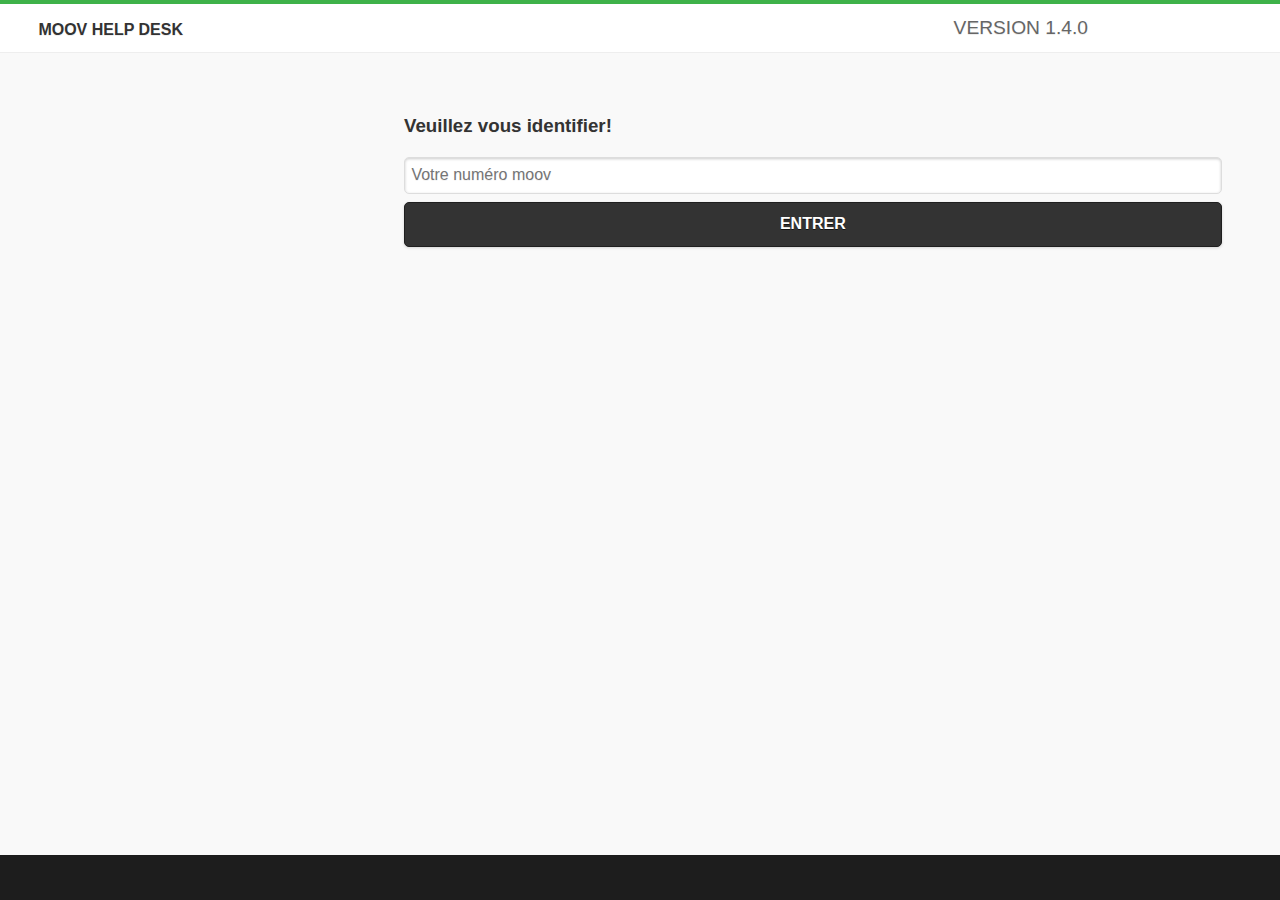
<file: index.html>
<!DOCTYPE html>
<html>
<head>
	<meta charset="utf-8">
	<meta name="viewport" content="width=device-width, initial-scale=1">
	<title>MOOV HELP DESK</title>
	<link rel="shortcut icon" href="favicon.ico">
	<link rel="stylesheet"  href="css/themes/default/jquery.mobile-1.4.0.min.css">
	<link rel="stylesheet" href="css/jqm-demos.css">
	<link rel="stylesheet" href="css/font-awesome.css">
	<script src="js/jquery.js"></script>
	<script src="js/index.js"></script>
	<script src="js/jquery.mobile-1.4.0.min.js"></script>
</head>
<body>
<div data-role="page" class="jqm-demos jqm-home">

	<div data-role="header" class="jqm-header" id="header">
	</div><!-- /header -->

	<div role="main" class="ui-content jqm-content" id="imain">

		<h1>Moov Help Desk  <a href="tel:0022501091010" class="ui-btn ui-shadow ui-btn-inline" style="color:#3eb249"><i class="fa fa-2x fa-phone"></i></a>&nbsp;
				<a href="chat.html" class="ui-btn ui-shadow ui-btn-inline" style="color:#3eb249"><i class="fa fa-2x fa-comments"></i></a></h1>
                
        <p><strong>MOOV VOUS SOUHAITE UNE BONNE ET HEUREUSE ANNEE 2014!</strong></p>
         <a href="http://www.youtube.com/embed/APUvVyb-6gg" data-ajax="false"> > VIDEO</a>
		<div class="ui-grid-a ui-responsive">
        	<div class="ui-block-a">
        		<div class="jqm-block-content">
        			<h3>Moov Solutions</h3>

        			<p><a href="solutions.html#emoov" data-ajax="false">E-MOOV</a></p>
        			<p><a href="solutions.html#roaming" data-ajax="false">Moov Roaming</a></p>
        			<p><a href="solutions.html#prev" data-ajax="false">Moov Prévoyance</a></p>
        			<p><a href="solutions.html#classic" data-ajax="false">Moov Classic Minutes</a></p>
        		</div>
        	</div>
        	<div class="ui-block-b">
        		<div class="jqm-block-content">
        			<h3>Flooz</h3>

        			<p><a href="flooz.html" data-ajax="false"><img src="img/flooz.png" alt="" width="100%"></a></p>
        		</div>
        	</div>        	
        	<div class="ui-block-a">
        		<div class="jqm-block-content">
        			<h3>Moov 3.75G</h3>

        			<p><a href="375g.html#forfait" data-ajax="false">Les Forfaits</a></p>
        			<p><a href="375g.html#packs" data-ajax="false">Les Packs</a></p>
        			<p><a href="375g.html#cle" data-ajax="false">La Clé</a></p>
        			<p><a href="375g.html#wimo" data-ajax="false">Packs WIMO</a></p>
        			<p><a href="375g.html#bwifi" data-ajax="false">La Box WIFI</a></p>
        		</div>
        	</div>
        	<div class="ui-block-b">
        		<div class="jqm-block-content">
        			<h3>Moov Services</h3>

        			<p><a href="services.html#fun" data-ajax="false">Services Fun et Utils</a></p>
        			<p><a href="services.html#voix" data-ajax="false">Services Voix</a></p>
        			<p><a href="services.html#data" data-ajax="false">Services Data</a></p>
         			<p><a href="services.html#sms" data-ajax="false">Services SMS</a></p>
        		</div>
        	</div>
        	<div class="ui-block-a">
        		<div class="jqm-block-content">
        			<h3>FAQ / Service client</h3>
        			<p><a href="faq.html#faq" data-ajax="false">FAQ</a></p>
        			<p><a href="tel:0022501091010" data-ajax="false">Joindre un Conseiller</a></p>
        			<p><a href="tel:0022501091011" data-ajax="false">Joindre le serveur vocal</a></p>
        			<p><a href="https://v2.zopim.com/widget/popout.html?key=1wtViB4cZlo4SSAn2bAmC6JzuSKzMZib&mid=Nndb2CqigMoD4N&lang=fr" data-ajax="false">Help Desk</a></p>
        		</div>
        	</div>
        </div>

	</div><!-- /content -->
	
	    <div data-role="panel" class="jqm-navmenu-panel" data-position="left" data-display="overlay" data-theme="a" id="panel">
		</div><!-- /panel -->


	<div data-role="footer" data-position="fixed" data-tap-toggle="false" data-theme="b" id="footer">
</div><!-- /footer -->

</body>
</html>
</file>
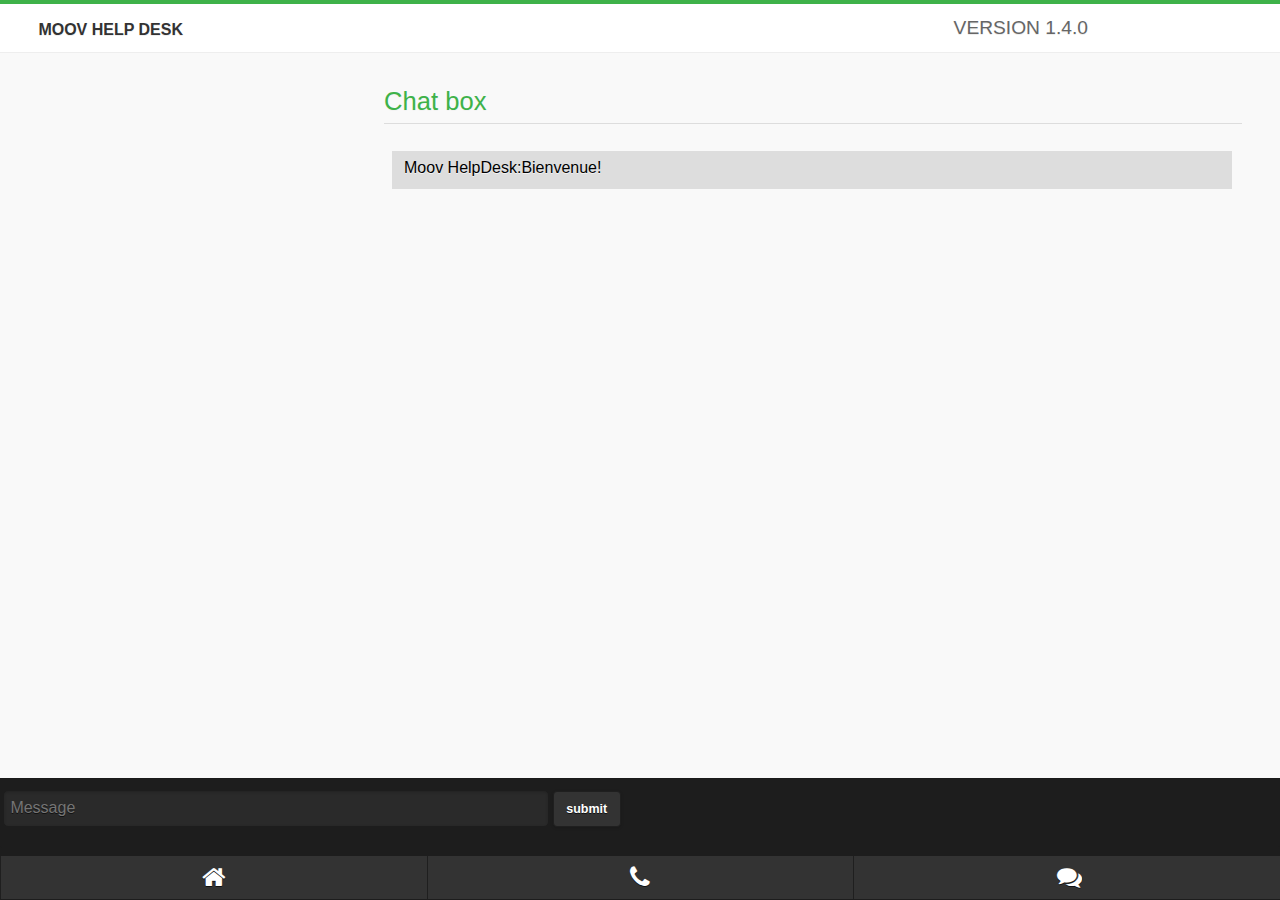
<file: chat.html>
<!DOCTYPE html>
<html>
<head>
	<meta charset="utf-8">
	<meta name="viewport" content="width=device-width, initial-scale=1">
	<title>MOOV HELP DESK</title>
	<link rel="shortcut icon" href="favicon.ico">
	<link rel="stylesheet"  href="css/themes/default/jquery.mobile-1.4.0.min.css">
	<link rel="stylesheet" href="css/jqm-demos.css">
	<link rel="stylesheet" href="css/font-awesome.css">
	<link rel="stylesheet" href="css/c.css">
	<script src="js/jquery.js"></script>
	<script src="js/index.js"></script>
	<script src="js/jquery.mobile-1.4.0.min.js"></script>
	<script src="js/scripts.js" language="JavaScript" type="text/javascript"></script>
</head>
<body>
<div data-role="page" class="jqm-demos jqm-home">

	<div data-role="header" class="jqm-header" id="header">
	</div><!-- /header -->

	<div role="main" class="ui-content jqm-content" id="main">



     <h2>Chat box</h2>
     <div id="chatoutput">
     <ul id="outputList" data-role="listview">
        <li><span>Moov HelpDesk:</span>Bienvenue!</li>
      </ul>
    </div>


	</div><!-- /content -->
	
	    <div data-role="panel" class="jqm-navmenu-panel" data-position="left" data-display="overlay" data-theme="a" id="panel">
		</div><!-- /panel -->


	<div data-role="footer" data-position="fixed" data-tap-toggle="false" data-theme="b" id="cfooter">
<form id="chatForm" name="chatForm" onsubmit="return false;" action="" data-ajax="false">
 <table>
 <tr>
 <td>
	<input type="text"placeholder="Message" size="55" maxlength="500" name="chatbarText" id="chatbarText" onblur="checkStatus('');" onfocus="checkStatus('active');" />
 </td>
 <td>
	<input onclick="sendComment();" type="submit" id="submit" name="submit" value="submit" />
 </td>
 </tr>
 </table>   
	<input type="text" size="12" maxlength="30" name="name" id="name" onblur="checkName();" disabled="disabled" style="display:none" />
    </form>
</div><!-- /footer -->

</div><!-- /page -->

</body>
</html>
</file>
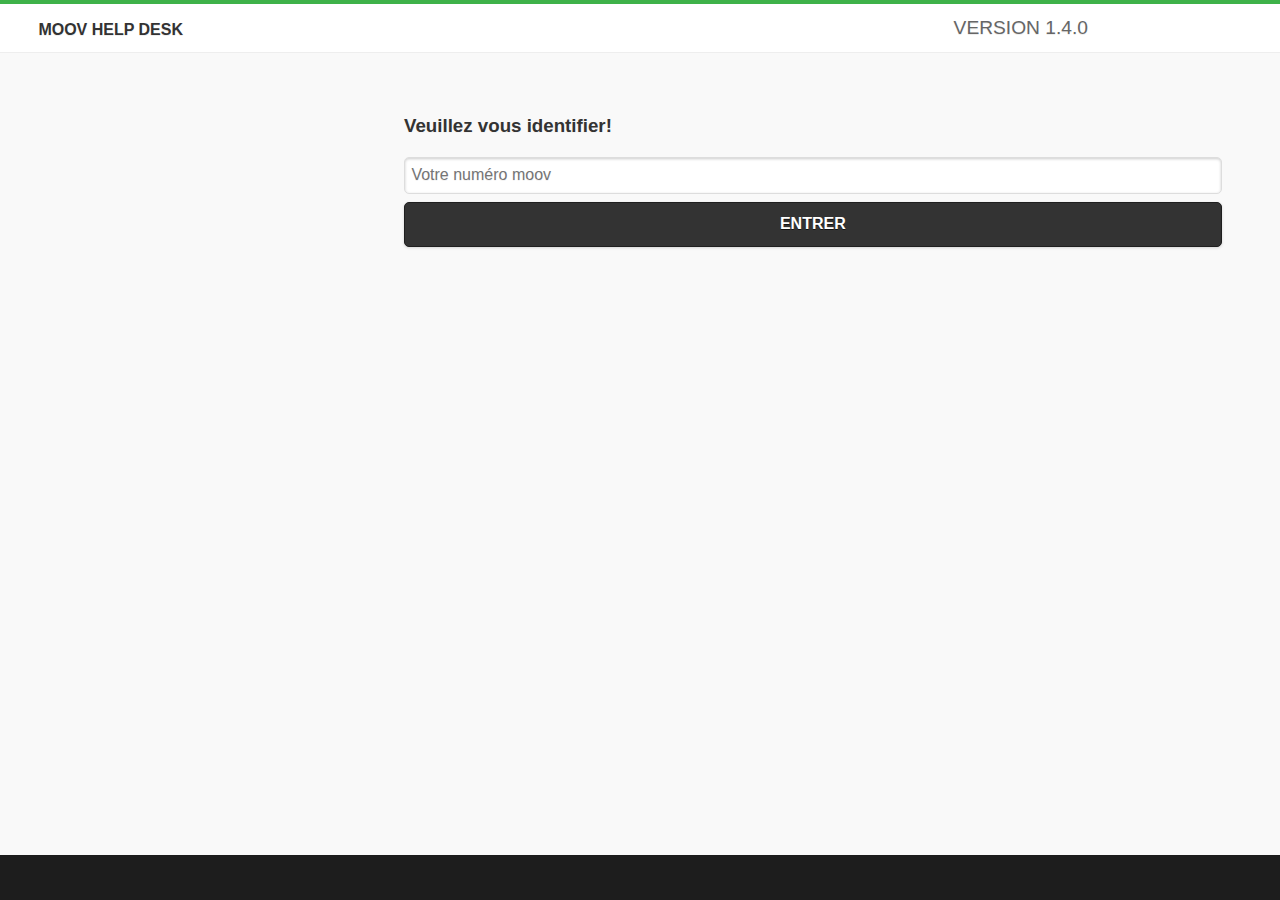
<file: faq.html>
<!DOCTYPE html>
<html>
<head>
	<meta charset="utf-8">
	<meta name="viewport" content="width=device-width, initial-scale=1">
	<title>MOOV HELP DESK</title>
	<link rel="shortcut icon" href="favicon.ico">
	<link rel="stylesheet"  href="css/themes/default/jquery.mobile-1.4.0.min.css">
	<link rel="stylesheet" href="css/jqm-demos.css">
	<link rel="stylesheet" href="css/font-awesome.css">
	<script src="js/jquery.js"></script>
	<script src="js/index.js"></script>
	<script src="js/jquery.mobile-1.4.0.min.js"></script>
</head>
<body>
<div data-role="page" class="jqm-demos jqm-home">

	<div data-role="header" class="jqm-header" id="header">
	</div><!-- /header -->

	<div role="main" class="ui-content jqm-content" id="imain">

		<h1>Moov Help Desk  <a href="tel:0022501091010" class="ui-btn ui-shadow ui-btn-inline" style="color:#3eb249"><i class="fa fa-2x fa-phone"></i></a>&nbsp;
				<a href="chat.html" class="ui-btn ui-shadow ui-btn-inline" style="color:#3eb249"><i class="fa fa-2x fa-comments"></i></a></h1>
         			<h2>FAQ</h2>

<div id="category">
		 		 <div id="right-list">
		 	
												
							<div id="subcat22">
							<h3>
							Téléphonie mobile cellulaire							<a href="http://www.moov.com/moov/service-client/faq.html#faq-nav" rel="nofollow" title="Top" style="visibility: visible;"><i></i></a>
							</h3>
							</div>				
																
							<ul>					
										
									<li>						
									<script type="text/javascript">			
									//<![CDATA[																		
									jQuery(document).ready(function(){								
											jQuery('#answerButton1').click(function () {																	
																									
													jQuery('#answer1').slideToggle('slow');
																										jQuery('#answerButton1').toggleClass('active');																									
													jQuery('#answer1start').toggle();		
											});																													
			 					 	});				
									//]]>								
									</script>						
																
									<div id="faq1">
									<a href="javascript:void(0);" id="answerButton1" class="answerButton" rel="nofollow">
									<i></i>							
									1) Comment puis-je connaître le crédit de mon compte prépayé ?								
									</a>										 
											 <div id="answer-box1" class="answer-box">									 
											 									 
											 <div id="answer1" style="display:none;" class="answer">
											 <p>Avec Moov, pour connaître son niveau de consommation, c'est facile ! Il suffit de faire *100# + touche d'appel ou d'appeler le 9000 et suivre les instructions du serveur.</p>	
											 												 				 
											       											 			 <div id="vote1" class="vote">
														 			<div class="vote-div">
																	     
																			 																			 <script type="text/javascript">																		 
																			 		 jQuery(document).ready(function(){																					 
																			 				 jQuery("#thumb_up1, #thumb_down1").click(function(){
            																	 							 var element = jQuery(this).get(0);
            																								 jQuery.ajax({
               																							  url         : jQuery(this).attr('href'),              																							
                																							dataType:   'json'
            																									});																										
																															jQuery('#vote1').hide();	
																							     						jQuery('#feedback1').toggle();																													
            																									return false;																													
        																			 });																					 
																			     });	
																			 </script>
																	</div>															
											 			 </div><!--vote-->									 				
														 <div id="feedback1" class="feedback" style="display:none;">
														 			<i></i><p>Thank you for the feedback</p>
														 </div>
														 																	 
											 </div>									 									 
											 </div><!--answer-box-->									 
									</div>																			
									</li>							
										
									<li>						
									<script type="text/javascript">			
									//<![CDATA[																		
									jQuery(document).ready(function(){								
											jQuery('#answerButton5').click(function () {																	
																									
													jQuery('#answer5').slideToggle('slow');
																										jQuery('#answerButton5').toggleClass('active');																									
													jQuery('#answer5start').toggle();		
											});																													
			 					 	});				
									//]]>								
									</script>						
																
									<div id="faq5">
									<a href="javascript:void(0);" id="answerButton5" class="answerButton" rel="nofollow">
									<i></i>							
									5) Quelle est la couverture du réseau Moov ?								
									</a>										 
											 <div id="answer-box5" class="answer-box">									 
											 									 
											 <div id="answer5" style="display:none;" class="answer">
											 <p>Vous pouvez dès le lancement du réseau Moov utiliser votre mobile sur 80% du territoire national. Et à partir de 2007, partout en Côte d'ivoire. Il vous sera même possible d'utiliser sa puce hors de la Côte d'Ivoire en optant pour l'option Moovroaming.</p>	
											 												 				 
											       											 			 <div id="vote5" class="vote">
														 			<div class="vote-div">
																	     
																			 																			 <script type="text/javascript">																		 
																			 		 jQuery(document).ready(function(){																					 
																			 				 jQuery("#thumb_up5, #thumb_down5").click(function(){
            																	 							 var element = jQuery(this).get(0);
            																								 jQuery.ajax({
               																							  url         : jQuery(this).attr('href'),              																							
                																							dataType:   'json'
            																									});																										
																															jQuery('#vote5').hide();	
																							     						jQuery('#feedback5').toggle();																													
            																									return false;																													
        																			 });																					 
																			     });	
																			 </script>
																	</div>															
											 			 </div><!--vote-->									 				
														 <div id="feedback5" class="feedback" style="display:none;">
														 			<i></i><p>Thank you for the feedback</p>
														 </div>
														 																	 
											 </div>									 									 
											 </div><!--answer-box-->									 
									</div>																			
									</li>							
										
									<li>						
									<script type="text/javascript">			
									//<![CDATA[																		
									jQuery(document).ready(function(){								
											jQuery('#answerButton2').click(function () {																	
																									
													jQuery('#answer2').slideToggle('slow');
																										jQuery('#answerButton2').toggleClass('active');																									
													jQuery('#answer2start').toggle();		
											});																													
			 					 	});				
									//]]>								
									</script>						
																
									<div id="faq2">
									<a href="javascript:void(0);" id="answerButton2" class="answerButton" rel="nofollow">
									<i></i>							
									2) Est-il possible de bloquer des appels entrants ?								
									</a>										 
											 <div id="answer-box2" class="answer-box">									 
											 									 
											 <div id="answer2" style="display:none;" class="answer">
											 <p>Oui. Pour toutes informations à ce sujet, merci de contacter votre Service Moovcontact.</p>	
											 												 				 
											       											 			 <div id="vote2" class="vote">
														 			<div class="vote-div">
																	     
																			 																			 <script type="text/javascript">																		 
																			 		 jQuery(document).ready(function(){																					 
																			 				 jQuery("#thumb_up2, #thumb_down2").click(function(){
            																	 							 var element = jQuery(this).get(0);
            																								 jQuery.ajax({
               																							  url         : jQuery(this).attr('href'),              																							
                																							dataType:   'json'
            																									});																										
																															jQuery('#vote2').hide();	
																							     						jQuery('#feedback2').toggle();																													
            																									return false;																													
        																			 });																					 
																			     });	
																			 </script>
																	</div>															
											 			 </div><!--vote-->									 				
														 <div id="feedback2" class="feedback" style="display:none;">
														 			<i></i><p>Thank you for the feedback</p>
														 </div>
														 																	 
											 </div>									 									 
											 </div><!--answer-box-->									 
									</div>																			
									</li>							
										
									<li>						
									<script type="text/javascript">			
									//<![CDATA[																		
									jQuery(document).ready(function(){								
											jQuery('#answerButton6').click(function () {																	
																									
													jQuery('#answer6').slideToggle('slow');
																										jQuery('#answerButton6').toggleClass('active');																									
													jQuery('#answer6start').toggle();		
											});																													
			 					 	});				
									//]]>								
									</script>						
																
									<div id="faq6">
									<a href="javascript:void(0);" id="answerButton6" class="answerButton" rel="nofollow">
									<i></i>							
									6) Comment utiliser ma puce à l'étranger ?								
									</a>										 
											 <div id="answer-box6" class="answer-box">									 
											 									 
											 <div id="answer6" style="display:none;" class="answer">
											 <p>Consultez votre Service Clients avant votre départ pour avoir la liste de nos partenaires étrangers ; et les utilisations des services Moov à l'étranger.</p>	
											 												 				 
											       											 			 <div id="vote6" class="vote">
														 			<div class="vote-div">
																	     
																			 																			 <script type="text/javascript">																		 
																			 		 jQuery(document).ready(function(){																					 
																			 				 jQuery("#thumb_up6, #thumb_down6").click(function(){
            																	 							 var element = jQuery(this).get(0);
            																								 jQuery.ajax({
               																							  url         : jQuery(this).attr('href'),              																							
                																							dataType:   'json'
            																									});																										
																															jQuery('#vote6').hide();	
																							     						jQuery('#feedback6').toggle();																													
            																									return false;																													
        																			 });																					 
																			     });	
																			 </script>
																	</div>															
											 			 </div><!--vote-->									 				
														 <div id="feedback6" class="feedback" style="display:none;">
														 			<i></i><p>Thank you for the feedback</p>
														 </div>
														 																	 
											 </div>									 									 
											 </div><!--answer-box-->									 
									</div>																			
									</li>							
										
									<li>						
									<script type="text/javascript">			
									//<![CDATA[																		
									jQuery(document).ready(function(){								
											jQuery('#answerButton3').click(function () {																	
																									
													jQuery('#answer3').slideToggle('slow');
																										jQuery('#answerButton3').toggleClass('active');																									
													jQuery('#answer3start').toggle();		
											});																													
			 					 	});				
									//]]>								
									</script>						
																
									<div id="faq3">
									<a href="javascript:void(0);" id="answerButton3" class="answerButton" rel="nofollow">
									<i></i>							
									3) Quelles sont les pièces à fournir pour souscrire aux offres Moovforfait ?								
									</a>										 
											 <div id="answer-box3" class="answer-box">									 
											 									 
											 <div id="answer3" style="display:none;" class="answer">
											 <p>a. Une pièce d'identité (CNI ou Carte de Séjour)<br>b. Un relevé d'identité bancaire<br>c. Une quittance CIE ou SODECI pour les résidents en Côte d'Ivoire</p>	
											 												 				 
											       											 			 <div id="vote3" class="vote">
														 			<div class="vote-div">
																	     
																			 																			 <script type="text/javascript">																		 
																			 		 jQuery(document).ready(function(){																					 
																			 				 jQuery("#thumb_up3, #thumb_down3").click(function(){
            																	 							 var element = jQuery(this).get(0);
            																								 jQuery.ajax({
               																							  url         : jQuery(this).attr('href'),              																							
                																							dataType:   'json'
            																									});																										
																															jQuery('#vote3').hide();	
																							     						jQuery('#feedback3').toggle();																													
            																									return false;																													
        																			 });																					 
																			     });	
																			 </script>
																	</div>															
											 			 </div><!--vote-->									 				
														 <div id="feedback3" class="feedback" style="display:none;">
														 			<i></i><p>Thank you for the feedback</p>
														 </div>
														 																	 
											 </div>									 									 
											 </div><!--answer-box-->									 
									</div>																			
									</li>							
										
									<li>						
									<script type="text/javascript">			
									//<![CDATA[																		
									jQuery(document).ready(function(){								
											jQuery('#answerButton4').click(function () {																	
																									
													jQuery('#answer4').slideToggle('slow');
																										jQuery('#answerButton4').toggleClass('active');																									
													jQuery('#answer4start').toggle();		
											});																													
			 					 	});				
									//]]>								
									</script>						
																
									<div id="faq4">
									<a href="javascript:void(0);" id="answerButton4" class="answerButton" rel="nofollow">
									<i></i>							
									4) Quels sont les horaires de tarifs réduits ?								
									</a>										 
											 <div id="answer-box4" class="answer-box">									 
											 									 
											 <div id="answer4" style="display:none;" class="answer">
											 <p>Pour vous permettre de communiquer sans soucis, Moov vous offre d'un tarif unique préférentiel quelles que soient vos heures d'appels. ainsi vous bénéficier de tarifs réduits à tout moment de la journée.</p>	
											 												 				 
											       											 			 <div id="vote4" class="vote">
														 			<div class="vote-div">
																	     
																			 																			 <script type="text/javascript">																		 
																			 		 jQuery(document).ready(function(){																					 
																			 				 jQuery("#thumb_up4, #thumb_down4").click(function(){
            																	 							 var element = jQuery(this).get(0);
            																								 jQuery.ajax({
               																							  url         : jQuery(this).attr('href'),              																							
                																							dataType:   'json'
            																									});																										
																															jQuery('#vote4').hide();	
																							     						jQuery('#feedback4').toggle();																													
            																									return false;																													
        																			 });																					 
																			     });	
																			 </script>
																	</div>															
											 			 </div><!--vote-->									 				
														 <div id="feedback4" class="feedback" style="display:none;">
														 			<i></i><p>Thank you for the feedback</p>
														 </div>
														 																	 
											 </div>									 									 
											 </div><!--answer-box-->									 
									</div>																			
									</li>							
										
									<li>						
									<script type="text/javascript">			
									//<![CDATA[																		
									jQuery(document).ready(function(){								
											jQuery('#answerButton7').click(function () {																	
																									
													jQuery('#answer7').slideToggle('slow');
																										jQuery('#answerButton7').toggleClass('active');																									
													jQuery('#answer7start').toggle();		
											});																													
			 					 	});				
									//]]>								
									</script>						
																
									<div id="faq7">
									<a href="javascript:void(0);" id="answerButton7" class="answerButton" rel="nofollow">
									<i></i>							
									7) En quoi la technologie EDGE est-elle différente des technologies des autres opérateurs ?								
									</a>										 
											 <div id="answer-box7" class="answer-box">									 
											 									 
											 <div id="answer7" style="display:none;" class="answer">
											 <p>La technologie EDGE,(Enhanced Data for GSM Evolution), est une technologie de dernière génération, introduite pour la première fois en Côte d'ivoire par Moov CI. Elle permet de télécharger et de transférer des données (sonneries, jeux, MMS, e-mails) à un débit quatre foisplus élevé que le GPRS. Par ailleurs l'EDGE facilite l'accès à la vidéo ou la musique en streaming (écoute simultanée).</p>	
											 												 				 
											       											 			 <div id="vote7" class="vote">
														 			<div class="vote-div">
																	     
																			 																			 <script type="text/javascript">																		 
																			 		 jQuery(document).ready(function(){																					 
																			 				 jQuery("#thumb_up7, #thumb_down7").click(function(){
            																	 							 var element = jQuery(this).get(0);
            																								 jQuery.ajax({
               																							  url         : jQuery(this).attr('href'),              																							
                																							dataType:   'json'
            																									});																										
																															jQuery('#vote7').hide();	
																							     						jQuery('#feedback7').toggle();																													
            																									return false;																													
        																			 });																					 
																			     });	
																			 </script>
																	</div>															
											 			 </div><!--vote-->									 				
														 <div id="feedback7" class="feedback" style="display:none;">
														 			<i></i><p>Thank you for the feedback</p>
														 </div>
														 																	 
											 </div>									 									 
											 </div><!--answer-box-->									 
									</div>																			
									</li>							
														
							</ul>							
												
							<div id="subcat23">
							<h3>
							La qualité du service							<a href="http://www.moov.com/moov/service-client/faq.html#faq-nav" rel="nofollow" title="Top" style="visibility: visible;"><i></i></a>
							</h3>
							</div>				
																
							<ul>					
										
									<li>						
									<script type="text/javascript">			
									//<![CDATA[																		
									jQuery(document).ready(function(){								
											jQuery('#answerButton8').click(function () {																	
																									
													jQuery('#answer8').slideToggle('slow');
																										jQuery('#answerButton8').toggleClass('active');																									
													jQuery('#answer8start').toggle();		
											});																													
			 					 	});				
									//]]>								
									</script>						
																
									<div id="faq8">
									<a href="javascript:void(0);" id="answerButton8" class="answerButton" rel="nofollow">
									<i></i>							
									1) Qu'est-ce qui garantit la qualité des services de Moov ?								
									</a>										 
											 <div id="answer-box8" class="answer-box">									 
											 									 
											 <div id="answer8" style="display:none;" class="answer">
											 <p>Moov s'est doté d'une technologie moderne et évoluée qui permet aux abonnés d'appeler et d'utiliser les services innovants avec un confort, et une rapidité dans le transfert sans pareil.</p>	
											 												 				 
											       											 			 <div id="vote8" class="vote">
														 			<div class="vote-div">
																	     
																			 																			 <script type="text/javascript">																		 
																			 		 jQuery(document).ready(function(){																					 
																			 				 jQuery("#thumb_up8, #thumb_down8").click(function(){
            																	 							 var element = jQuery(this).get(0);
            																								 jQuery.ajax({
               																							  url         : jQuery(this).attr('href'),              																							
                																							dataType:   'json'
            																									});																										
																															jQuery('#vote8').hide();	
																							     						jQuery('#feedback8').toggle();																													
            																									return false;																													
        																			 });																					 
																			     });	
																			 </script>
																	</div>															
											 			 </div><!--vote-->									 				
														 <div id="feedback8" class="feedback" style="display:none;">
														 			<i></i><p>Thank you for the feedback</p>
														 </div>
														 																	 
											 </div>									 									 
											 </div><!--answer-box-->									 
									</div>																			
									</li>							
										
									<li>						
									<script type="text/javascript">			
									//<![CDATA[																		
									jQuery(document).ready(function(){								
											jQuery('#answerButton9').click(function () {																	
																									
													jQuery('#answer9').slideToggle('slow');
																										jQuery('#answerButton9').toggleClass('active');																									
													jQuery('#answer9start').toggle();		
											});																													
			 					 	});				
									//]]>								
									</script>						
																
									<div id="faq9">
									<a href="javascript:void(0);" id="answerButton9" class="answerButton" rel="nofollow">
									<i></i>							
									2) Comment puis-je avoir de l'assistance avec Moov ?								
									</a>										 
											 <div id="answer-box9" class="answer-box">									 
											 									 
											 <div id="answer9" style="display:none;" class="answer">
											 <p>Moov reste toujours à votre écoute pour vous apporter assistance en toute situation. Pour entrer en contact avec vos conseillers Moov rendez vous dans les agences Moovstores ou appeler Moovcontact :</p>
<p>A partir d'un mobile Moov<br>. 1010 pour les clients Moovprépayés<br>. 1011 pour les clients Moovforfait<br>. 1012 pour les clients Moovpro<br>. 1013 pour les distributeurs et clients Moovintense</p>
<p>A partir d'un autre réseau<br>payants selon l'opérateur<br>. 01091010 pour les clients Moovprépayé<br>. 01091011 pour les clients Moovforfait<br>. 01091012 pour les clients Moovpro<br>. 01091013 pour les distributeurs et clients Moovintense</p>
<p>Par e-mail<br><a href="mailto:moovcontact@moov.com">moovcontact@moov.com</a></p>	
											 												 				 
											       											 			 <div id="vote9" class="vote">
														 			<div class="vote-div">
																	     
																			 																			 <script type="text/javascript">																		 
																			 		 jQuery(document).ready(function(){																					 
																			 				 jQuery("#thumb_up9, #thumb_down9").click(function(){
            																	 							 var element = jQuery(this).get(0);
            																								 jQuery.ajax({
               																							  url         : jQuery(this).attr('href'),              																							
                																							dataType:   'json'
            																									});																										
																															jQuery('#vote9').hide();	
																							     						jQuery('#feedback9').toggle();																													
            																									return false;																													
        																			 });																					 
																			     });	
																			 </script>
																	</div>															
											 			 </div><!--vote-->									 				
														 <div id="feedback9" class="feedback" style="display:none;">
														 			<i></i><p>Thank you for the feedback</p>
														 </div>
														 																	 
											 </div>									 									 
											 </div><!--answer-box-->									 
									</div>																			
									</li>							
										
									<li>						
									<script type="text/javascript">			
									//<![CDATA[																		
									jQuery(document).ready(function(){								
											jQuery('#answerButton10').click(function () {																	
																									
													jQuery('#answer10').slideToggle('slow');
																										jQuery('#answerButton10').toggleClass('active');																									
													jQuery('#answer10start').toggle();		
											});																													
			 					 	});				
									//]]>								
									</script>						
																
									<div id="faq10">
									<a href="javascript:void(0);" id="answerButton10" class="answerButton" rel="nofollow">
									<i></i>							
									3) Le réseau Moov est-il plus fiable que celui des autres opérateurs ?								
									</a>										 
											 <div id="answer-box10" class="answer-box">									 
											 									 
											 <div id="answer10" style="display:none;" class="answer">
											 <p style="text-align: justify;">Moov a l'avantage d'offrir un réseau non saturé intégrant les dernières avancées technologiques, et ambitionnant d'offrir un confort d'utilisation supérieur à celui offert par les opérateurs déjà en activité ;<br>De plus, étant surdimensionné, le réseau Moov vous permet de trafiquer sans congestions ni coupure.</p>	
											 												 				 
											       											 			 <div id="vote10" class="vote">
														 			<div class="vote-div">
																	     
																			 																			 <script type="text/javascript">																		 
																			 		 jQuery(document).ready(function(){																					 
																			 				 jQuery("#thumb_up10, #thumb_down10").click(function(){
            																	 							 var element = jQuery(this).get(0);
            																								 jQuery.ajax({
               																							  url         : jQuery(this).attr('href'),              																							
                																							dataType:   'json'
            																									});																										
																															jQuery('#vote10').hide();	
																							     						jQuery('#feedback10').toggle();																													
            																									return false;																													
        																			 });																					 
																			     });	
																			 </script>
																	</div>															
											 			 </div><!--vote-->									 				
														 <div id="feedback10" class="feedback" style="display:none;">
														 			<i></i><p>Thank you for the feedback</p>
														 </div>
														 																	 
											 </div>									 									 
											 </div><!--answer-box-->									 
									</div>																			
									</li>							
														
							</ul>							
												
							<div id="subcat24">
							<h3>
							Internet							<a href="http://www.moov.com/moov/service-client/faq.html#faq-nav" rel="nofollow" title="Top" style="visibility: visible;"><i></i></a>
							</h3>
							</div>				
																
							<ul>					
										
									<li>						
									<script type="text/javascript">			
									//<![CDATA[																		
									jQuery(document).ready(function(){								
											jQuery('#answerButton11').click(function () {																	
																									
													jQuery('#answer11').slideToggle('slow');
																										jQuery('#answerButton11').toggleClass('active');																									
													jQuery('#answer11start').toggle();		
											});																													
			 					 	});				
									//]]>								
									</script>						
																
									<div id="faq11">
									<a href="javascript:void(0);" id="answerButton11" class="answerButton" rel="nofollow">
									<i></i>							
									1) Est-il possible de naviguer sur Internet avec son téléphone portable ?								
									</a>										 
											 <div id="answer-box11" class="answer-box">									 
											 									 
											 <div id="answer11" style="display:none;" class="answer">
											 <p>Oui. La navigation n'est possible qu'avec les mobiles qui s'y prêtent (ayant au moins le GPRS). En plus, avec Moov, la connexion est plus rapide.</p>	
											 												 				 
											       											 			 <div id="vote11" class="vote">
														 			<div class="vote-div">
																	     
																			 																			 <script type="text/javascript">																		 
																			 		 jQuery(document).ready(function(){																					 
																			 				 jQuery("#thumb_up11, #thumb_down11").click(function(){
            																	 							 var element = jQuery(this).get(0);
            																								 jQuery.ajax({
               																							  url         : jQuery(this).attr('href'),              																							
                																							dataType:   'json'
            																									});																										
																															jQuery('#vote11').hide();	
																							     						jQuery('#feedback11').toggle();																													
            																									return false;																													
        																			 });																					 
																			     });	
																			 </script>
																	</div>															
											 			 </div><!--vote-->									 				
														 <div id="feedback11" class="feedback" style="display:none;">
														 			<i></i><p>Thank you for the feedback</p>
														 </div>
														 																	 
											 </div>									 									 
											 </div><!--answer-box-->									 
									</div>																			
									</li>							
										
									<li>						
									<script type="text/javascript">			
									//<![CDATA[																		
									jQuery(document).ready(function(){								
											jQuery('#answerButton12').click(function () {																	
																									
													jQuery('#answer12').slideToggle('slow');
																										jQuery('#answerButton12').toggleClass('active');																									
													jQuery('#answer12start').toggle();		
											});																													
			 					 	});				
									//]]>								
									</script>						
																
									<div id="faq12">
									<a href="javascript:void(0);" id="answerButton12" class="answerButton" rel="nofollow">
									<i></i>							
									2) Quels sont les services d'Internet autorisés avec le réseau Moov ?								
									</a>										 
											 <div id="answer-box12" class="answer-box">									 
											 									 
											 <div id="answer12" style="display:none;" class="answer">
											 <p>Il est possible d'utiliser tous les services d'Internet : navigation, e-mail, etc.</p>	
											 												 				 
											       											 			 <div id="vote12" class="vote">
														 			<div class="vote-div">
																	     
																			 																			 <script type="text/javascript">																		 
																			 		 jQuery(document).ready(function(){																					 
																			 				 jQuery("#thumb_up12, #thumb_down12").click(function(){
            																	 							 var element = jQuery(this).get(0);
            																								 jQuery.ajax({
               																							  url         : jQuery(this).attr('href'),              																							
                																							dataType:   'json'
            																									});																										
																															jQuery('#vote12').hide();	
																							     						jQuery('#feedback12').toggle();																													
            																									return false;																													
        																			 });																					 
																			     });	
																			 </script>
																	</div>															
											 			 </div><!--vote-->									 				
														 <div id="feedback12" class="feedback" style="display:none;">
														 			<i></i><p>Thank you for the feedback</p>
														 </div>
														 																	 
											 </div>									 									 
											 </div><!--answer-box-->									 
									</div>																			
									</li>							
										
									<li>						
									<script type="text/javascript">			
									//<![CDATA[																		
									jQuery(document).ready(function(){								
											jQuery('#answerButton13').click(function () {																	
																									
													jQuery('#answer13').slideToggle('slow');
																										jQuery('#answerButton13').toggleClass('active');																									
													jQuery('#answer13start').toggle();		
											});																													
			 					 	});				
									//]]>								
									</script>						
																
									<div id="faq13">
									<a href="javascript:void(0);" id="answerButton13" class="answerButton" rel="nofollow">
									<i></i>							
									3) Comment savoir si mon portable est compatible à Internet ?								
									</a>										 
											 <div id="answer-box13" class="answer-box">									 
											 									 
											 <div id="answer13" style="display:none;" class="answer">
											 <p>Seuls les portables compatibles au moins GPRS permettent d'avoir l'accès à Internet. Vous pouvez vous en procurer dans nos agences.</p>	
											 												 				 
											       											 			 <div id="vote13" class="vote">
														 			<div class="vote-div">
																	     
																			 																			 <script type="text/javascript">																		 
																			 		 jQuery(document).ready(function(){																					 
																			 				 jQuery("#thumb_up13, #thumb_down13").click(function(){
            																	 							 var element = jQuery(this).get(0);
            																								 jQuery.ajax({
               																							  url         : jQuery(this).attr('href'),              																							
                																							dataType:   'json'
            																									});																										
																															jQuery('#vote13').hide();	
																							     						jQuery('#feedback13').toggle();																													
            																									return false;																													
        																			 });																					 
																			     });	
																			 </script>
																	</div>															
											 			 </div><!--vote-->									 				
														 <div id="feedback13" class="feedback" style="display:none;">
														 			<i></i><p>Thank you for the feedback</p>
														 </div>
														 																	 
											 </div>									 									 
											 </div><!--answer-box-->									 
									</div>																			
									</li>							
										
									<li>						
									<script type="text/javascript">			
									//<![CDATA[																		
									jQuery(document).ready(function(){								
											jQuery('#answerButton14').click(function () {																	
																									
													jQuery('#answer14').slideToggle('slow');
																										jQuery('#answerButton14').toggleClass('active');																									
													jQuery('#answer14start').toggle();		
											});																													
			 					 	});				
									//]]>								
									</script>						
																
									<div id="faq14">
									<a href="javascript:void(0);" id="answerButton14" class="answerButton" rel="nofollow">
									<i></i>							
									4) Comment accéder à l'Internet mobile ?								
									</a>										 
											 <div id="answer-box14" class="answer-box">									 
											 									 
											 <div id="answer14" style="display:none;" class="answer">
											 <p>Pour avoir accès au service Internet, vous pouvez configurer votre téléphone ; en envoyant un SMS contenant le mot clé « moov » au 1122 et suivez l'instruction reçue dans le SMS de réponse.<br>En cas de difficulté, veuillez contacter votre service client ou rendez vous dans une agence Moovstore pour une configuration manuelle de votre mobile.</p>	
											 												 				 
											       											 			 <div id="vote14" class="vote">
														 			<div class="vote-div">
																	     
																			 																			 <script type="text/javascript">																		 
																			 		 jQuery(document).ready(function(){																					 
																			 				 jQuery("#thumb_up14, #thumb_down14").click(function(){
            																	 							 var element = jQuery(this).get(0);
            																								 jQuery.ajax({
               																							  url         : jQuery(this).attr('href'),              																							
                																							dataType:   'json'
            																									});																										
																															jQuery('#vote14').hide();	
																							     						jQuery('#feedback14').toggle();																													
            																									return false;																													
        																			 });																					 
																			     });	
																			 </script>
																	</div>															
											 			 </div><!--vote-->									 				
														 <div id="feedback14" class="feedback" style="display:none;">
														 			<i></i><p>Thank you for the feedback</p>
														 </div>
														 																	 
											 </div>									 									 
											 </div><!--answer-box-->									 
									</div>																			
									</li>							
										
									<li>						
									<script type="text/javascript">			
									//<![CDATA[																		
									jQuery(document).ready(function(){								
											jQuery('#answerButton15').click(function () {																	
																									
													jQuery('#answer15').slideToggle('slow');
																										jQuery('#answerButton15').toggleClass('active');																									
													jQuery('#answer15start').toggle();		
											});																													
			 					 	});				
									//]]>								
									</script>						
																
									<div id="faq15">
									<a href="javascript:void(0);" id="answerButton15" class="answerButton" rel="nofollow">
									<i></i>							
									5) Combien coûte le service ?								
									</a>										 
											 <div id="answer-box15" class="answer-box">									 
											 									 
											 <div id="answer15" style="display:none;" class="answer">
											 <p style="text-align: justify;">Le service Internet mobile est disponible pour tous les clients Moov sans frais d'accès ; le tarif de navigation dépend de l'offre à laquelle vous avez souscrite aucuns : soit 100FCFA/mn pour les clients Moovprépayé et 60FCFA/mn pour les clients Moovforfait. Pour plus d'info veuillez consulter les rubriques du site relatives aux offres Moov, ou consulter les fiches tarifaires disponibles dans vos agences Moovstore.</p>	
											 												 				 
											       											 			 <div id="vote15" class="vote">
														 			<div class="vote-div">
																	     
																			 																			 <script type="text/javascript">																		 
																			 		 jQuery(document).ready(function(){																					 
																			 				 jQuery("#thumb_up15, #thumb_down15").click(function(){
            																	 							 var element = jQuery(this).get(0);
            																								 jQuery.ajax({
               																							  url         : jQuery(this).attr('href'),              																							
                																							dataType:   'json'
            																									});																										
																															jQuery('#vote15').hide();	
																							     						jQuery('#feedback15').toggle();																													
            																									return false;																													
        																			 });																					 
																			     });	
																			 </script>
																	</div>															
											 			 </div><!--vote-->									 				
														 <div id="feedback15" class="feedback" style="display:none;">
														 			<i></i><p>Thank you for the feedback</p>
														 </div>
														 																	 
											 </div>									 									 
											 </div><!--answer-box-->									 
									</div>																			
									</li>							
										
									<li>						
									<script type="text/javascript">			
									//<![CDATA[																		
									jQuery(document).ready(function(){								
											jQuery('#answerButton16').click(function () {																	
																									
													jQuery('#answer16').slideToggle('slow');
																										jQuery('#answerButton16').toggleClass('active');																									
													jQuery('#answer16start').toggle();		
											});																													
			 					 	});				
									//]]>								
									</script>						
																
									<div id="faq16">
									<a href="javascript:void(0);" id="answerButton16" class="answerButton" rel="nofollow">
									<i></i>							
									6) Est-il possible d'appeler avec un forfait Moovinternet ?								
									</a>										 
											 <div id="answer-box16" class="answer-box">									 
											 									 
											 <div id="answer16" style="display:none;" class="answer">
											 <p>Non, les forfaits Moovinternet sont exclusivement destinés à la navigation Internet. Cependant vous pouvez souscrire à un forfait voix qui vous permet en plus des appels, d'avoir accès aux services multimédia.</p>	
											 												 				 
											       											 			 <div id="vote16" class="vote">
														 			<div class="vote-div">
																	     
																			 																			 <script type="text/javascript">																		 
																			 		 jQuery(document).ready(function(){																					 
																			 				 jQuery("#thumb_up16, #thumb_down16").click(function(){
            																	 							 var element = jQuery(this).get(0);
            																								 jQuery.ajax({
               																							  url         : jQuery(this).attr('href'),              																							
                																							dataType:   'json'
            																									});																										
																															jQuery('#vote16').hide();	
																							     						jQuery('#feedback16').toggle();																													
            																									return false;																													
        																			 });																					 
																			     });	
																			 </script>
																	</div>															
											 			 </div><!--vote-->									 				
														 <div id="feedback16" class="feedback" style="display:none;">
														 			<i></i><p>Thank you for the feedback</p>
														 </div>
														 																	 
											 </div>									 									 
											 </div><!--answer-box-->									 
									</div>																			
									</li>							
														
							</ul>							
												
							<div id="subcat25">
							<h3>
							MMS							<a href="http://www.moov.com/moov/service-client/faq.html#faq-nav" rel="nofollow" title="Top" style="visibility: visible;"><i></i></a>
							</h3>
							</div>				
																
							<ul>					
										
									<li>						
									<script type="text/javascript">			
									//<![CDATA[																		
									jQuery(document).ready(function(){								
											jQuery('#answerButton17').click(function () {																	
																									
													jQuery('#answer17').slideToggle('slow');
																										jQuery('#answerButton17').toggleClass('active');																									
													jQuery('#answer17start').toggle();		
											});																													
			 					 	});				
									//]]>								
									</script>						
																
									<div id="faq17">
									<a href="javascript:void(0);" id="answerButton17" class="answerButton" rel="nofollow">
									<i></i>							
									1) Qu'est ce qu'un MMS ?								
									</a>										 
											 <div id="answer-box17" class="answer-box">									 
											 									 
											 <div id="answer17" style="display:none;" class="answer">
											 <p>Le MMS (Multimédia Messaging Service) est le service de messagerie multimédia permettant d'envoyer et de recevoir des messages pouvant contenir une photo, de la musique, de la vidéo et du texte.<br>Les MMS peuvent être envoyés d'un téléphone mobile Moov vers un autre téléphone Moov ou vers une adresse e-mail.</p>	
											 												 				 
											       											 			 <div id="vote17" class="vote">
														 			<div class="vote-div">
																	     
																			 																			 <script type="text/javascript">																		 
																			 		 jQuery(document).ready(function(){																					 
																			 				 jQuery("#thumb_up17, #thumb_down17").click(function(){
            																	 							 var element = jQuery(this).get(0);
            																								 jQuery.ajax({
               																							  url         : jQuery(this).attr('href'),              																							
                																							dataType:   'json'
            																									});																										
																															jQuery('#vote17').hide();	
																							     						jQuery('#feedback17').toggle();																													
            																									return false;																													
        																			 });																					 
																			     });	
																			 </script>
																	</div>															
											 			 </div><!--vote-->									 				
														 <div id="feedback17" class="feedback" style="display:none;">
														 			<i></i><p>Thank you for the feedback</p>
														 </div>
														 																	 
											 </div>									 									 
											 </div><!--answer-box-->									 
									</div>																			
									</li>							
										
									<li>						
									<script type="text/javascript">			
									//<![CDATA[																		
									jQuery(document).ready(function(){								
											jQuery('#answerButton18').click(function () {																	
																									
													jQuery('#answer18').slideToggle('slow');
																										jQuery('#answerButton18').toggleClass('active');																									
													jQuery('#answer18start').toggle();		
											});																													
			 					 	});				
									//]]>								
									</script>						
																
									<div id="faq18">
									<a href="javascript:void(0);" id="answerButton18" class="answerButton" rel="nofollow">
									<i></i>							
									2) Peut-on utiliser le MMS sur tous les portables ?								
									</a>										 
											 <div id="answer-box18" class="answer-box">									 
											 									 
											 <div id="answer18" style="display:none;" class="answer">
											 <p>Le MMS est disponible sur le réseau Moov pour tous les clients et sans frais. Cependant seules les utilisateurs ayant un téléphone compatible (au moins GPRS) peuvent l'utiliser.</p>	
											 												 				 
											       											 			 <div id="vote18" class="vote">
														 			<div class="vote-div">
																	     
																			 																			 <script type="text/javascript">																		 
																			 		 jQuery(document).ready(function(){																					 
																			 				 jQuery("#thumb_up18, #thumb_down18").click(function(){
            																	 							 var element = jQuery(this).get(0);
            																								 jQuery.ajax({
               																							  url         : jQuery(this).attr('href'),              																							
                																							dataType:   'json'
            																									});																										
																															jQuery('#vote18').hide();	
																							     						jQuery('#feedback18').toggle();																													
            																									return false;																													
        																			 });																					 
																			     });	
																			 </script>
																	</div>															
											 			 </div><!--vote-->									 				
														 <div id="feedback18" class="feedback" style="display:none;">
														 			<i></i><p>Thank you for the feedback</p>
														 </div>
														 																	 
											 </div>									 									 
											 </div><!--answer-box-->									 
									</div>																			
									</li>							
										
									<li>						
									<script type="text/javascript">			
									//<![CDATA[																		
									jQuery(document).ready(function(){								
											jQuery('#answerButton19').click(function () {																	
																									
													jQuery('#answer19').slideToggle('slow');
																										jQuery('#answerButton19').toggleClass('active');																									
													jQuery('#answer19start').toggle();		
											});																													
			 					 	});				
									//]]>								
									</script>						
																
									<div id="faq19">
									<a href="javascript:void(0);" id="answerButton19" class="answerButton" rel="nofollow">
									<i></i>							
									3) Quel type de fichiers multimédias peut on envoyer via le MMS ?								
									</a>										 
											 <div id="answer-box19" class="answer-box">									 
											 									 
											 <div id="answer19" style="display:none;" class="answer">
											 <p>Le MMS permet l'envoi et la reception de texte, photo, musique et vidéo ou toute combinaison de ces éléments.</p>	
											 												 				 
											       											 			 <div id="vote19" class="vote">
														 			<div class="vote-div">
																	     
																			 																			 <script type="text/javascript">																		 
																			 		 jQuery(document).ready(function(){																					 
																			 				 jQuery("#thumb_up19, #thumb_down19").click(function(){
            																	 							 var element = jQuery(this).get(0);
            																								 jQuery.ajax({
               																							  url         : jQuery(this).attr('href'),              																							
                																							dataType:   'json'
            																									});																										
																															jQuery('#vote19').hide();	
																							     						jQuery('#feedback19').toggle();																													
            																									return false;																													
        																			 });																					 
																			     });	
																			 </script>
																	</div>															
											 			 </div><!--vote-->									 				
														 <div id="feedback19" class="feedback" style="display:none;">
														 			<i></i><p>Thank you for the feedback</p>
														 </div>
														 																	 
											 </div>									 									 
											 </div><!--answer-box-->									 
									</div>																			
									</li>							
										
									<li>						
									<script type="text/javascript">			
									//<![CDATA[																		
									jQuery(document).ready(function(){								
											jQuery('#answerButton20').click(function () {																	
																									
													jQuery('#answer20').slideToggle('slow');
																										jQuery('#answerButton20').toggleClass('active');																									
													jQuery('#answer20start').toggle();		
											});																													
			 					 	});				
									//]]>								
									</script>						
																
									<div id="faq20">
									<a href="javascript:void(0);" id="answerButton20" class="answerButton" rel="nofollow">
									<i></i>							
									4) Comment accéder au MMS ?								
									</a>										 
											 <div id="answer-box20" class="answer-box">									 
											 									 
											 <div id="answer20" style="display:none;" class="answer">
											 <p>Pour avoir accès au MMS, vous pouvez configurer votre téléphone ; en envoyant un SMS contenant le mot clé « mms » au 1122 et suivez l'instruction reçue dans le SMS de réponse.<br>En cas de difficulté, veuillez contacter votre Service Clients, ou rendez vous dans une agence Moovstore pour une configuration manuelle de votre mobile.</p>	
											 												 				 
											       											 			 <div id="vote20" class="vote">
														 			<div class="vote-div">
																	     
																			 																			 <script type="text/javascript">																		 
																			 		 jQuery(document).ready(function(){																					 
																			 				 jQuery("#thumb_up20, #thumb_down20").click(function(){
            																	 							 var element = jQuery(this).get(0);
            																								 jQuery.ajax({
               																							  url         : jQuery(this).attr('href'),              																							
                																							dataType:   'json'
            																									});																										
																															jQuery('#vote20').hide();	
																							     						jQuery('#feedback20').toggle();																													
            																									return false;																													
        																			 });																					 
																			     });	
																			 </script>
																	</div>															
											 			 </div><!--vote-->									 				
														 <div id="feedback20" class="feedback" style="display:none;">
														 			<i></i><p>Thank you for the feedback</p>
														 </div>
														 																	 
											 </div>									 									 
											 </div><!--answer-box-->									 
									</div>																			
									</li>							
										
									<li>						
									<script type="text/javascript">			
									//<![CDATA[																		
									jQuery(document).ready(function(){								
											jQuery('#answerButton21').click(function () {																	
																									
													jQuery('#answer21').slideToggle('slow');
																										jQuery('#answerButton21').toggleClass('active');																									
													jQuery('#answer21start').toggle();		
											});																													
			 					 	});				
									//]]>								
									</script>						
																
									<div id="faq21">
									<a href="javascript:void(0);" id="answerButton21" class="answerButton" rel="nofollow">
									<i></i>							
									5) Combien coûte le service ?								
									</a>										 
											 <div id="answer-box21" class="answer-box">									 
											 									 
											 <div id="answer21" style="display:none;" class="answer">
											 <p>Le service MMS est disponible pour tous les clients Moov sans frais d'accès ; le tarif d'envoi dépend de la destination de votre MMS : soit 150FCFA/MMS pour l'envoi vers un opérateur national et 200FCFA/MMS vers l'international.</p>	
											 												 				 
											       											 			 <div id="vote21" class="vote">
														 			<div class="vote-div">
																	     
																			 																			 <script type="text/javascript">																		 
																			 		 jQuery(document).ready(function(){																					 
																			 				 jQuery("#thumb_up21, #thumb_down21").click(function(){
            																	 							 var element = jQuery(this).get(0);
            																								 jQuery.ajax({
               																							  url         : jQuery(this).attr('href'),              																							
                																							dataType:   'json'
            																									});																										
																															jQuery('#vote21').hide();	
																							     						jQuery('#feedback21').toggle();																													
            																									return false;																													
        																			 });																					 
																			     });	
																			 </script>
																	</div>															
											 			 </div><!--vote-->									 				
														 <div id="feedback21" class="feedback" style="display:none;">
														 			<i></i><p>Thank you for the feedback</p>
														 </div>
														 																	 
											 </div>									 									 
											 </div><!--answer-box-->									 
									</div>																			
									</li>							
										
									<li>						
									<script type="text/javascript">			
									//<![CDATA[																		
									jQuery(document).ready(function(){								
											jQuery('#answerButton22').click(function () {																	
																									
													jQuery('#answer22').slideToggle('slow');
																										jQuery('#answerButton22').toggleClass('active');																									
													jQuery('#answer22start').toggle();		
											});																													
			 					 	});				
									//]]>								
									</script>						
																
									<div id="faq22">
									<a href="javascript:void(0);" id="answerButton22" class="answerButton" rel="nofollow">
									<i></i>							
									6) Comment émettre un MMS ?								
									</a>										 
											 <div id="answer-box22" class="answer-box">									 
											 									 
											 <div id="answer22" style="display:none;" class="answer">
											 <p>Pour envoyer un MMS Photo ou un MMS Vidéo, rien de plus simple avec Moov !<br>- Dans le menu principal de votre mobile, sélectionnez votre appareil photo et/ou caméra<br>- Prenez une photo ou filmez un événement ou une action<br>- Lorsque vous êtes satisfait de votre photo ou vidéo, cliquez sur OPTIONS, puis sur Envoyer par MMS ou Multimédia<br>- Saisissez votre message puis cliquez sur « ENVOYER A. »<br>- Vous êtes dans votre répertoire. Choisissez votre destinataire et cliquez sur ENVOI : votre MMS Photo ou Vidéo est envoyé !</p>
<p>Vous pouvez consulter la notice d'utilisation de votre téléphone phone pour plus d'information.</p>	
											 												 				 
											       											 			 <div id="vote22" class="vote">
														 			<div class="vote-div">
																	     
																			 																			 <script type="text/javascript">																		 
																			 		 jQuery(document).ready(function(){																					 
																			 				 jQuery("#thumb_up22, #thumb_down22").click(function(){
            																	 							 var element = jQuery(this).get(0);
            																								 jQuery.ajax({
               																							  url         : jQuery(this).attr('href'),              																							
                																							dataType:   'json'
            																									});																										
																															jQuery('#vote22').hide();	
																							     						jQuery('#feedback22').toggle();																													
            																									return false;																													
        																			 });																					 
																			     });	
																			 </script>
																	</div>															
											 			 </div><!--vote-->									 				
														 <div id="feedback22" class="feedback" style="display:none;">
														 			<i></i><p>Thank you for the feedback</p>
														 </div>
														 																	 
											 </div>									 									 
											 </div><!--answer-box-->									 
									</div>																			
									</li>							
										
									<li>						
									<script type="text/javascript">			
									//<![CDATA[																		
									jQuery(document).ready(function(){								
											jQuery('#answerButton23').click(function () {																	
																									
													jQuery('#answer23').slideToggle('slow');
																										jQuery('#answerButton23').toggleClass('active');																									
													jQuery('#answer23start').toggle();		
											});																													
			 					 	});				
									//]]>								
									</script>						
																
									<div id="faq23">
									<a href="javascript:void(0);" id="answerButton23" class="answerButton" rel="nofollow">
									<i></i>							
									 7) Comment vérifier que mon correspondant a effectivement reçu mon MMS ?								
									</a>										 
											 <div id="answer-box23" class="answer-box">									 
											 									 
											 <div id="answer23" style="display:none;" class="answer">
											 <p style="text-align: justify;">Vous pouvez demander un accusé de réception au moment de l'envoi du MMS si votre terminal le permet. Vous pouvez également appeler votre correspondant pour vérifier qu'il a effectivement reçu le MMS envoyé.<br>Avec Moov, vos messages MMS et SMS ne sont facturés que lorsque votre correspondant l'a effectivement reçu.</p>	
											 												 				 
											       											 			 <div id="vote23" class="vote">
														 			<div class="vote-div">
																	     
																			 																			 <script type="text/javascript">																		 
																			 		 jQuery(document).ready(function(){																					 
																			 				 jQuery("#thumb_up23, #thumb_down23").click(function(){
            																	 							 var element = jQuery(this).get(0);
            																								 jQuery.ajax({
               																							  url         : jQuery(this).attr('href'),              																							
                																							dataType:   'json'
            																									});																										
																															jQuery('#vote23').hide();	
																							     						jQuery('#feedback23').toggle();																													
            																									return false;																													
        																			 });																					 
																			     });	
																			 </script>
																	</div>															
											 			 </div><!--vote-->									 				
														 <div id="feedback23" class="feedback" style="display:none;">
														 			<i></i><p>Thank you for the feedback</p>
														 </div>
														 																	 
											 </div>									 									 
											 </div><!--answer-box-->									 
									</div>																			
									</li>							
														
							</ul>							
									
				
				 </div>
		 
</div>
	</div><!-- /content -->
	
	    <div data-role="panel" class="jqm-navmenu-panel" data-position="left" data-display="overlay" data-theme="a" id="panel">
		</div><!-- /panel -->


	<div data-role="footer" data-position="fixed" data-tap-toggle="false" data-theme="b" id="footer">
</div><!-- /footer -->


</div><!-- /page -->

</body>
</html>
</file>
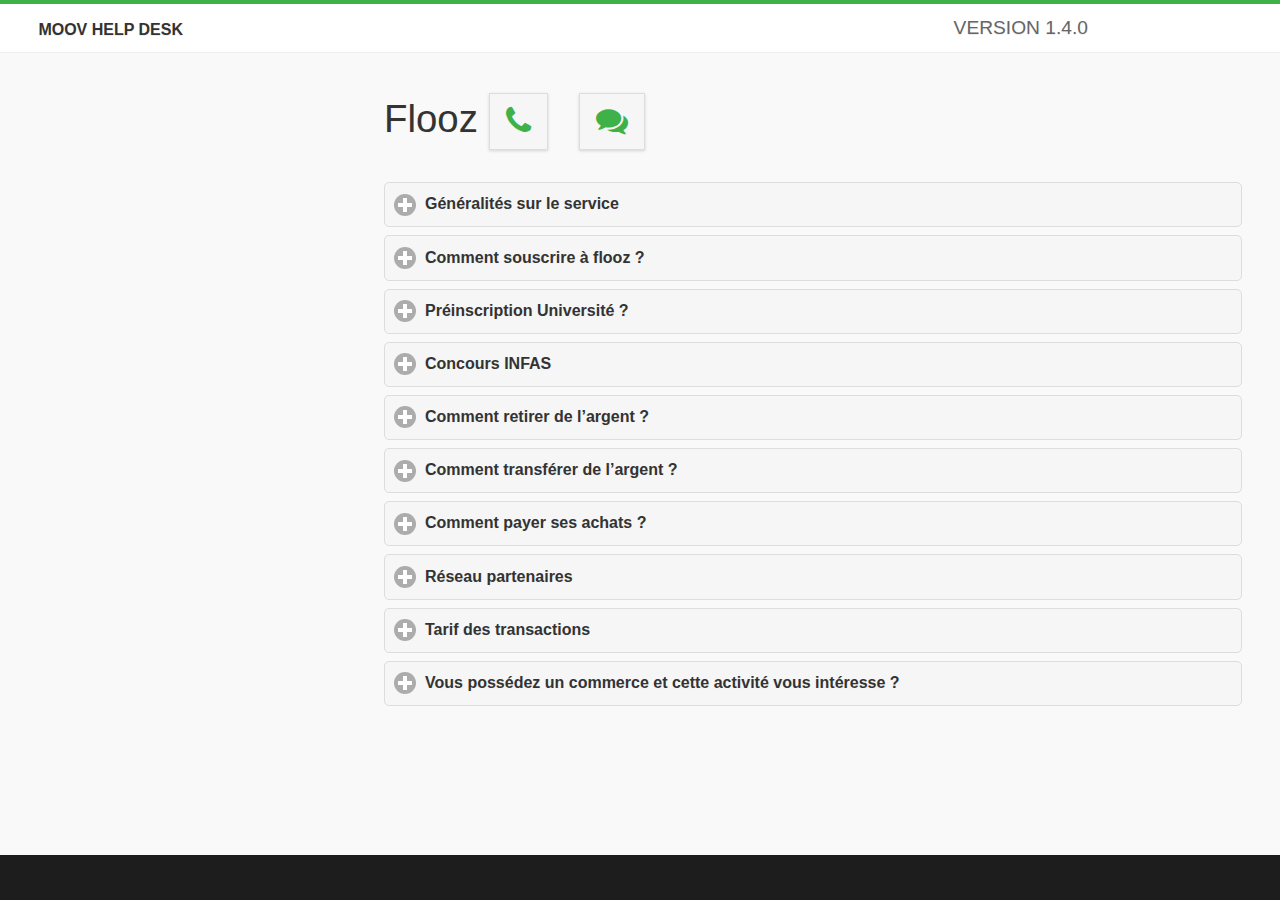
<file: flooz.html>
<!DOCTYPE html>
<html>
<head>
	<meta charset="utf-8">
	<meta name="viewport" content="width=device-width, initial-scale=1">
	<title>MOOV HELP DESK</title>
	<link rel="shortcut icon" href="favicon.ico">
	<link rel="stylesheet"  href="css/themes/default/jquery.mobile-1.4.0.min.css">
	<link rel="stylesheet" href="css/jqm-demos.css">
	<link rel="stylesheet" href="css/font-awesome.css">
	<script src="js/jquery.js"></script>
	<script src="js/index.js"></script>
	<script src="js/jquery.mobile-1.4.0.min.js"></script>
</head>
<body>
<div data-role="page" class="jqm-demos jqm-home">

	<div data-role="header" class="jqm-header" id="header">
	</div><!-- /header -->

	<div role="main" class="ui-content jqm-content">
		<h1>Flooz  <a href="tel:0022501091010" class="ui-btn ui-shadow ui-btn-inline" style="color:#3eb249"><i class="fa fa-2x fa-phone"></i></a>&nbsp;
				<a href="chat.html" class="ui-btn ui-shadow ui-btn-inline" style="color:#3eb249"><i class="fa fa-2x fa-comments"></i></a></h1>

<div data-role="collapsible">
    <h4>Généralités sur le service</h4>
    <p>
<p><strong>FLOOZ</strong> est un service qui permet, à partir d'un compte créé sur votre mobile <strong>Moov</strong> :<br> &nbsp;&nbsp;&nbsp;&nbsp;- de déposer de l'argent <br> &nbsp;&nbsp;&nbsp;&nbsp;- de retirer de l'argent partout en Côte d’Ivoire<br> &nbsp;&nbsp;&nbsp;&nbsp;- de transférer de l'argent à vos proches <br> &nbsp;&nbsp;&nbsp;&nbsp;- d’effectuer des paiements divers (achats de marchandises, salaires, prime d’assurance…) <br>&nbsp;&nbsp;&nbsp;&nbsp;- de consulter le solde de votre compte</p>
<p><strong>Flooz</strong> s'inscrit dans la volonté de soutenir le développement socio-économique ivoirien, par un accroissement du taux de bancarisation et l’accès démocratisé aux moyens de paiement virtuel.</p>
<p>En partenariat avec la <a target="_blank" href="http://www.biao.ci/"><strong>BIAO</strong></a>, le service <strong>FLOOZ</strong> de Moov Côte d’Ivoire, vous donne l’assurance que vos transactions seront effectuées dans les normes exigées par la <strong>BCEAO</strong>.</p>

</p>
</div>
<div data-role="collapsible">
    <h4>Comment souscrire à flooz ?</h4>
    <p><p class="arial11Noir"><strong>1-</strong> Composez <span class="arial11RougeBold">*155#</span> puis <span class="arial11RougeBold">ok</span> sur votre mobile. <br> <strong>2-</strong> Tapez ensuite <span class="arial11RougeBold">333</span> pour confirmer votre demande de souscription.<br> <strong>3-</strong> Après une notification de bienvenue, un <strong>code secret</strong> vous sera envoyé. Pour plus de sécurité, vous devez immédiatement le changer en suivant les étapes ci-après <br> &nbsp;&nbsp;&nbsp;&nbsp;&nbsp;&nbsp;- Tapez *155# <br> &nbsp;&nbsp;&nbsp;&nbsp;&nbsp;&nbsp;- Dans le menu qui s’affiche, sélectionnez « mon compte » <br> &nbsp;&nbsp;&nbsp;&nbsp;&nbsp;&nbsp;- puis choisissez « <strong>modifier code secret</strong> »</p>
<p>Avant d’utiliser votre compte <strong>FLOOZ</strong> et effectuer vos transactions, vous devez vous rendre dans le point <strong>FLOOZ</strong> le plus proche pour renseigner le formulaire , authentifier votre identité et effectuer une 1er dépôt d’argent.</p>

</p>
</div>
<div data-role="collapsible">
    <h4>Préinscription Université ?</h4>
    <p>
<p style="text-align: justify;">Vous êtes nouveau <strong>BACHELIER</strong>, futur Etudiant ? Vous souhaitez être orienté dans une <strong>université</strong> <strong>publique</strong>, <strong>grande école privé</strong> ou vous inscrire au concours d’entrée à l’<strong>INP HB</strong> ?</p>
<p style="text-align: justify;">Avec <strong>FLOOZ</strong>, payez les frais de préinscription, à partir de votre mobile, sans vous déplacer. C’est <strong>rapide</strong>, <strong>sécurisé</strong> et <strong>certifié</strong> par la Direction de l’orientation et des examens (<strong>DOREX</strong>).</p>
</p>
</div>
<div data-role="collapsible">
    <h4>Concours INFAS</h4>
    <p>
<p style="text-align: justify;">L’<strong>INFAS</strong> est l’institut national pour la formation des agents de la santé. Cet institut a pour mission de former et perfectionner les agents de la santé.</p>
<p style="text-align: justify;">Ainsi, chaque année, elle organise un concours pour les personnes désireuses de se former aux métiers de la santé.</p>
<p style="text-align: justify;"><strong>Moov CI</strong> est le partenaire de L’<strong>INFAS</strong> pour l’année <strong>2013</strong> et à ce titre, permet à ses abonnés ou toutes personnes désireuses de s’inscrire aux concours de l’<strong>INFAS</strong> de le faire via son service <strong>Flooz</strong>.</p>
</p>
</div>
<div data-role="collapsible">
    <h4>Comment retirer de l’argent ?</h4>
    <p>
<p class="arial11Noir">&nbsp;<strong>1-</strong> Composez <span class="arial11RougeBold">*155#</span> puis <span class="arial11RougeBold">ok</span> sur votre mobile. <br><br>&nbsp;&nbsp;&nbsp;&nbsp;&nbsp;&nbsp;&nbsp;&nbsp;&nbsp; <strong>2-</strong> A l’affichage du menu <strong>flooz</strong>, sélectionnez <span class="arial11RougeBold">2</span>.<br><br>&nbsp;&nbsp;&nbsp;&nbsp;&nbsp;&nbsp;&nbsp;&nbsp;&nbsp; <strong>3-</strong> Entrez le numéro de l’agent <strong>flooz</strong>. <br><br>&nbsp;&nbsp;&nbsp;&nbsp;&nbsp;&nbsp;&nbsp;&nbsp;&nbsp; <strong>4-</strong> Saisissez le montant à retirer plus votre <strong>code secret</strong>.<br><br>&nbsp;&nbsp;&nbsp;&nbsp;&nbsp;&nbsp;&nbsp;&nbsp;&nbsp; <strong>5-</strong> Tapez <span class="arial11RougeBold">1</span> pour confirmer le montant à retirer.</p>
<p>&nbsp;&nbsp;&nbsp;&nbsp;&nbsp; <strong>• Votre compte est débité tandis que celui de l’agent est crédité du montant retiré.<br><br>&nbsp;&nbsp;&nbsp;&nbsp;&nbsp;&nbsp; • Vous recevrez par SMS une notification vous confirmant l’opération.<br><br>&nbsp;&nbsp;&nbsp;&nbsp;&nbsp;&nbsp; • L’agent flooz vous remet en espèce, la somme débitée de votre compte.<br><br>&nbsp;&nbsp;&nbsp;&nbsp;&nbsp;&nbsp; • Vérifier le solde de votre compte après chaque opération.</strong></p>
</p>
</div>
<div data-role="collapsible">
    <h4>Comment transférer de l’argent ?</h4>
    <p>
<p><p&nbsp; class="arial12VertBold">VERS UN NUMERO MOOV</p&nbsp;></p>
<p class="arial11Noir"><br><strong>1-</strong> Composez <span class="arial11RougeBold">*155#</span> puis <span class="arial11RougeBold">ok</span> sur votre mobile. <br><br>&nbsp;&nbsp;&nbsp;&nbsp;&nbsp;&nbsp;&nbsp;&nbsp;&nbsp; <strong>2-</strong> A l’affichage du menu <strong>flooz</strong>, sélectionnez <span class="arial11RougeBold">1</span>.<br><br>&nbsp;&nbsp;&nbsp;&nbsp;&nbsp;&nbsp;&nbsp;&nbsp;&nbsp; <strong>3-</strong> Insérez ensuite le <strong>numéro</strong> de téléphone du destinataire ainsi que le <strong>montant</strong> à transférer. <br><br>&nbsp;&nbsp;&nbsp;&nbsp;&nbsp;&nbsp;&nbsp;&nbsp;&nbsp; <strong>4-</strong> Saisissez ensuite le <strong>code secret flooz</strong>.<br><br>&nbsp;&nbsp;&nbsp;&nbsp;&nbsp;&nbsp;&nbsp;&nbsp;&nbsp; <strong>5-</strong> Confirmez la transaction en tapant <span class="arial11RougeBold">1</span>.<br><br>&nbsp;&nbsp;&nbsp;&nbsp;&nbsp;&nbsp;&nbsp;&nbsp;&nbsp; <strong>6-</strong> Vous recevrez par <strong>SMS</strong> la confirmation de votre transfert d’argent.</p>
<p><br>&nbsp;&nbsp;&nbsp;&nbsp;&nbsp;&nbsp;&nbsp;&nbsp;&nbsp; <p&nbsp; class="arial12VertBold">VERS UN AUTRE RESEAU<br>&nbsp;&nbsp;&nbsp;&nbsp;&nbsp;&nbsp;&nbsp;&nbsp;&nbsp;&nbsp;</p&nbsp;></p>
<p class="arial11Noir">&nbsp;&nbsp;&nbsp;&nbsp;&nbsp;&nbsp;&nbsp;&nbsp;&nbsp; <strong>1-</strong> Composez <span class="arial11RougeBold">*155#</span> puis <span class="arial11RougeBold">ok</span> sur votre mobile. <br><br>&nbsp;&nbsp;&nbsp;&nbsp;&nbsp;&nbsp;&nbsp;&nbsp;&nbsp; <strong>2-</strong> A l’affichage du menu <strong>flooz</strong>, sélectionnez <span class="arial11RougeBold">1</span>.<br><br>&nbsp;&nbsp;&nbsp;&nbsp;&nbsp;&nbsp;&nbsp;&nbsp;&nbsp; <strong>3-</strong> Insérez ensuite le <strong>numéro</strong> de téléphone du destinataire ainsi que le <strong>montant</strong> à transférer. <br><br>&nbsp;&nbsp;&nbsp;&nbsp;&nbsp;&nbsp;&nbsp;&nbsp;&nbsp; <strong>4-</strong> Saisissez ensuite le <strong>code secret flooz</strong>.<br><br>&nbsp;&nbsp;&nbsp;&nbsp;&nbsp;&nbsp;&nbsp;&nbsp;&nbsp; <strong>5-</strong> Confirmez la transaction en tapant <span class="arial11RougeBold">1</span>.<br><br>&nbsp;&nbsp;&nbsp;&nbsp;&nbsp;&nbsp;&nbsp;&nbsp;&nbsp; <strong>6-</strong> Vous recevrez par <strong>SMS</strong> la confirmation de votre transfert d’argent.</p>
</p>
</div>
<div data-role="collapsible">
    <h4>Comment payer ses achats ?</h4>
    <p>
<p class="arial11Noir">&nbsp;<strong>1-</strong> Composez <span class="arial11RougeBold">*155#</span> puis <span class="arial11RougeBold">ok</span> sur votre mobile. <br><br>&nbsp;&nbsp;&nbsp;&nbsp;&nbsp;&nbsp;&nbsp;&nbsp;&nbsp; <strong>2-</strong> A l’affichage du menu <strong>flooz</strong>, sélectionnez <span class="arial11RougeBold">4</span> puis validez.<br><br>&nbsp;&nbsp;&nbsp;&nbsp;&nbsp;&nbsp;&nbsp;&nbsp;&nbsp; <strong>3-</strong> Entrez le numéro de téléphone du magasin. <br><br>&nbsp;&nbsp;&nbsp;&nbsp;&nbsp;&nbsp;&nbsp;&nbsp;&nbsp; <strong>4-</strong> Tapez le <strong>montant</strong> de votre achat puis votre <strong>code secret</strong>.<br><br>&nbsp;&nbsp;&nbsp;&nbsp;&nbsp;&nbsp;&nbsp;&nbsp;&nbsp; <strong>5-</strong> Validez votre transaction et vous recevrez par <strong>SMS</strong> la confirmation de votre paiement.</p>
<p>Pour éviter tout désagrément, assurez-vous de disposer d’un solde suffisant sur votre compte <strong>flooz</strong> avant d’effectuer la transaction.<br><br>&nbsp;<strong>• Votre compte est débité tandis que celui du magasin est crédité du montant <br>&nbsp;&nbsp;&nbsp;de votre facture.<br><br>&nbsp; • Vous recevrez par SMS une notification vous confirmant l’opération.<br><br>&nbsp; • Exigez néanmoins un reçu de caisse.<br><br>&nbsp; • Vérifierle solde de votre compte après chaque opération</strong></p>
</p>
</div>
<div data-role="collapsible">
    <h4>Réseau partenaires</h4>
    <p>
<h2 >Pour le dépôt et retrait d’argent</h2>
<table style="width: 100%;" class="arial11Noir" border="0" cellpadding="5" cellspacing="1">
<tbody>
<tr>
<td colspan="3" bgcolor="#FFFFFF" valign="top">&nbsp;<strong>MOOV</strong></td>
</tr>
<tr>
<td colspan="3" class="arial12BlancBold" bgcolor="#848A35" valign="bottom"><strong>Agences Moov Abidjan</strong>&nbsp;</td>
</tr>
<tr>
<td class="arial12BlancBold" bgcolor="#848A35" valign="bottom">Agences</td>
<td class="arial12BlancBold" bgcolor="#848A35" valign="bottom">Localisation</td>
<td class="arial12BlancBold" bgcolor="#848A35" valign="bottom">Contacts</td>
</tr>
<tr bgcolor="#DADBA6">
<td valign="top">Moovstore PLATEAU</td>
<td valign="top"><span onclick="partie4" data-mce-onclick=""> Av. Botreau Roussel, Rue du Commerce, Immeuble Kharrat </span></td>
<td valign="top">20 25 01 00</td>
</tr>
<tr bgcolor="#e9f1c6">
<td valign="top">Moovstore COCODY</td>
<td valign="top">Quartier Saint Jean, Boulevard de France, près Station Shell</td>
<td valign="top">20 25 01 32/ 33/ 34</td>
</tr>
<tr bgcolor="#DADBA6">
<td valign="top">Moovstore MARCORY</td>
<td valign="top">Boulevard Valéry Giscard d’Estaing, Carrefour PRIMA CENTER,<br> à droite de DHL et SAPROLAIT</td>
<td valign="top">20 25 01 93</td>
</tr>
<tr bgcolor="#e9f1c6">
<td valign="top">Moovstore ABOBO</td>
<td valign="top">Abobo Gare, face Mairie, entre Gare UTB et Lycée St Joseph</td>
<td valign="top">20 25 20 35</td>
</tr>
<tr bgcolor="#DADBA6">
<td valign="top">Moovstore YOPOUGON</td>
<td valign="top">Boulevard principal, face place FICGAYO</td>
<td valign="top">20 25 01 46</td>
</tr>
<tr>
<td colspan="3" bgcolor="#848A35" valign="top"><span class="arial12BlancBold"><strong>Agences Moov Intérieur</strong></span></td>
</tr>
<tr>
<td class="arial12BlancBold" bgcolor="#848A35" valign="bottom">Agences</td>
<td class="arial12BlancBold" bgcolor="#848A35" valign="bottom">Localisation</td>
<td class="arial12BlancBold" bgcolor="#848A35" valign="bottom">Contacts</td>
</tr>
<tr bgcolor="#DADBA6">
<td valign="top">Moovstore SAN-PEDRO</td>
<td valign="top">Boulevard principal, Rue des banques face ECOBANK</td>
<td valign="top">20 25 01 83</td>
</tr>
<tr bgcolor="#e9f1c6">
<td valign="top">Moovstore GAGNOA</td>
<td valign="top">Quartier Commerce, Face CIT</td>
<td valign="top">20 25 01 97</td>
</tr>
<tr bgcolor="#DADBA6">
<td valign="top">Moovstore ABENGOUROU</td>
<td valign="top">Quartier Château, face Pharmacie du carrefour</td>
<td valign="top">20 25 01 85</td>
</tr>
<tr>
<td bgcolor="#e9f1c6" valign="top">Moovstore YAMOUSSOUKRO</td>
<td bgcolor="#e9f1c6" valign="top">Boulevard principal, Immeuble MACI, près gare UTB</td>
<td bgcolor="#e9f1c6" valign="top">20 25 01 38</td>
</tr>
<tr>
<td bgcolor="#DADBA6" valign="top">Moovstore DALOA</td>
<td bgcolor="#DADBA6" valign="top">Route de Duékoué, Immeuble MACI, face CNPS, près BCEAO</td>
<td bgcolor="#DADBA6" valign="top">20 25 01 22</td>
</tr>
<tr>
<td bgcolor="#e9f1c6" valign="top">Moovstore KORHOGO</td>
<td bgcolor="#e9f1c6" valign="top">Hôtel Mont Korhogo, Rue des Banques</td>
<td bgcolor="#e9f1c6" valign="top">20 25 01 88</td>
</tr>
<tr>
<td bgcolor="#DADBA6" valign="top">Moovstore BOUAKE</td>
<td bgcolor="#DADBA6" valign="top">Rue du Commerce, face ancien EECI</td>
<td bgcolor="#DADBA6" valign="top">20 25 01 87</td>
</tr>
<tr>
<td bgcolor="#e9f1c6" valign="top">Moovstore MAN</td>
<td bgcolor="#e9f1c6" valign="top">Quartier commerce, face BCEAO</td>
<td bgcolor="#e9f1c6" valign="top">20 25 01 70</td>
</tr>
<tr>
<td colspan="3" bgcolor="#ffffff" valign="top"></td>
</tr>
<tr>
<td colspan="3" bgcolor="#FFFFFF" valign="top">&nbsp;<strong>BIAO</strong></td>
</tr>
<tr>
<td colspan="3" class="arial12BlancBold" bgcolor="#848A35" valign="bottom"><strong>Agences BIAO Abidjan </strong></td>
</tr>
<tr>
<td class="arial12BlancBold" bgcolor="#848A35" valign="bottom">Agences</td>
<td class="arial12BlancBold" bgcolor="#848A35" valign="bottom">Localisation</td>
<td class="arial12BlancBold" bgcolor="#848A35" valign="bottom">Contacts</td>
</tr>
<tr>
<td rowspan="3" bgcolor="#DADBA6" valign="top">PLATEAU</td>
<td bgcolor="#DADBA6" valign="top">AGENCE ANOMA, Siège, rue des banques 8-10 Avenue Joseph Anoma</td>
<td bgcolor="#DADBA6" valign="top">20 20 07 20</td>
</tr>
<tr>
<td bgcolor="#DADBA6" valign="top">BIAO-CI Plateau CCIA à l’immeuble CCIA, au rez- de chaussée</td>
<td bgcolor="#DADBA6" valign="top">20 21 23 06</td>
</tr>
<tr>
<td bgcolor="#DADBA6" valign="top">BIAO-CI Plateau COMMERCE, rue du commerce au Plateau</td>
<td bgcolor="#DADBA6" valign="top">20 21 11 53</td>
</tr>
<tr>
<td rowspan="4" bgcolor="#e9f1c6" valign="top">ABOBO<br> ADJAME</td>
<td bgcolor="#e9f1c6" valign="top">BIAO-CI ABOBO GARE située entre le marché et le Lycée moderne d’Abobo</td>
<td bgcolor="#e9f1c6" valign="top">24 39 01 60</td>
</tr>
<tr>
<td bgcolor="#e9f1c6" valign="top">BIAO-CI ADJAME MARCHE située sur le Bvd Nangui Abrogoua au forum des marchés</td>
<td bgcolor="#e9f1c6" valign="top">20 37 42 89</td>
</tr>
<tr>
<td bgcolor="#e9f1c6">BIAO-CI ADJAME MIRADOR située au sein de l’immeuble Mirador</td>
<td bgcolor="#e9f1c6">20 37 11 22</td>
</tr>
<tr>
<td bgcolor="#e9f1c6" valign="top">BIAO-CI ADJAME GARE située en face de l’immeuble Mirador</td>
<td bgcolor="#e9f1c6" valign="top">20 37 45 35</td>
</tr>
<tr>
<td bgcolor="#DADBA6" valign="top">ANYAMA</td>
<td bgcolor="#DADBA6" valign="top">BIAO-CI ANYAMA, sur la grande voie centrale à 50 m de la COOPEC et 150 m<br> de la pharmacie d’Anyama</td>
<td bgcolor="#DADBA6" valign="top">23 55 93 74</td>
</tr>
<tr>
<td rowspan="2" bgcolor="#e9f1c6" valign="top">COCODY</td>
<td bgcolor="#e9f1c6" valign="top">BIAO-CI COCODY à côté de la maison du PDCI RDA</td>
<td bgcolor="#e9f1c6" valign="top">22 44 14 88</td>
</tr>
<tr>
<td bgcolor="#e9f1c6" valign="top">BIAO-CI COCODY RUE DES JARDINS, en face de la pâtisserie Pako</td>
<td bgcolor="#e9f1c6" valign="top">22 52 73 40</td>
</tr>
<tr>
<td rowspan="3" bgcolor="#DADBA6" valign="top">COCODY</td>
<td bgcolor="#DADBA6" valign="top">BIAO-CI ANGRE DJIBI à 100 mètres du marché COCOVICO</td>
<td bgcolor="#DADBA6" valign="top">22 50 19 55</td>
</tr>
<tr>
<td bgcolor="#DADBA6" valign="top">BIAO-CI COCODY LEADER PRICE au sein du centre commercial LEADER PRICE</td>
<td bgcolor="#DADBA6" valign="top">22 43 88 80</td>
</tr>
<tr>
<td bgcolor="#DADBA6" valign="top">BIAO Latrille, face à l'hypermarché SOCOCE</td>
<td bgcolor="#DADBA6" valign="top">20 25 91 77</td>
</tr>
<tr>
<td rowspan="2" bgcolor="#e9f1c6" valign="top">KOUMASSI</td>
<td bgcolor="#e9f1c6" valign="top">BIAO-CI KOUMASSI dans le marché de Koumassi,sur le bvd du 07 décembre</td>
<td bgcolor="#e9f1c6" valign="top">21 36 10 67</td>
</tr>
<tr>
<td bgcolor="#e9f1c6" valign="top">BIAO-CI KOUMASSI NORD EST située au sein de la galerie NORD EST</td>
<td bgcolor="#e9f1c6" valign="top">21 75 82 20</td>
</tr>
<tr>
<td rowspan="2" bgcolor="#DADBA6" valign="top">MARCORY</td>
<td bgcolor="#DADBA6" valign="top">BIAO-CI MARCORY en face de l’ancien cinéma magic</td>
<td bgcolor="#DADBA6" valign="top">21 26 35 40</td>
</tr>
<tr>
<td bgcolor="#DADBA6" valign="top">BIAO-CI ABIDJAN SUD situé sur le boulevard de Marseille, non loin de l’agence LONACI</td>
<td bgcolor="#DADBA6" valign="top">21 75 32 11</td>
</tr>
<tr>
<td rowspan="2" bgcolor="#e9f1c6" valign="top">TREICHVILLE</td>
<td bgcolor="#e9f1c6" valign="top">BIAO-CI TREICHVILLE GARE DE BASSAM, face gare de BASSAM, à la station TOTAL</td>
<td bgcolor="#e9f1c6" valign="top">21 24 39 25</td>
</tr>
<tr>
<td bgcolor="#e9f1c6" valign="top">BIAO-CI TREICHVILLE marché, en face de la mairie de Treichville</td>
<td bgcolor="#e9f1c6" valign="top">21 24 39 25</td>
</tr>
<tr>
<td bgcolor="#DADBA6" valign="top">COCODY</td>
<td bgcolor="#DADBA6" valign="top">BIAO-CI LATRILLE, face à l’hypermarché SOCOCE</td>
<td bgcolor="#DADBA6" valign="top">20 25 91 77</td>
</tr>
<tr>
<td bgcolor="#e9f1c6" valign="top">VRIDI</td>
<td bgcolor="#e9f1c6" valign="top">BIAO-CI VRIDI à proximité du centre de tri de Vridi, dans la station TOTAL</td>
<td bgcolor="#e9f1c6" valign="top">21 27 56 71</td>
</tr>
<tr>
<td rowspan="2" bgcolor="#DADBA6" valign="top">YOPOUGON</td>
<td bgcolor="#DADBA6" valign="top">BIAO-CI YOPOUGON après la place Ficgayo en face du marché en construction</td>
<td bgcolor="#DADBA6" valign="top">23 45 13 80</td>
</tr>
<tr>
<td bgcolor="#DADBA6" valign="top">BIAO-CI YOPOUGON INDUSTRIE, zone industrielle après le carrefour, 1ère rue à droite</td>
<td bgcolor="#DADBA6" valign="top">23 53 00 35</td>
</tr>
<tr>
<td colspan="3" class="arial12BlancBold" bgcolor="#848A35" valign="bottom"><strong>Agences BIAO Intérieur</strong></td>
</tr>
<tr>
<td class="arial12BlancBold" bgcolor="#848A35" valign="bottom">Agences</td>
<td class="arial12BlancBold" bgcolor="#848A35" valign="bottom">Localisation</td>
<td class="arial12BlancBold" bgcolor="#848A35" valign="bottom">Contacts</td>
</tr>
<tr bgcolor="#DADBA6">
<td valign="top">ABENGOUROU</td>
<td valign="top">BIAO-CI ABENGOUROU, au quartier commerce à côté de la CNPS, juste derrière IVOSEP</td>
<td valign="top">35 91 34 17</td>
</tr>
<tr bgcolor="#e9f1c6">
<td valign="top">DALOA</td>
<td valign="top">BIAO-CI DALOA, quartier commerce à côté de la BCEAO</td>
<td valign="top">32 78 33 61</td>
</tr>
<tr bgcolor="#DADBA6">
<td valign="top">DIMBOKRO</td>
<td valign="top">BIAO-CI DIMBOKRO, quartier commerce en face du jardin public</td>
<td valign="top">30 62 53 63</td>
</tr>
<tr>
<td bgcolor="#e9f1c6" valign="top">DIVO</td>
<td bgcolor="#e9f1c6" valign="top">BIAO-CI DIVO, quartier commerce, rue principale</td>
<td bgcolor="#e9f1c6" valign="top">32 76 02 18</td>
</tr>
<tr>
<td bgcolor="#DADBA6" valign="top">BOUAKE</td>
<td bgcolor="#DADBA6" valign="top">BIAO-CI BOUAKE, quartier commerce</td>
<td bgcolor="#DADBA6" valign="top">31 63 35 81</td>
</tr>
<tr>
<td bgcolor="#e9f1c6" valign="top">DAOUKRO</td>
<td bgcolor="#e9f1c6" valign="top">BIAO-CI DAOUKRO quartier commerce, rue principale</td>
<td bgcolor="#e9f1c6" valign="top">31 97 96 80</td>
</tr>
<tr>
<td wvalign="top" bgcolor="#DADBA6">GAGNOA</td>
<td bgcolor="#DADBA6" valign="top">BIAO-CI GAGNOA, quartier commerce en face de la station TEXACO</td>
<td bgcolor="#DADBA6" valign="top">32 77 22 21</td>
</tr>
<tr>
<td bgcolor="#e9f1c6" valign="top">OUME</td>
<td bgcolor="#e9f1c6" valign="top">BIAO-CI OUME, quartier cacaoyer, route de Toumodi</td>
<td bgcolor="#e9f1c6" valign="top">30 68 41 71</td>
</tr>
<tr bgcolor="#DADBA6">
<td valign="top">SAN PEDRO</td>
<td valign="top">BIAO-CI SAN PEDRO, quartier cité immeuble BIAO à la rue des banques</td>
<td valign="top">34 71 23 10</td>
</tr>
<tr bgcolor="#e9f1c6">
<td valign="top">SAN PEDRO</td>
<td valign="top">BIAO-CI SAN PEDRO BARDOT, situé au grand marché de Bardot</td>
<td valign="top">34 71 74 40</td>
</tr>
<tr bgcolor="#DADBA6">
<td valign="top">ASSINIE</td>
<td valign="top">BIAO-CI ASSINIE, derrière la sous-préfecture, près de l’église catholique</td>
<td valign="top">21 30 98 10</td>
</tr>
<tr>
<td bgcolor="#e9f1c6" valign="top">SOUBRE</td>
<td bgcolor="#e9f1c6" valign="top">BIAO-CI SOUBRE, près de la pharmacie SUD OUEST</td>
<td wi="" bgcolor="#e9f1c6" valign="top">34 72 20 39</td>
</tr>
<tr>
<td bgcolor="#DADBA6" valign="top">YAMOUSSOUKRO</td>
<td bgcolor="#DADBA6" valign="top">BIAO-CI YAMOUSSOUKRO, quartier 220 lgts, rue des banques</td>
<td bgcolor="#DADBA6" valign="top">30 64 06 42</td>
</tr>
<tr>
<td bgcolor="#e9f1c6" valign="top">KORHOGO</td>
<td bgcolor="#e9f1c6" valign="top">BIAO-CI KORHOGO, quartier commerce en face du marché</td>
<td bgcolor="#e9f1c6" valign="top">36 85 00 80</td>
</tr>
<tr>
<td bgcolor="#DADBA6" valign="top">BONOUA</td>
<td bgcolor="#DADBA6" valign="top">BIAO-CI BONOUA, route d’Assinie, près de Côte d’Ivoire Télécom</td>
<td bgcolor="#DADBA6" valign="top">21 30 98 10</td>
</tr>
<tr>
<td bgcolor="#e9f1c6" valign="top">ODIENNE</td>
<td bgcolor="#e9f1c6" valign="top">A côté du rond point</td>
<td bgcolor="#e9f1c6" valign="top">20 25 91 84</td>
</tr>
<tr>
<td colspan="3" bgcolor="#FFFFFF" valign="top"></td>
</tr>
<tr>
<td colspan="3" bgcolor="#FFFFFF" valign="top">&nbsp;<strong>BANQUE ATLANTIQUE</strong></td>
</tr>
<tr>
<td colspan="3" class="arial12BlancBold" bgcolor="#848A35" valign="bottom"><strong>Agences Banque Atlantique Abidjan </strong></td>
</tr>
<tr>
<td class="arial12BlancBold" bgcolor="#848A35" valign="bottom">Agences</td>
<td class="arial12BlancBold" bgcolor="#848A35" valign="bottom">Localisation</td>
<td class="arial12BlancBold" bgcolor="#848A35" valign="bottom">Contacts</td>
</tr>
<tr bgcolor="#DADBA6">
<td rowspan="4" valign="top">Agence Plateau</td>
<td valign="top">Plateau immeuble Maci</td>
<td valign="top">20 30 15 20</td>
</tr>
<tr bgcolor="#DADBA6">
<td valign="top">Plateau, rue des banques</td>
<td valign="top">20 31 05 80 / 70</td>
</tr>
<tr bgcolor="#DADBA6">
<td valign="top">Plateau, immeuble Atlantique</td>
<td valign="top">20 31 59 50</td>
</tr>
<tr>
<td bgcolor="#DADBA6" valign="top">Plateau poste-Place de la République</td>
<td bgcolor="#DADBA6" valign="top">20 32 07 20</td>
</tr>
<tr>
<td rowspan="5" bgcolor="#e9f1c6" valign="top">Agence Marcory</td>
<td bgcolor="#e9f1c6" valign="top">Marcory, Bvd Marseille, Zone 3</td>
<td bgcolor="#e9f1c6" valign="top">21 34 18 73</td>
</tr>
<tr>
<td bgcolor="#e9f1c6" valign="top">Marcory, rue du Chevalier De Clieu</td>
<td bgcolor="#e9f1c6" valign="top">21751922</td>
</tr>
<tr>
<td bgcolor="#e9f1c6" valign="top">Marcory marché</td>
<td bgcolor="#e9f1c6" valign="top">21 26 87 95</td>
</tr>
<tr>
<td bgcolor="#e9f1c6" valign="top">Marcory Lamartine</td>
<td bgcolor="#e9f1c6" valign="top">21 56 74 29</td>
</tr>
<tr>
<td bgcolor="#e9f1c6" valign="top">Trigone Marcory, zone3 rue des brasseurs</td>
<td bgcolor="#e9f1c6" valign="top">21 25 19 93</td>
</tr>
<tr bgcolor="#DADBA6">
<td rowspan="4" valign="top">Agence Cocody</td>
<td valign="top">Cocody Saint Jean</td>
<td valign="top">22 44 90 73</td>
</tr>
<tr bgcolor="#DADBA6">
<td valign="top">Riviera, Golf Hotel</td>
<td valign="top">22 43 86 30</td>
</tr>
<tr bgcolor="#DADBA6">
<td valign="top">Cocody Corniche</td>
<td valign="top">22 44 53 46</td>
</tr>
<tr bgcolor="#DADBA6">
<td valign="top">Riviera 3, route du lycée français</td>
<td valign="top">22 47 37 17</td>
</tr>
<tr>
<td rowspan="3" bgcolor="#e9f1c6" valign="top">Agence II Plateaux</td>
<td bgcolor="#e9f1c6" valign="top">2 plateaux carrefour Duncan</td>
<td bgcolor="#e9f1c6" valign="top">22 41 76 61</td>
</tr>
<tr>
<td bgcolor="#e9f1c6" valign="top">2 plateaux ENA (agence Prestige)</td>
<td bgcolor="#e9f1c6" valign="top">22 40 63 75</td>
</tr>
<tr>
<td bgcolor="#e9f1c6" valign="top">2 plateaux SOCOCE</td>
<td bgcolor="#e9f1c6" valign="top">22 41 93 42</td>
</tr>
<tr>
<td bgcolor="#DADBA6" valign="top">Agence Riviera III</td>
<td bgcolor="#DADBA6" valign="top">Riviéra 3, route lycée français</td>
<td bgcolor="#DADBA6" valign="top">22 47 37 17</td>
</tr>
<tr bgcolor="#e9f1c6">
<td rowspan="2" valign="top">Agence Treichville</td>
<td valign="top">Treichville, rond-point rue 12</td>
<td valign="top">21 24 61 84</td>
</tr>
<tr bgcolor="#e9f1c6">
<td valign="top">Treichville face marché</td>
<td valign="top">21 25 46 73</td>
</tr>
<tr bgcolor="#DADBA6">
<td rowspan="3" valign="top">Agence Yopougon</td>
<td valign="top">Yopougon Zone Industrielle</td>
<td valign="top">23 53 00 90</td>
</tr>
<tr>
<td bgcolor="#DADBA6" valign="top">Yopougon Toit Rouge</td>
<td bgcolor="#DADBA6" valign="top">23 52 18 66</td>
</tr>
<tr>
<td bgcolor="#DADBA6" valign="top">Yopougon Siporex</td>
<td bgcolor="#DADBA6" valign="top">23 50 45 80</td>
</tr>
<tr>
<td rowspan="3" bgcolor="#e9f1c6" valign="top">Agence Adjamé</td>
<td bgcolor="#e9f1c6" valign="top">Adjamé marché Gouro</td>
<td bgcolor="#e9f1c6" valign="top">20 37 51 10</td>
</tr>
<tr>
<td bgcolor="#e9f1c6" valign="top">Adjamé Nangui Abrogoua</td>
<td bgcolor="#e9f1c6" valign="top">20 37 22 91</td>
</tr>
<tr>
<td bgcolor="#e9f1c6" valign="top">Adjamé poste Williamsville</td>
<td bgcolor="#e9f1c6" valign="top">20 37 47 19</td>
</tr>
<tr bgcolor="#DADBA6">
<td rowspan="2" valign="top">Agence Koumassi</td>
<td valign="top">Koumassi bvd du 7 décembre</td>
<td valign="top">21 75 82 66</td>
</tr>
<tr bgcolor="#DADBA6">
<td valign="top">Koumassi Poste</td>
<td valign="top">21 56 20 58</td>
</tr>
<tr bgcolor="#e9f1c6">
<td rowspan="2" valign="top">Agence Abobo</td>
<td valign="top">Abobo rond-point du marché</td>
<td valign="top">24 39 88 14</td>
</tr>
<tr>
<td bgcolor="#e9f1c6" valign="top">Abobo Poste</td>
<td bgcolor="#e9f1c6" valign="top">24 49 46 23</td>
</tr>
<tr>
<td bgcolor="#DADBA6" valign="top">Agence Abobo Plateau Dokui</td>
<td bgcolor="#DADBA6" valign="top">Plateau Dokui, immeuble Adama Sanogo</td>
<td bgcolor="#DADBA6" valign="top">24 39 38 33</td>
</tr>
<tr>
<td bgcolor="#e9f1c6" valign="top">Agence Vridi</td>
<td bgcolor="#e9f1c6" valign="top">Vridi Zone Industrielle</td>
<td bgcolor="#e9f1c6" valign="top">21 75 80 00 / 06</td>
</tr>
<tr>
<td bgcolor="#DADBA6" valign="top">Agence Attecoubé</td>
<td bgcolor="#DADBA6" valign="top">Attécoubé Poste</td>
<td bgcolor="#DADBA6" valign="top">20 38 24 59</td>
</tr>
<tr>
<td rowspan="2" bgcolor="#e9f1c6" valign="top">Agence Port-Bouet</td>
<td bgcolor="#e9f1c6" valign="top">Port-Bouet Aéroport, hall d’arrivée</td>
<td bgcolor="#e9f1c6" valign="top">21 58 60 90</td>
</tr>
<tr>
<td bgcolor="#e9f1c6" valign="top">Port-Bouet Poste</td>
<td bgcolor="#e9f1c6" valign="top">21 27 80 19</td>
</tr>
<tr>
<td colspan="3" class="arial12BlancBold" bgcolor="#848A35" valign="bottom"><strong>Agences Banque Atlantique Intérieur</strong></td>
</tr>
<tr>
<td class="arial12BlancBold" bgcolor="#848A35" valign="bottom">Agences</td>
<td class="arial12BlancBold" bgcolor="#848A35" valign="bottom">Localisation</td>
<td class="arial12BlancBold" bgcolor="#848A35" valign="bottom">Contacts</td>
</tr>
<tr bgcolor="#DADBA6">
<td rowspan="2" valign="top">Agence San Pedro</td>
<td valign="top">San Pedro, rue des banques</td>
<td valign="top">34 71 30 76</td>
</tr>
<tr bgcolor="#DADBA6">
<td valign="top">San Pedro Bardot</td>
<td valign="top">34 71 85 90</td>
</tr>
<tr bgcolor="#e9f1c6">
<td rowspan="2" valign="top">Agence Yamoussoukro</td>
<td valign="top">Yamoussoukro grand marché</td>
<td valign="top">30 64 31 84</td>
</tr>
<tr>
<td bgcolor="#e9f1c6" valign="top">Rue des banques, non loin de la gare UTB</td>
<td bgcolor="#e9f1c6" valign="top">30 64 58 58</td>
</tr>
<tr>
<td bgcolor="#DADBA6" valign="top">Agence Daloa</td>
<td bgcolor="#DADBA6" valign="top">Daloa, quartier commerce, rue des banques</td>
<td bgcolor="#DADBA6" valign="top">32 78 82 10</td>
</tr>
<tr>
<td bgcolor="#e9f1c6" valign="top">Agence Bassam</td>
<td bgcolor="#e9f1c6" valign="top">Grand-Bassam, vers le Pont de la Victoire</td>
<td bgcolor="#e9f1c6" valign="top">21 30 36 50</td>
</tr>
<tr>
<td bgcolor="#DADBA6" valign="top">Agence Gagnoa</td>
<td bgcolor="#DADBA6" valign="top">Gagnoa quartier commerce</td>
<td bgcolor="#DADBA6" valign="top">32 77 72 31</td>
</tr>
<tr>
<td bgcolor="#e9f1c6" valign="top">Agence Divo</td>
<td bgcolor="#e9f1c6" valign="top">Divo, quartier commerce, rue des banques</td>
<td bgcolor="#e9f1c6" valign="top">32 76 06 26</td>
</tr>
<tr bgcolor="#DADBA6">
<td valign="top">Agence Issia</td>
<td valign="top">Issia quartier commerce</td>
<td valign="top">32 79 05 18</td>
</tr>
<tr bgcolor="#e9f1c6">
<td valign="top">Agence Soubré</td>
<td valign="top">Soubré quartier commerce</td>
<td valign="top">34 72 56 95</td>
</tr>
<tr bgcolor="#DADBA6">
<td valign="top">Agence Méagui</td>
<td valign="top">Méagui gare routière</td>
<td valign="top">34 72 67 05</td>
</tr>
<tr>
<td bgcolor="#e9f1c6" valign="top">Agence Anyama</td>
<td bgcolor="#e9f1c6" valign="top">Anyama Poste</td>
<td bgcolor="#e9f1c6" valign="top">23 55 75 18</td>
</tr>
<tr>
<td bgcolor="#DADBA6" valign="top">Agence Sikensi</td>
<td bgcolor="#DADBA6" valign="top">Sikensi Poste</td>
<td bgcolor="#DADBA6" valign="top">23 57 07 96</td>
</tr>
<tr>
<td bgcolor="#e9f1c6" valign="top">Agence Dabou</td>
<td bgcolor="#e9f1c6" valign="top">Dabou Poste</td>
<td bgcolor="#e9f1c6" valign="top">23 57 45 17</td>
</tr>
<tr>
<td bgcolor="#DADBA6" valign="top">Agence Sinfra</td>
<td bgcolor="#DADBA6" valign="top">Sinfra Poste</td>
<td bgcolor="#DADBA6" valign="top">30 68 04 50</td>
</tr>
<tr bgcolor="#e9f1c6">
<td valign="top">Agence Guiglo</td>
<td valign="top">Guiglo Poste</td>
<td valign="top">33 70 46 18</td>
</tr>
<tr bgcolor="#DADBA6">
<td valign="top">Agence Gbon</td>
<td valign="top">Gbon Poste</td>
<td valign="top">36 86 79 20</td>
</tr>
<tr>
<td bgcolor="#e9f1c6" valign="top">Agence Kouto</td>
<td bgcolor="#e9f1c6" valign="top">Kouto Poste</td>
<td bgcolor="#e9f1c6" valign="top">36 86 70 41</td>
</tr>
<tr>
<td bgcolor="#DADBA6" valign="top">Agence Boundiali</td>
<td bgcolor="#DADBA6" valign="top">Boundiali Poste</td>
<td bgcolor="#DADBA6" valign="top">36 86 51 33</td>
</tr>
<tr>
<td bgcolor="#e9f1c6" valign="top">Agence Agnibilékro</td>
<td bgcolor="#e9f1c6" valign="top">Agnibilékro Poste</td>
<td bgcolor="#e9f1c6" valign="top">35 90 25 40</td>
</tr>
<tr>
<td bgcolor="#DADBA6" valign="top">Agence Dimbokro</td>
<td bgcolor="#DADBA6" valign="top">Dimbokro Poste</td>
<td bgcolor="#DADBA6" valign="top">30 62 43 65</td>
</tr>
<tr>
<td bgcolor="#e9f1c6" valign="top">Agence Agboville</td>
<td bgcolor="#e9f1c6" valign="top">Agboville Poste</td>
<td bgcolor="#e9f1c6" valign="top">23 54 63 35</td>
</tr>
<tr bgcolor="#DADBA6">
<td valign="top">Agence Adzopé</td>
<td valign="top">Adzopé quartier commerce</td>
<td valign="top">23 56 01 20 / 21</td>
</tr>
<tr bgcolor="#e9f1c6">
<td valign="top">Agence Duekoué</td>
<td valign="top">Duékoué Poste, quartier commerce</td>
<td valign="top">33 70 28 82</td>
</tr>
<tr bgcolor="#DADBA6">
<td valign="top">Agence Bingerville</td>
<td valign="top">Bingerville voie principale</td>
<td valign="top">22 40 25 25</td>
</tr>
<tr>
<td bgcolor="#e9f1c6" valign="top">Agence Bouaflé</td>
<td bgcolor="#e9f1c6" valign="top">Bouaflé Poste, quartier commerce</td>
<td bgcolor="#e9f1c6" valign="top">30 69 80 85</td>
</tr>
<tr>
<td rowspan="2" bgcolor="#DADBA6" valign="top">Agence Bouaké</td>
<td bgcolor="#DADBA6" valign="top">Bouaké bvd du carnaval</td>
<td bgcolor="#DADBA6" valign="top">31 63 07 06</td>
</tr>
<tr>
<td bgcolor="#DADBA6" valign="top">Rue des banques</td>
<td bgcolor="#DADBA6" valign="top">31 65 69 45</td>
</tr>
<tr>
<td bgcolor="#e9f1c6" valign="top">Agence Aboisso</td>
<td bgcolor="#e9f1c6" valign="top">Aboisso quartier Mairie</td>
<td bgcolor="#e9f1c6" valign="top">21 30 58 17</td>
</tr>
<tr>
<td bgcolor="#DADBA6" valign="top">Agence Korhogo</td>
<td bgcolor="#DADBA6" valign="top">Korhogo commerce, rue des banques</td>
<td bgcolor="#DADBA6" valign="top">36 85 00 20</td>
</tr>
<tr>
<td bgcolor="#e9f1c6" valign="top">Agence Bondoukou</td>
<td bgcolor="#e9f1c6" valign="top">Bondoukou Poste</td>
<td bgcolor="#e9f1c6" valign="top">35 91 65 36</td>
</tr>
<tr>
<td bgcolor="#DADBA6" valign="top">Agence Ferkessédougou</td>
<td bgcolor="#DADBA6" valign="top">Ferkessédougou Poste</td>
<td bgcolor="#DADBA6" valign="top">36 86 85 00</td>
</tr>
<tr>
<td bgcolor="#e9f1c6" valign="top">Agence Man</td>
<td bgcolor="#e9f1c6" valign="top">Man Poste</td>
<td bgcolor="#e9f1c6" valign="top">33 79 01 76</td>
</tr>
<tr>
<td bgcolor="#DADBA6" valign="top">Agence Odienné</td>
<td bgcolor="#DADBA6" valign="top">Odienné Poste</td>
<td bgcolor="#DADBA6" valign="top">33 70 99 41</td>
</tr>
<tr bgcolor="#e9f1c6">
<td valign="top">Agence Lakota</td>
<td valign="top">Lakota Poste</td>
<td valign="top">32 76 68 36</td>
</tr>
<tr>
<td colspan="3" bgcolor="#FFFFFF" valign="top"></td>
</tr>
<tr>
<td colspan="3" bgcolor="#FFFFFF" valign="top">&nbsp;<strong>CNCE</strong></td>
</tr>
<tr>
<td colspan="3" class="arial12BlancBold" bgcolor="#848A35" valign="bottom"><strong>CNCE Abidjan </strong></td>
</tr>
<tr>
<td class="arial12BlancBold" bgcolor="#848A35" valign="bottom">Agences</td>
<td class="arial12BlancBold" bgcolor="#848A35" valign="bottom">Localisation</td>
<td class="arial12BlancBold" bgcolor="#848A35" valign="bottom">Contacts</td>
</tr>
<tr>
<td rowspan="2" bgcolor="#e9f1c6" valign="top">
<p>Plateau</p>
</td>
<td bgcolor="#e9f1c6" valign="top">Agence Principale, Rue des banques en face de la BRVM</td>
<td bgcolor="#e9f1c6" valign="top">20 25 43 10/11</td>
</tr>
<tr>
<td bgcolor="#e9f1c6" valign="top">Immeuble Postel 2000</td>
<td bgcolor="#e9f1c6" valign="top">20 21 50 49</td>
</tr>
<tr>
<td bgcolor="#DADBA6" valign="top">Yopougon</td>
<td bgcolor="#DADBA6" valign="top">Toit Rouge, non loin de la BAE et la pharmacie des toits rouges</td>
<td bgcolor="#DADBA6" valign="top">23 45 21 36</td>
</tr>
<tr>
<td bgcolor="#e9f1c6" valign="top">Williamsville</td>
<td bgcolor="#e9f1c6" valign="top">Pres du 11 arrondissement, en face du commissariat</td>
<td bgcolor="#e9f1c6" valign="top">20 30 62 14/45 14</td>
</tr>
<tr bgcolor="#DADBA6">
<td valign="top">Marcory</td>
<td valign="top">Marcory mosqué, près de la mosquée de Marcory</td>
<td valign="top">21 26 90 00/00 03</td>
</tr>
<tr bgcolor="#e9f1c6">
<td valign="top">Treichville</td>
<td valign="top">Avenue 8, Rue des mosquées, à l'avenue 08, près du poste de la police municipale</td>
<td valign="top">21 24 87 39/16 10</td>
</tr>
<tr bgcolor="#DADBA6">
<td valign="top"></td>
<td valign="top">Bld de marseille, Km4 face Bernabé</td>
<td valign="top">20 25 22 32</td>
</tr>
<tr>
<td bgcolor="#e9f1c6" valign="top">Adjamé</td>
<td bgcolor="#e9f1c6" valign="top">Adjamé Forum des marchés</td>
<td bgcolor="#e9f1c6" valign="top">20 37 48 03/<br>20 38 13 73</td>
</tr>
<tr>
<td rowspan="3" bgcolor="#DADBA6" valign="top">
<p>&nbsp;</p>
<p>Cocody</p>
</td>
<td bgcolor="#DADBA6" valign="top">II Plateau Vallon, non loin du collège les Dauphins</td>
<td bgcolor="#DADBA6" valign="top">22 41 80 47/<br>22 41 08 42</td>
</tr>
<tr>
<td bgcolor="#DADBA6" valign="top">II Plateau Bld latrille, après la station Petroci d'Aghien</td>
<td bgcolor="#DADBA6" valign="top">20 25 54 00</td>
</tr>
<tr>
<td bgcolor="#DADBA6" valign="top">Cocody cité rouge au sein de la Poste de la citée rouge, derrière CIT</td>
<td bgcolor="#DADBA6" valign="top">22 48 90 50/56</td>
</tr>
<tr>
<td colspan="3" class="arial12BlancBold" bgcolor="#848A35" valign="bottom"><strong>CNCE Intérieur</strong></td>
</tr>
<tr>
<td class="arial12BlancBold" bgcolor="#848A35" valign="bottom">Agences</td>
<td class="arial12BlancBold" bgcolor="#848A35" valign="bottom">Localisation</td>
<td class="arial12BlancBold" bgcolor="#848A35" valign="bottom">Contacts</td>
</tr>
<tr bgcolor="#e9f1c6">
<td valign="top">Daloa</td>
<td valign="top">CNCE DALOA, entre la Poste et CI-Telcom</td>
<td valign="top">20 25 22 08</td>
</tr>
<tr bgcolor="#DADBA6">
<td valign="top">Bonon</td>
<td valign="top">CNCE Bonon, en face de la gendarmerie</td>
<td valign="top">32 78 50 23</td>
</tr>
<tr>
<td bgcolor="#e9f1c6" valign="top">Man</td>
<td bgcolor="#e9f1c6" valign="top">CNCE Man, derrière la BCEAO Prolongement dela CIE</td>
<td bgcolor="#e9f1c6" valign="top">07 90 84 27</td>
</tr>
<tr>
<td bgcolor="#DADBA6" valign="top">Ouragahio</td>
<td bgcolor="#DADBA6" valign="top">CNCE Ouragahio, en face de la mairie</td>
<td bgcolor="#DADBA6" valign="top">32 77 48 05/48 04</td>
</tr>
<tr>
<td bgcolor="#e9f1c6" valign="top">Bouaké</td>
<td bgcolor="#e9f1c6" valign="top">CNCE Bouaké en face de la RAN HOTEL</td>
<td bgcolor="#e9f1c6" valign="top">20 25 22 21/<br>20 25 22 23</td>
</tr>
</tbody>
</table>


<h2 >Pour l’achat de marchandise</h2>
<table style="width: 100%;" class="arial11Noir" border="0" cellpadding="5" cellspacing="1">
<tbody>
<tr>
<td colspan="4" bgcolor="#FFFFFF" valign="top">&nbsp;<strong>RESEAU MARCHANDS</strong></td>
</tr>
<tr>
<td colspan="4" class="arial12BlancBold" bgcolor="#848A35" valign="bottom"><strong> Abidjan</strong>&nbsp;</td>
</tr>
<tr>
<td class="arial12BlancBold" align="center" bgcolor="#848A35" valign="bottom"><strong>Zone</strong></td>
<td class="arial12BlancBold" align="center" bgcolor="#848A35" valign="bottom"><strong>PDV</strong></td>
<td class="arial12BlancBold" align="center" bgcolor="#848A35" valign="bottom"><strong>Marchand</strong></td>
<td class="arial12BlancBold" align="center" bgcolor="#848A35" valign="bottom"><strong>Localisation</strong></td>
</tr>
<tr bgcolor="#DADBA6">
<td rowspan="37" align="center" valign="middle">
<p>ABIDJAN</p>
</td>
<td valign="top"><span onclick="partie4" data-mce-onclick=""> Boulangerie, Patisserie</span></td>
<td valign="top">Gateau et pain</td>
<td valign="top">II Plateau Rue des Jardins</td>
</tr>
<tr bgcolor="#e9f1c6">
<td rowspan="13" valign="top">
<p>&nbsp;</p>
<p>&nbsp;</p>
<p>&nbsp;</p>
<p>&nbsp;</p>
<p>&nbsp;</p>
<p>&nbsp;</p>
<p>Restaurant Maquis</p>
<p>&nbsp;</p>
<p>&nbsp;</p>
</td>
<td valign="top">les Cascades</td>
<td valign="top">Plateau Angle Face Royal AirMaroc</td>
</tr>
<tr bgcolor="#e9f1c6">
<td valign="top">Chez Mokla</td>
<td valign="top">Plateau Rue du commerce</td>
</tr>
<tr bgcolor="#e9f1c6">
<td valign="top">Le Kissian</td>
<td valign="top">Face Mosquée</td>
</tr>
<tr bgcolor="#e9f1c6">
<td valign="top">Chez Carine</td>
<td valign="top">&nbsp;Près Feu de Cacomiaf</td>
</tr>
<tr bgcolor="#e9f1c6">
<td valign="top">L'option</td>
<td valign="top">Zone 3, Derrière Cacomiaf</td>
</tr>
<tr bgcolor="#e9f1c6">
<td valign="top">Le Norimar</td>
<td valign="top">II Plateau Rue des Jardins</td>
</tr>
<tr>
<td bgcolor="#e9f1c6" valign="top">Eden Lounge et Restaurant</td>
<td bgcolor="#e9f1c6" valign="top">Fournisseur Plateaux Repas Siège</td>
</tr>
<tr>
<td bgcolor="#e9f1c6" valign="top">Mme Tano (livraison Repas DT)</td>
<td bgcolor="#e9f1c6" valign="top">Fournisseur Plateaux Repas DT</td>
</tr>
<tr>
<td bgcolor="#e9f1c6" valign="top">Thierry ( livraison repas siège &amp; Immeuble MACI)</td>
<td bgcolor="#e9f1c6" valign="top">Fournisseur Plateaux Repas Siège et Immeuble MACI</td>
</tr>
<tr>
<td bgcolor="#e9f1c6" valign="top">Tantie Alice Marcory</td>
<td bgcolor="#e9f1c6" valign="top">Marcory, Groupement Foncier</td>
</tr>
<tr>
<td bgcolor="#e9f1c6" valign="top">LA fontaine</td>
<td bgcolor="#e9f1c6" valign="top">COCODY,Entrée Blokhaus</td>
</tr>
<tr bgcolor="#e9f1c6">
<td valign="top">Chez SAMER</td>
<td valign="top">Lavage auprès du lavage</td>
</tr>
<tr bgcolor="#e9f1c6">
<td valign="top">Doumbia (livraison repas immeuble Maci)</td>
<td valign="top">Fournisseur Plateaux Repas Immeuble MACI</td>
</tr>
<tr bgcolor="#DADBA6">
<td rowspan="13" valign="top">
<p>&nbsp;</p>
<p>&nbsp;</p>
<p>&nbsp;</p>
<p>&nbsp;</p>
<p>&nbsp;</p>
<p>&nbsp;</p>
<p>Bar, <br> Boîte de nuit</p>
<p>&nbsp;</p>
</td>
<td valign="top">LE BLUE TOOTH</td>
<td valign="top">&nbsp;Deux Plateaux rue de la 7e tranche</td>
</tr>
<tr bgcolor="#DADBA6">
<td valign="top">le Parker Place</td>
<td valign="top">Rue Paul Langevin</td>
</tr>
<tr bgcolor="#DADBA6">
<td valign="top">Le Mix</td>
<td valign="top">Zone 4, rue du Docteur Blanchard</td>
</tr>
<tr>
<td bgcolor="#DADBA6" valign="top">Pink club</td>
<td bgcolor="#DADBA6" valign="top">Marcory Amanieh</td>
</tr>
<tr>
<td bgcolor="#DADBA6" valign="top">LE PAM'S</td>
<td bgcolor="#DADBA6" valign="top">Deux plateaux, Rue du 12 e Arrondissement</td>
</tr>
<tr>
<td bgcolor="#DADBA6" valign="top">L'ACCOUSTIC</td>
<td bgcolor="#DADBA6" valign="top">Deux Plateaux Rue des Jardins</td>
</tr>
<tr>
<td bgcolor="#DADBA6" valign="top">LE BLUE TOOTH</td>
<td bgcolor="#DADBA6" valign="top">Deux Plateaux rue de la 7e tranche</td>
</tr>
<tr>
<td bgcolor="#DADBA6" valign="top">Le Numeric</td>
<td bgcolor="#DADBA6" valign="top">Ananeraie après la COOPEC</td>
</tr>
<tr bgcolor="#DADBA6">
<td valign="top">CODE BAR</td>
<td valign="top">Riviera palmeraie, rue ministre</td>
</tr>
<tr bgcolor="#DADBA6">
<td valign="top">Le PUB</td>
<td valign="top">II Plateau boulevard Latrille</td>
</tr>
<tr bgcolor="#DADBA6">
<td valign="top">le prestige</td>
<td valign="top">&nbsp;Riviera palmeraie, rue ministre</td>
</tr>
<tr bgcolor="#DADBA6">
<td valign="top">le café Caché</td>
<td valign="top">Cocody Danga près Côte d'Ivoire telecom</td>
</tr>
<tr bgcolor="#DADBA6">
<td valign="top">le Cyclone</td>
<td valign="top">Yopougon,&nbsp; rue princesse</td>
</tr>
<tr>
<td rowspan="9" bgcolor="#e9f1c6" valign="top">
<p>&nbsp;</p>
<p>&nbsp;</p>
<p>&nbsp;</p>
<p>&nbsp;</p>
<p>&nbsp;</p>
<p>Pharmacie</p>
<p>&nbsp;</p>
</td>
<td bgcolor="#e9f1c6" valign="top">Pharmacie les tulipes</td>
<td bgcolor="#e9f1c6" valign="top">Cocody Aghien</td>
</tr>
<tr>
<td bgcolor="#e9f1c6" valign="top">Pharmacie de la 8e TRANCHE</td>
<td bgcolor="#e9f1c6" valign="top">Caféiers 6 après Ladjibi, face cité BCEAO</td>
</tr>
<tr>
<td bgcolor="#e9f1c6" valign="top">Pharmacie Ebathé</td>
<td bgcolor="#e9f1c6" valign="top">Marcory, non loin de la PMI</td>
</tr>
<tr>
<td bgcolor="#e9f1c6" valign="top">Pharmacie lamée</td>
<td bgcolor="#e9f1c6" valign="top">Abobo, Rond Point de la Gare</td>
</tr>
<tr>
<td bgcolor="#e9f1c6" valign="top">Pharmacie Actuel</td>
<td bgcolor="#e9f1c6" valign="top">Abobo Baoulé</td>
</tr>
<tr>
<td bgcolor="#e9f1c6" valign="top">Pharmacie Mégane</td>
<td bgcolor="#e9f1c6" valign="top">Route des brasseurs, zone 3 careffour sococe-safca gare stc du ghana</td>
</tr>
<tr>
<td bgcolor="#e9f1c6" valign="top">Pharmacie Kahira</td>
<td bgcolor="#e9f1c6" valign="top">Marcory, Ramblais</td>
</tr>
<tr bgcolor="#e9f1c6">
<td valign="top">Pharmacie du Lavage</td>
<td valign="top">Saint André à coté du lavage</td>
</tr>
<tr bgcolor="#e9f1c6">
<td valign="top">Pharmacie du Cénacle</td>
<td valign="top">Yopougon Zone du CHR 3e pont à 100 m de la Cité Policière</td>
</tr>
<tr bgcolor="#DADBA6">
<td valign="top">Hôpital</td>
<td valign="top">Polyclinique les Grâces</td>
<td valign="top">&nbsp;Marcory, Zone 4C</td>
</tr>
</tbody>
</table>
<div style="clear:both;"></div>

</p>
</div>
<div data-role="collapsible">
    <h4>Tarif des transactions</h4>
    <p>
<table style="width: 94%;" class="arial11Noir" align="center" bgcolor="#000000" border="0" cellpadding="4" cellspacing="1">
<tbody>
<tr>
<td align="center" bgcolor="#b5dc10" width="27%"><strong>Transactions</strong></td>
<td align="center" bgcolor="#b5dc10" width="48%"><strong>Palier de Facturation</strong></td>
<td align="center" bgcolor="#b5dc10" width="25%"><strong>Montant des frais en FCFA</strong></td>
</tr>
<tr>
<td align="center" bgcolor="#FFFFFF">Dépôt d’argent</td>
<td align="center" bgcolor="#FFFFFF"><strong>5 - 500 000 F</strong></td>
<td align="center" bgcolor="#FFFFFF">Gratuit</td>
</tr>
<tr>
<td rowspan="5" align="center" bgcolor="#F0F4D0">Retrait d’argent</td>
<td align="center" bgcolor="#F0F4D0"><strong>5 - 5 000 F </strong></td>
<td align="center" bgcolor="#F0F4D0">300</td>
</tr>
<tr>
<td align="center" bgcolor="#F0F4D0"><strong>5001- 50 000 F</strong></td>
<td align="center" bgcolor="#F0F4D0">700</td>
</tr>
<tr>
<td align="center" bgcolor="#F0F4D0"><strong>50 001 - 100 000 F</strong></td>
<td align="center" bgcolor="#F0F4D0">1500</td>
</tr>
<tr>
<td align="center" bgcolor="#F0F4D0"><strong>100 001 - 200 000 F</strong></td>
<td align="center" bgcolor="#F0F4D0">2500</td>
</tr>
<tr>
<td align="center" bgcolor="#F0F4D0"><strong>200 001 - 500 000 F</strong></td>
<td align="center" bgcolor="#F0F4D0">4700</td>
</tr>
<tr>
<td rowspan="5" align="center" bgcolor="#FFFFFF">Transfert d’argent vers <strong>Moov</strong></td>
<td align="center" bgcolor="#FFFFFF"><strong>5 - 5 000 F</strong></td>
<td align="center" bgcolor="#FFFFFF">300</td>
</tr>
<tr>
<td align="center" bgcolor="#FFFFFF"><strong>5001- 50 000 F </strong></td>
<td align="center" bgcolor="#FFFFFF">300</td>
</tr>
<tr>
<td align="center" bgcolor="#FFFFFF"><strong>50 001 - 100 000 F</strong></td>
<td align="center" bgcolor="#FFFFFF">300</td>
</tr>
<tr>
<td align="center" bgcolor="#FFFFFF"><strong>100 001 - 200 000 F </strong></td>
<td align="center" bgcolor="#FFFFFF">300</td>
</tr>
<tr>
<td align="center" bgcolor="#FFFFFF"><strong>200 001 - 500 000 F</strong></td>
<td align="center" bgcolor="#FFFFFF">300</td>
</tr>
<tr>
<td rowspan="5" align="center" bgcolor="#F0F4D0">Transfert d’argent vers les autres réseaux mobiles</td>
<td align="center" bgcolor="#F0F4D0"><strong>5 - 5 000 F</strong></td>
<td align="center" bgcolor="#F0F4D0">800</td>
</tr>
<tr>
<td align="center" bgcolor="#F0F4D0"><strong>5 001 - 50 000 F</strong></td>
<td align="center" bgcolor="#F0F4D0">1400</td>
</tr>
<tr>
<td align="center" bgcolor="#F0F4D0"><strong>50 001 - 100 000 F </strong></td>
<td align="center" bgcolor="#F0F4D0">2400</td>
</tr>
<tr>
<td align="center" bgcolor="#F0F4D0"><strong>100 001 - 200 000 F </strong></td>
<td align="center" bgcolor="#F0F4D0">5000</td>
</tr>
<tr>
<td align="center" bgcolor="#F0F4D0"><strong>200 001 - 500 000 F </strong></td>
<td align="center" bgcolor="#F0F4D0">6000</td>
</tr>
<tr>
<td align="center" bgcolor="#FFFFFF">Achat de marchandises</td>
<td align="center" bgcolor="#FFFFFF"><strong>5 - 500 000 F</strong></td>
<td align="center" bgcolor="#FFFFFF">200</td>
</tr>
<tr>
<td align="center" bgcolor="#F0F4D0">Achat de crédit de communication</td>
<td align="center" bgcolor="#F0F4D0"><strong>200 - 50 000 F </strong></td>
<td align="center" bgcolor="#F0F4D0">Gratuit</td>
</tr>
<tr>
<td align="center" bgcolor="#FFFFFF">Consultation des 4 dernières transactions</td>
<td colspan="2" align="center" bgcolor="#FFFFFF"><strong>25 FCFA</strong></td>
</tr>
</tbody>
</table>
</p>
</div>
<div data-role="collapsible">
    <h4>Vous possédez un commerce et cette activité vous intéresse ?</h4>
    <p><p class="arial11Noir"><strong>Constituez votre dossier d’agrément en fournissant les pièces suivantes :</strong><br><br>&nbsp;•&nbsp;Une lettre de demande d’agrément de distribution du service Mobile Money en exemplaires&nbsp; exemplaire original + 2 copies a décharger. Nom et prénoms du souscripteur + contacts téléphoniques et adresse postale à préciser.)<br><br>&nbsp;•&nbsp;Une copie recto/verso de votre pièce d’identité en cours de validité (CNI, passeport, carte consulaire, attestation d’identité) ;<br><br>&nbsp;&nbsp;•&nbsp;Un plan précis de localisation géographique du ou des points de vente ;<br><br>&nbsp;&nbsp;•&nbsp;Une quittance d’eau ou d’électricité datant de moins de &nbsp;­ mois ou une attestation de résidence au nom du souscripteur ;<br><br>&nbsp;&nbsp;•&nbsp;Une copie du régistre de commerce.</p>
<p>Les dossiers de demande d’agrément sont à déposer sous pli fermé avant le 31 janvier 2013 dans une agence Moov ou au siège de MOOV Côte d’Ivoire à l’attention de :<br> <strong>Monsieur Luc ASSI<br>MOBILE MONEY</strong> - immeuble Kharrat .er étage, Rue du Commerce, Plateau</p>
</p>
</div>

	</div><!-- /content -->
	
	    <div data-role="panel" class="jqm-navmenu-panel" data-position="left" data-display="overlay" data-theme="a" id="panel">
		</div><!-- /panel -->


	<div data-role="footer" data-position="fixed" data-tap-toggle="false" data-theme="b" id="footer">
</div><!-- /footer -->



</div><!-- /page -->

</body>
</html>
</file>
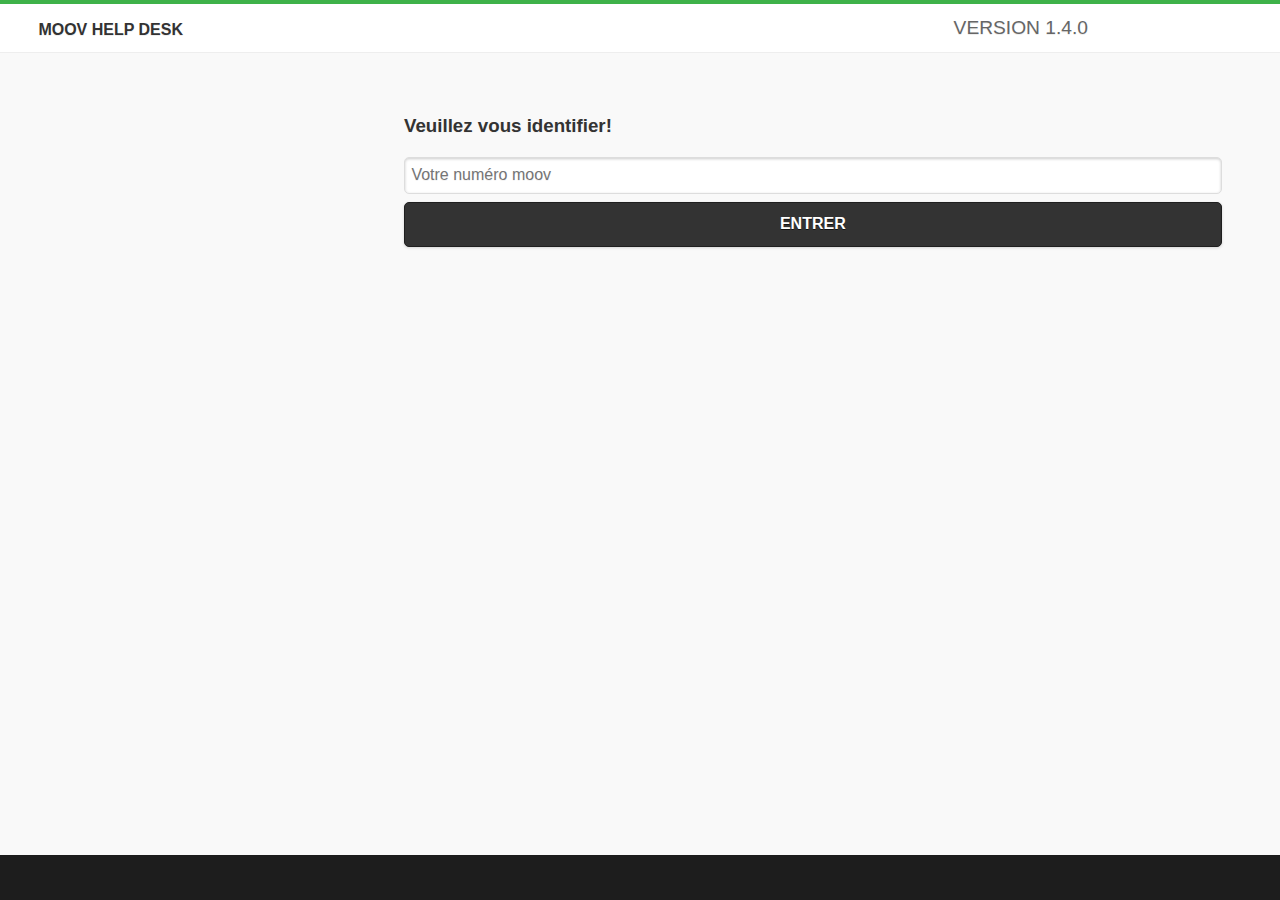
<file: services.html>
<!DOCTYPE html>
<html>
<head>
	<meta charset="utf-8">
	<meta name="viewport" content="width=device-width, initial-scale=1">
	<title>MOOV HELP DESK</title>
	<link rel="shortcut icon" href="favicon.ico">
	<link rel="stylesheet"  href="css/themes/default/jquery.mobile-1.4.0.min.css">
	<link rel="stylesheet" href="css/jqm-demos.css">
	<link rel="stylesheet" href="css/font-awesome.css">
	<script src="js/jquery.js"></script>
	<script src="js/index.js"></script>
	<script src="js/jquery.mobile-1.4.0.min.js"></script>
</head>
<body>

<div data-role="page" class="jqm-demos jqm-home" id="fun">

	<div data-role="header" class="jqm-header" id="header">
	</div><!-- /header -->

	<div role="main" class="ui-content jqm-content" id="imain">

		<h1>Moov Help Desk  <a href="tel:0022501091010" class="ui-btn ui-shadow ui-btn-inline" style="color:#3eb249"><i class="fa fa-2x fa-phone"></i></a>&nbsp;
				<a href="chat.html" class="ui-btn ui-shadow ui-btn-inline" style="color:#3eb249"><i class="fa fa-2x fa-comments"></i></a></h1>

      			<h2>Moov Services</h2>
<div class="item-page">
				<p><img style="display: block; margin-left: auto; margin-right: auto;" alt="services contenu" src="img/services_fun.png"  width="100%"></p>


<div class="nn_sliders_container nn_sliders_container_1_ " id="nn_sliders_container_1____100___">
<div style="display: block;" class="nn_sliders_slider nn_sliders_count_1 active noindent show" id="nn_sliders_slider_1____100___-1"><span class="nn_sliders_alias_moovpharmacie-de-garde"><a href="http://www.moov.com/moov/promotions/2013-08-12-15-49-33/services-fun-et-utiles.html#moovpharmacie-de-garde"><span>Moov<span style="color: #ff0000;" color="#FF0000">pharmacie de garde</span></span></a></span></div>
<h2 class="nn_sliders_title" style="visibility: visible; display: none;"><span>Moovpharmacie</span> de garde</h2>
<table style="width: 98%;" class="arial11Noir" align="center" bgcolor="#000000" border="0" cellpadding="2" cellspacing="1">
<tbody>
<tr>
<td bgcolor="#EDF6C5" valign="top" width="31%"><strong>PRESENTATION</strong></td>
<td bgcolor="#EDF6C5" valign="top" width="69%">Permet à l'abonné de connaitre les pharmacies de garde</td>
</tr>
<tr>
<td bgcolor="#FFFFFF" valign="top"><strong>ACCES</strong></td>
<td bgcolor="#FFFFFF" valign="top"><strong>Envoi le nom de la ville où tu habite par SMS au 3334</strong></td>
</tr>
<tr>
<td bgcolor="#E5F3AD" valign="top"><strong>TARIFICATION</strong></td>
<td bgcolor="#E5F3AD" valign="top"><strong>100F</strong>/SMS</td>
</tr>
</tbody>
</table>


<div style="display: block;" class="nn_sliders_slider nn_sliders_count_2 noindent" id="nn_sliders_slider_1____100___-2"><span class="nn_sliders_alias_moovalertes-actu"><a href="http://www.moov.com/moov/promotions/2013-08-12-15-49-33/services-fun-et-utiles.html#moovalertes-actu"><span>Moov<span style="color: #ff0000;" color="#FF0000">alertes Actu</span></span></a></span></div>
<h2 class="nn_sliders_title" style="visibility: visible; display: none;"><span>Moovalertes</span> Actu</h2>
<table style="width: 98%;" class="arial11Noir" align="center" bgcolor="#000000" border="0" cellpadding="2" cellspacing="1">
<tbody>
<tr>
<td bgcolor="#EDF6C5" valign="top" width="31%"><strong>PRESENTATION</strong></td>
<td bgcolor="#EDF6C5" valign="top" width="69%">Permet à l'abonné de recevoir l'actualité nationale et internationale par sms</td>
</tr>
<tr>
<td bgcolor="#FFFFFF" valign="top"><strong>ACCES</strong></td>
<td bgcolor="#FFFFFF" valign="top">Envoi sms au 3001 : <b>journalier</b>, 3002: <b>hebdomadaire</b>, 3003:<b> mensuel</b></td>
</tr>
<tr>
<td bgcolor="#E5F3AD" valign="top"><strong>TARIFICATION</strong></td>
<td bgcolor="#E5F3AD" valign="top"><strong>20F</strong>/Jour , <strong>140F</strong>/Semaine , <strong>600F</strong>/mois</td>
</tr>
</tbody>
</table>


<div style="display: block;" class="nn_sliders_slider nn_sliders_count_3 noindent" id="nn_sliders_slider_1____100___-3"><span class="nn_sliders_alias_moovreligion"><a href="http://www.moov.com/moov/promotions/2013-08-12-15-49-33/services-fun-et-utiles.html#moovreligion"><span>Moov<span style="color: #ff0000;" color="#FF0000">Religion</span></span></a></span></div>
<h2 class="nn_sliders_title" style="visibility: visible; display: none;">Moov<span style="color: #ff0000;" color="#FF0000">Religion</span></h2>
<table style="width: 98%;" class="arial11Noir" align="center" bgcolor="#000000" border="0" cellpadding="2" cellspacing="1">
<tbody>
<tr>
<td bgcolor="#EDF6C5" valign="top" width="31%"><strong>PRESENTATION</strong></td>
<td bgcolor="#EDF6C5" valign="top" width="69%">Permet aux abonnés de recevoir des Versets de la Bible ou du Coran par sms</td>
</tr>
<tr>
<td bgcolor="#FFFFFF" valign="top"><strong>ACCES</strong></td>
<td bgcolor="#FFFFFF" valign="top"><b>&nbsp;Envoi&nbsp;« Coran » ou « Bible » au 3838</b></td>
</tr>
<tr>
<td bgcolor="#E5F3AD" valign="top"><strong>TARIFICATION</strong></td>
<td bgcolor="#E5F3AD" valign="top">100F/SMS</td>
</tr>
</tbody>
</table>


<div style="display: block;" class="nn_sliders_slider nn_sliders_count_4 noindent" id="nn_sliders_slider_1____100___-4"><span class="nn_sliders_alias_moovhoroscope"><a href="http://www.moov.com/moov/promotions/2013-08-12-15-49-33/services-fun-et-utiles.html#moovhoroscope"><span>Moov<span style="color: #ff0000;" color="#FF0000">Horoscope</span></span></a></span></div>
<h2 class="nn_sliders_title" style="visibility: visible; display: none;">Moov<span style="color: #ff0000;" color="#FF0000">Horoscope</span></h2>
<table style="width: 98%;" class="arial11Noir" align="center" bgcolor="#000000" border="0" cellpadding="2" cellspacing="1">
<tbody>
<tr>
<td bgcolor="#EDF6C5" valign="top" width="31%"><strong>PRESENTATION</strong></td>
<td bgcolor="#EDF6C5" valign="top" width="69%">Permet aux abonnés de recevoir leur horoscope du jour dans les domaines de la santé, de l'amour et du travail</td>
</tr>
<tr>
<td bgcolor="#FFFFFF" valign="top"><strong>ACCES</strong></td>
<td bgcolor="#FFFFFF" valign="top">Envoi du signe du zodiaque par sms au <strong>3344</strong> ( abonnement jour), <strong>3345</strong> (abonnement mois)</td>
</tr>
<tr>
<td bgcolor="#E5F3AD" valign="top"><strong>TARIFICATION</strong></td>
<td bgcolor="#E5F3AD" valign="top"><strong>100 F</strong> pour l'abonnement jour et <strong>1000 F</strong> pour l'abonnement mensuel</td>
</tr>
</tbody>
</table>


<div style="display: block;" class="nn_sliders_slider nn_sliders_count_5 noindent" id="nn_sliders_slider_1____100___-5"><span class="nn_sliders_alias_moovactu-people"><a href="http://www.moov.com/moov/promotions/2013-08-12-15-49-33/services-fun-et-utiles.html#moovactu-people"><span>Moov<span style="color: #ff0000;" color="#FF0000">Actu people</span></span></a></span></div>
<h2 class="nn_sliders_title" style="visibility: visible; display: none;"><span>MoovActu</span> people</h2>
<table style="width: 98%;" class="arial11Noir" align="center" bgcolor="#000000" border="0" cellpadding="2" cellspacing="1">
<tbody>
<tr>
<td bgcolor="#EDF6C5" valign="top" width="31%"><strong>PRESENTATION</strong></td>
<td bgcolor="#EDF6C5" valign="top" width="69%">Permet à l'abonné de recevoir l'actualité people par sms</td>
</tr>
<tr>
<td bgcolor="#FFFFFF" valign="top"><strong>ACCES</strong></td>
<td bgcolor="#FFFFFF" valign="top">Envoi du mot <strong>"people"</strong> par sms au <strong><br> 3346</strong> ( Abonnement journalier), <br> <strong>3347</strong> (abonnement mensuel)</td>
</tr>
<tr>
<td bgcolor="#E5F3AD" valign="top"><strong>TARIFICATION</strong></td>
<td bgcolor="#E5F3AD" valign="top"><strong>100 F</strong> pour l'abonnement journalier et <strong>1000 F </strong>pour l'abonnement mensuel</td>
</tr>
</tbody>
</table>


<div style="display: block;" class="nn_sliders_slider nn_sliders_count_6 noindent" id="nn_sliders_slider_1____100___-6"><span class="nn_sliders_alias_moovaffinité"><a href="http://www.moov.com/moov/promotions/2013-08-12-15-49-33/services-fun-et-utiles.html#moovaffinité"><span>Moov<span style="color: #ff0000;" color="#FF0000">Affinité</span></span></a></span></div>
<h2 class="nn_sliders_title" style="visibility: visible; display: none;">Moov<span style="color: #ff0000;" color="#FF0000">Affinité</span></h2>
<table style="width: 98%;" class="arial11Noir" align="center" bgcolor="#000000" border="0" cellpadding="2" cellspacing="1">
<tbody>
<tr>
<td bgcolor="#EDF6C5" valign="top" width="31%"><strong>PRESENTATION</strong></td>
<td bgcolor="#EDF6C5" valign="top" width="69%">Ce service décrit, via sms, le dégré de comptabilité amoureuse existant entre deux compagnons en fonction de leurs prénoms respectifs.</td>
</tr>
<tr>
<td bgcolor="#FFFFFF" valign="top"><strong>ACCES</strong></td>
<td bgcolor="#FFFFFF" valign="top">Pour consulter ce service, l'abonné envoie <strong>deux prénoms</strong> séparés du symbole etoile <strong>(*)</strong> par sms au 3428. Exemple : Martin*Moya au 3428</td>
</tr>
<tr>
<td bgcolor="#E5F3AD" valign="top"><strong>TARIFICATION</strong></td>
<td bgcolor="#E5F3AD" valign="top">100F/SMS</td>
</tr>
</tbody>
</table>


<div style="display: block;" class="nn_sliders_slider nn_sliders_count_7 noindent" id="nn_sliders_slider_1____100___-7"><span class="nn_sliders_alias_moovactu-sport"><a href="http://www.moov.com/moov/promotions/2013-08-12-15-49-33/services-fun-et-utiles.html#moovactu-sport"><span>Moov<span style="color: #ff0000;" color="#FF0000">Actu sport</span></span></a></span></div>
<h2 class="nn_sliders_title" style="visibility: visible; display: none;"><span>MoovActu</span> sport</h2>
<table style="width: 98%;" class="arial11Noir" align="center" bgcolor="#000000" border="0" cellpadding="2" cellspacing="1">
<tbody>
<tr>
<td bgcolor="#EDF6C5" valign="top" width="31%"><strong>PRESENTATION</strong></td>
<td bgcolor="#EDF6C5" valign="top" width="69%">Un service qui permet de recevoir l'actualité sportive d'ici et d'ailleurs sur son mobile.</td>
</tr>
<tr>
<td bgcolor="#FFFFFF" valign="top"><strong>ACCES</strong></td>
<td bgcolor="#FFFFFF" valign="top">Envoyer par sms le mot sport au <br> <strong>3422</strong> (actu sport de la journée) ou au <br> <strong>3424</strong> (actu sport du mois). 100 Fcfa/SMS</td>
</tr>
<tr>
<td bgcolor="#E5F3AD" valign="top"><strong>TARIFICATION</strong></td>
<td bgcolor="#E5F3AD" valign="top">100F/jour | 1000F/mois</td>
</tr>
</tbody>
</table>


<div style="display: block;" class="nn_sliders_slider nn_sliders_count_8 noindent" id="nn_sliders_slider_1____100___-8"><span class="nn_sliders_alias_moovtones"><a href="http://www.moov.com/moov/promotions/2013-08-12-15-49-33/services-fun-et-utiles.html#moovtones"><span>Moov<span style="color: #ff0000;" color="#FF0000">Tones</span></span></a></span></div>
<h2 class="nn_sliders_title" style="visibility: visible; display: none;">Moov<span style="color: #ff0000;" color="#FF0000">Tones</span></h2>
<table style="width: 98%;" class="arial11Noir" align="center" bgcolor="#000000" border="0" cellpadding="2" cellspacing="1">
<tbody>
<tr>
<td bgcolor="#EDF6C5" valign="top" width="31%"><strong>PRESENTATION</strong></td>
<td bgcolor="#EDF6C5" valign="top" width="69%">Personnaliser la mélodie d'attente que les correspondants entendent quand ils appellent.</td>
</tr>
<tr>
<td bgcolor="#FFFFFF" valign="top"><strong>ACCES</strong></td>
<td bgcolor="#FFFFFF" valign="top">Appel ou SMS au 3326&nbsp; <strong>&gt;&gt;</strong> <span style="text-decoration: underline;"><a target="_blank" href="/moov/pdf/Liste_des_tonalites_Moovtones.pdf"><span style="color: #ff0000; text-decoration: underline;" color="#FF0000">Voir la liste des tonalités Moovtones</span></a></span></td>
</tr>
<tr>
<td bgcolor="#E5F3AD" valign="top"><strong>TARIFICATION</strong></td>
<td bgcolor="#E5F3AD" valign="top">Inscription au service: 200F / Coût d'une mélodie: 200F</td>
</tr>
</tbody>
</table>


<div style="display: block;" class="nn_sliders_slider nn_sliders_count_9 noindent" id="nn_sliders_slider_1____100___-9"><span class="nn_sliders_alias_moovcrédit-secours"><a href="http://www.moov.com/moov/promotions/2013-08-12-15-49-33/services-fun-et-utiles.html#moovcrédit-secours"><span>Moov<span style="color: #ff0000;" color="#FF0000">crédit secours</span></span></a></span></div>
<h2 class="nn_sliders_title" style="visibility: visible; display: none;"><span>Moovcrédit</span> secours</h2>
<script type="text/javascript">document.getElementById('nn_sliders_container_1____100___').setAttribute( 'class', document.getElementById('nn_sliders_container_1____100___').className.replace(/\bnn_sliders_noscript\b/,'') );</script>
<table style="width: 98%;" class="arial11Noir" align="center" bgcolor="#000000" border="0" cellpadding="2" cellspacing="1">
<tbody>
<tr>
<td bgcolor="#EDF6C5" valign="top" width="17%"><strong>PRESENTATION</strong></td>
<td bgcolor="#EDF6C5" valign="top" width="83%">Un service qui offre une avance de crédit aux abonnés qui n'ont plus de crédit.</td>
</tr>
<tr>
<td bgcolor="#FFFFFF" valign="top"><strong>ACCES</strong></td>
<td bgcolor="#FFFFFF" valign="top">Envoyer par sms le mot <b>« crédit »</b> au <strong>3838</strong></td>
</tr>
<tr>
<td bgcolor="#E5F3AD" valign="top"><strong>TARIFICATION</strong></td>
<td bgcolor="#E5F3AD" valign="top">
<table style="width: 100%;" class="arial11Noir" bgcolor="#FFFFFF" border="1" bordercolor="#b5dc10" cellpadding="5" cellspacing="2">
<tbody>
<tr>
<td bgcolor="#FFFFFF"></td>
<td colspan="3" align="center" bgcolor="#b5dc10"><strong>MOOV</strong></td>
</tr>
<tr>
<td align="center"><strong>Nom du service </strong></td>
<td colspan="3" align="center">Moovcrédit Secours</td>
</tr>
<tr>
<td align="center"><strong>Montant à l’avance </strong></td>
<td align="center" bgcolor="#F7F7F7"><strong>150F CFA</strong></td>
<td align="center" bgcolor="#F7F7F7"><strong>400F CFA</strong></td>
<td align="center" bgcolor="#F7F7F7"><strong>1000F CFA</strong></td>
</tr>
<tr>
<td align="center"><strong>Cible </strong></td>
<td colspan="3" align="center">Tous les abonnés prépayés</td>
</tr>
<tr>
<td align="center"><strong>Crédit Minimum</strong></td>
<td colspan="3" align="center">Peu importe le montant sur le compte principal</td>
</tr>
<tr>
<td align="center"><strong>Ancienneté</strong></td>
<td align="center">Au moins 90 jours</td>
<td colspan="2" align="center">Avoir activé sa puce pendant au moins 90 jours et plus (3 mois et +)</td>
</tr>
<tr>
<td align="center"><strong>Activités de rechargement </strong></td>
<td align="justify">Avoir rechargé son compte principal au moins <strong>1500F CFA</strong> dans les derniers <strong>90 jours</strong></td>
<td align="justify">Avoir rechargé son compte principal au moins <strong>7000F </strong><strong>CFA</strong> dans les derniers <strong>90 jours</strong></td>
<td align="justify">Avoir rechargé son compte principal au moins <strong>30000F CFA</strong> dans les derniers <strong>90 jours</strong></td>
</tr>
<tr>
<td align="center"><strong>Montant remboursé </strong></td>
<td colspan="3" align="justify"><strong><span style="color: #ff0000;" color="#FF0000">180F CFA</span></strong> pour le crédit de <strong>150f Cfa</strong><br> <strong><span style="color: #ff0000;" color="#FF0000">480F CFA</span></strong> pour le crédit de <strong>400f Cfa </strong><br> <strong><span style="color: #ff0000;" color="#FF0000">1200F CFA</span></strong> pour le crédit de <strong>1000f Cfa &nbsp;</strong></td>
</tr>
<tr>
<td align="center"><strong>Mécanisme </strong></td>
<td colspan="3" align="center">Envoie « <strong>Crédit</strong> » par SMS au <strong>3388</strong></td>
</tr>
<tr>
<td align="center"><strong>Cout du service</strong></td>
<td colspan="3" align="center">Gratuit</td>
</tr>
<tr>
<td align="center"><strong>Autres Conditions</strong></td>
<td colspan="3" align="center">Les délais en émission et réception doivent être valables</td>
</tr>
</tbody>
</table>
</td>
</tr>
</tbody>
</table>
</div> 			

</div>

	</div><!-- /content -->
	
	    <div data-role="panel" class="jqm-navmenu-panel" data-position="left" data-display="overlay" data-theme="a" id="panel">
		</div><!-- /panel -->


	<div data-role="footer" data-position="fixed" data-tap-toggle="false" data-theme="b" id="footer">
</div><!-- /footer -->


</div><!-- /page -->

<div data-role="page" class="jqm-demos jqm-home" id="voix">

	<div data-role="header" class="jqm-header" id="header">
	</div><!-- /header -->

	<div role="main" class="ui-content jqm-content" id="imain">

		<h1>Moov Help Desk  <a href="tel:" class="ui-btn ui-shadow ui-btn-inline" style="color:#3eb249"><i class="fa fa-2x fa-phone"></i></a>&nbsp;
				<a href="chat.html" class="ui-btn ui-shadow ui-btn-inline" style="color:#3eb249"><i class="fa fa-2x fa-comments"></i></a></h1>

      			<h2>Moov Services</h2>
<div class="item-page">
	
					<p><img style="display: block; margin-left: auto; margin-right: auto;" alt="services voix" src="img/services_voix.png" width="100%"></p>


<div style="display: block;" class="nn_sliders_slider nn_sliders_count_1 active noindent show" id="nn_sliders_slider_1____560___-1"><span class="nn_sliders_alias_moovrechargement-par-un-tiers"><a href="http://www.moov.com/moov/promotions/2013-08-12-15-49-33/services-voix.html#moovrechargement-par-un-tiers"><span>Moov<span style="color: #ff0000;" color="#FF0000">rechargement par un tiers</span></span></a></span></div>
<h2 class="nn_sliders_title" style="visibility: visible; display: none;"><span>Moovrechargement</span> par un tiers</h2>
<table style="width: 98%;" class="arial11Noir" align="center" bgcolor="#000000" border="0" cellpadding="2" cellspacing="1">
<tbody>
<tr>
<td bgcolor="#EDF6C5" valign="top" width="31%"><strong>PRESENTATION</strong></td>
<td bgcolor="#EDF6C5" valign="top" width="69%">Le rechargement par un tiers est un service qui permet à un abonné Moov de recharger un autre abonné Moov à partir de son mobile.</td>
</tr>
<tr>
<td bgcolor="#FFFFFF" valign="top"><strong>ACCES</strong></td>
<td bgcolor="#FFFFFF" valign="top"><strong>*109*</strong> code de rechargement <strong>*</strong> numéro du destinataire <strong>#OK</strong></td>
</tr>
<tr>
<td bgcolor="#E5F3AD" valign="top"><strong>TARIFICATION</strong></td>
<td bgcolor="#E5F3AD" valign="top">Gratuit</td>
</tr>
</tbody>
</table>


<div style="display: block;" class="nn_sliders_slider nn_sliders_count_2 noindent" id="nn_sliders_slider_1____560___-2"><span class="nn_sliders_alias_moovbip"><a href="http://www.moov.com/moov/promotions/2013-08-12-15-49-33/services-voix.html#moovbip"><span>Moov<span style="color: #ff0000;" color="#FF0000">bip</span></span></a></span></div>
<h2 class="nn_sliders_title" style="visibility: visible; display: none;">Moov<span style="color: #ff0000;" color="#FF0000">bip</span></h2>
<table style="width: 98%;" class="arial11Noir" align="center" bgcolor="#000000" border="0" cellpadding="2" cellspacing="1">
<tbody>
<tr>
<td bgcolor="#EDF6C5" valign="top" width="31%"><strong>PRESENTATION</strong></td>
<td bgcolor="#EDF6C5" valign="top" width="69%">Le MOOVBIP est un service qui permet à un abonné Moov d'envoyer un message à un autre pour lui demander de le rappeler.</td>
</tr>
<tr>
<td bgcolor="#FFFFFF" valign="top"><strong>ACCES</strong></td>
<td bgcolor="#FFFFFF" valign="top">*108*numéro # OK</td>
</tr>
<tr>
<td bgcolor="#E5F3AD" valign="top"><strong>TARIFICATION</strong></td>
<td bgcolor="#E5F3AD" valign="top">Gratuit pour les trois premiers bips de la journée et facturer 10Fcfa à partir du 4eme bip.</td>
</tr>
</tbody>
</table>


<div style="display: block;" class="nn_sliders_slider nn_sliders_count_3 noindent" id="nn_sliders_slider_1____560___-3"><span class="nn_sliders_alias_moovfriends-family"><a href="http://www.moov.com/moov/promotions/2013-08-12-15-49-33/services-voix.html#moovfriends-family"><span>Moov<span style="color: #ff0000;" color="#FF0000">friends &amp; family</span></span></a></span></div>
<h2 class="nn_sliders_title" style="visibility: visible; display: none;"><span>Moovfriends</span> &amp; family</h2>
<table style="width: 98%;" class="arial11Noir" align="center" bgcolor="#000000" border="0" cellpadding="2" cellspacing="1">
<tbody>
<tr>
<td bgcolor="#EDF6C5" valign="top" width="31%"><strong>PRESENTATION</strong></td>
<td bgcolor="#EDF6C5" valign="top" width="69%">Le Friend and Family est un service qui permet aux abonnés Moov de bénéficier d'un tarif préférentiel pour cinq numéros choisis par l'abonné.</td>
</tr>
<tr>
<td bgcolor="#FFFFFF" valign="top"><strong>ACCES</strong></td>
<td bgcolor="#FFFFFF" valign="top">Ajouter un numéro à la liste F&amp;F: *107*1*numéro # ok Supprimer un numéro: *107*0*numéro # ok Consulter la liste des numéros F&amp;F: *107*2 #</td>
</tr>
<tr>
<td bgcolor="#E5F3AD" valign="top"><strong>TARIFICATION</strong></td>
<td bgcolor="#E5F3AD" valign="top">Ajouter un numéro à la liste F&amp;F: Gratuit Supprimer un numéro: 500 F cfa / suppression Consulter la liste des numéros F&amp;F: Gratuit</td>
</tr>
</tbody>
</table>


<div style="display: block;" class="nn_sliders_slider nn_sliders_count_4 noindent" id="nn_sliders_slider_1____560___-4"><span class="nn_sliders_alias_moovtransfert-de-crédit"><a href="http://www.moov.com/moov/promotions/2013-08-12-15-49-33/services-voix.html#moovtransfert-de-crédit"><span>Moov<span style="color: #ff0000;" color="#FF0000">transfert de crédit</span></span></a></span></div>
<h2 class="nn_sliders_title" style="visibility: visible; display: none;"><span>Moovtransfert</span> de crédit</h2>
<table style="width: 98%;" class="arial11Noir" align="center" bgcolor="#000000" border="0" cellpadding="2" cellspacing="1">
<tbody>
<tr>
<td bgcolor="#EDF6C5" valign="top" width="31%"><strong>PRESENTATION</strong></td>
<td bgcolor="#EDF6C5" valign="top" width="69%">Le transfert de crédit est un service qui permet à tout abonné Moov (Classic, Cabine et Rechargeable) de transférer des unités à partir de son mobile à un autre abonné Moov.</td>
</tr>
<tr>
<td bgcolor="#FFFFFF" valign="top"><strong>ACCES</strong></td>
<td bgcolor="#FFFFFF" valign="top"><strong>*102*</strong>montant à transférer * numéro du bénéficiaire<strong>*</strong> code secret <strong>#</strong>.<br>Inscription au service <strong>*102*9999*</strong>code confidentiel personne # ok</td>
</tr>
<tr>
<td bgcolor="#E5F3AD" valign="top"><strong>TARIFICATION</strong></td>
<td bgcolor="#E5F3AD" valign="top">Inscription gratuite 2% du montant transféré pour tous les abonnés à l'exception des abonnés en profil cabine service</td>
</tr>
</tbody>
</table>
</div> 			


	</div><!-- /content -->
	
	    <div data-role="panel" class="jqm-navmenu-panel" data-position="left" data-display="overlay" data-theme="a" id="panel">
		</div><!-- /panel -->


	<div data-role="footer" data-position="fixed" data-tap-toggle="false" data-theme="b" id="footer">
</div><!-- /footer -->


</div><!-- /page -->

<div data-role="page" class="jqm-demos jqm-home" id="data">

	<div data-role="header" class="jqm-header" id="header">
	</div><!-- /header -->

	<div role="main" class="ui-content jqm-content" id="imain">

		<h1>Moov Help Desk  <a href="tel:" class="ui-btn ui-shadow ui-btn-inline" style="color:#3eb249"><i class="fa fa-2x fa-phone"></i></a>&nbsp;
				<a href="chat.html" class="ui-btn ui-shadow ui-btn-inline" style="color:#3eb249"><i class="fa fa-2x fa-comments"></i></a></h1>

      			<h2>Moov Services</h2>
<div class="item-page">
					<p><img style="display: block; margin-left: auto; margin-right: auto;" alt="services data" src="img/services_data.png" width="100%"></p>


<div style="display: block;" class="nn_sliders_slider nn_sliders_count_1 active noindent show" id="nn_sliders_slider_1____462___-1"><span class="nn_sliders_alias_moovinternet"><a href="http://www.moov.com/moov/promotions/2013-08-12-15-49-33/services-data.html#moovinternet"><span>Moov<span style="color: #ff0000;" color="#FF0000">internet</span></span></a></span></div>
<h2 class="nn_sliders_title" style="visibility: visible; display: none;">Moov<span style="color: #ff0000;" color="#FF0000">internet</span></h2>
<table style="width: 98%;" class="arial11Noir" align="center" bgcolor="#000000" border="0" cellpadding="2" cellspacing="1">
<tbody>
<tr>
<td bgcolor="#EDF6C5" valign="top" width="31%"><strong>Pour accéder aux offres internet 3.75G <a target="_blank" href="375g.html#forfait/"><span style="color: #ff0000;">Cliquez ici</span></a><br></strong></td>
</tr>
</tbody>
</table>


<div style="display: block;" class="nn_sliders_slider nn_sliders_count_2 noindent" id="nn_sliders_slider_1____462___-2"><span class="nn_sliders_alias_service-blackberry"><a href="http://www.moov.com/moov/promotions/2013-08-12-15-49-33/services-data.html#service-blackberry"><span>Service <span style="color: #ff0000;" color="#FF0000">blackberry</span></span></a></span></div>
<h2 class="nn_sliders_title" style="visibility: visible; display: none;"><span>Service</span> blackberry</h2>
<p>« Pour activer une option, Vous devez disposer d’un BlackBerry. Tapez * 303*1# et choisissez votre forfait pour la journée, la semaine ou le mois. Avec votre forfait Blackberry, accéder gratuitement au service BBM.»</p>
<p>
</p><table style="border-color: #b5dc10; border-width: 0px; border-style: solid; background-color: #ffffff; width: 358px; height: 110px;" align="center" border="0" cellpadding="5" cellspacing="3">
<tbody>
<tr bgcolor="#EDF6C5">
<td><span style="color: #ff0000;"><strong>Forfaits</strong></span></td>
<td><span style="color: #ff0000;"><strong>Validité</strong></span></td>
<td><span style="color: #ff0000;"><strong>Montant</strong></span></td>
</tr>
<tr bgcolor="#b5dc10">
<td><strong>Jour</strong></td>
<td>24 Heures</td>
<td><strong>600 FCFA</strong></td>
</tr>
<tr bgcolor="#EDF6C5">
<td><strong>Semaine</strong></td>
<td>7 Jours</td>
<td><strong>3000 FCFA</strong></td>
</tr>
<tr bgcolor="#b5dc10">
<td><strong>Mois</strong></td>
<td>30 Jours</td>
<td style="text-align: left;"><strong>9.900 FCFA</strong></td>
</tr>
</tbody>
</table>
<p></p>


<div style="display: block;" class="nn_sliders_slider nn_sliders_count_3 noindent" id="nn_sliders_slider_1____462___-3"><span class="nn_sliders_alias_moovgprs-illimité-prépayé"><a href="http://www.moov.com/moov/promotions/2013-08-12-15-49-33/services-data.html#moovgprs-illimité-prépayé"><span>Moov<span style="color: #ff0000;" color="#FF0000">GPRS illimité prépayé</span></span></a></span></div>
<h2 class="nn_sliders_title" style="visibility: visible; display: none;"><span>MoovGPRS</span> illimité prépayé</h2>
<table style="width: 98%;" class="arial11Noir" align="center" bgcolor="#000000" border="0" cellpadding="2" cellspacing="1">
<tbody>
<tr>
<td bgcolor="#EDF6C5" valign="top" width="31%"><strong>PRESENTATION</strong></td>
<td bgcolor="#EDF6C5" valign="top" width="69%">Il s'agit d'un service de navigation internet illimité pour les abonnés prépayés. L'abonné peut choisir la durée de sa souscription au service parmi trois options disponibles : <strong>Journalière</strong>, <strong>Hebdomadaire</strong> et <strong>mensuelle</strong>. Il lui est également possible d'offrir le serviceà un autre abonné Moov CI.</td>
</tr>
<tr>
<td bgcolor="#FFFFFF" valign="top"><strong>ACCES</strong></td>
<td bgcolor="#FFFFFF" valign="top">Pour accéder à ces offres, l'abonné doit disposer d'un Smartphone ou d'un Ipad</td>
</tr>
<tr>
<td bgcolor="#E5F3AD" valign="top"><strong>TARIFICATION</strong></td>
<td bgcolor="#E5F3AD" valign="top">Composer <strong>*303*2#</strong> ou envoyer le mot clé jour, hebdo ou mois par SMS au <strong>3394</strong>. <br> Pour offrir la connexion internet à un autre abonné Moov, envoyez <strong>jour</strong>, <strong>hebdo</strong> ou <strong>mois</strong> puis étoile <strong>(*)</strong> puis le numéro du destinataire par SMS au <strong>3394</strong>.<br> Tarifs : <strong>400F</strong> pour la journée, <strong>2500F</strong> pour la semaine et <strong>10000F</strong> pour le mois.</td>
</tr>
</tbody>
</table>


<div style="display: block;" class="nn_sliders_slider nn_sliders_count_4 noindent" id="nn_sliders_slider_1____462___-4"><span class="nn_sliders_alias_wifi-université"><a href="http://www.moov.com/moov/promotions/2013-08-12-15-49-33/services-data.html#wifi-université"><span>Wifi <span style="color: #ff0000;">Université</span></span></a></span></div>
<h2 class="nn_sliders_title" style="visibility: visible; display: none;"><span>Wifi</span> Université</h2>
<p>Vous êtes étudiant ou enseignant dans une université ?<br>Pour vous connecter et surfer sur internet à partir&nbsp; de votre mobile, tablette ou PC, achetez un <strong>PASS</strong> internet pour tout juste 1 heure, une journée entière, une semaine ou un mois.<br>Pour obtenir votre login et votre mot de passe, tapez <span style="color: #ff0000;"><strong>* 303*2#</strong></span></p>
<table style="border-color: #b5dc10; border-width: 0px; border-style: solid; background-color: #ffffff; width: 411px; height: 178px;" align="center" border="0" cellpadding="5" cellspacing="3">
<tbody>
<tr bgcolor="#EDF6C5">
<td><span style="color: #ff0000;"><strong>Forfaits</strong></span></td>
<td><span style="color: #ff0000;"><strong>Validité</strong></span></td>
<td><span style="color: #ff0000;"><strong>Volume<br data-mce-bogus="1"></strong></span></td>
<td><span style="color: #ff0000;"><strong>Montant</strong></span></td>
</tr>
<tr bgcolor="#b5dc10">
<td><strong>1 Heure</strong></td>
<td>60 Minutes</td>
<td rowspan="2">&nbsp; <strong>50 Mo</strong></td>
<td><strong>600 FCFA</strong></td>
</tr>
<tr bgcolor="#EDF6C5">
<td><strong>Jour</strong></td>
<td>24 Heures</td>
<td><strong>3000 FCFA</strong></td>
</tr>
<tr bgcolor="#b5dc10">
<td><strong>Semaine</strong></td>
<td>7 Jours</td>
<td>&nbsp;<strong>350 Mo</strong></td>
<td style="text-align: left;"><strong>9.900 FCFA</strong></td>
</tr>
<tr bgcolor="#EDF6C5">
<td><strong>Extra<br data-mce-bogus="1"></strong></td>
<td rowspan="2">&nbsp; 30 Jours</td>
<td>&nbsp;<strong>2.5 Go</strong></td>
<td style="text-align: left;"><strong>10.000 FCFA<br data-mce-bogus="1"></strong></td>
</tr>
<tr bgcolor="#b5dc10">
<td><strong>Infinite</strong></td>
<td>&nbsp;<strong>50 Go</strong></td>
<td style="text-align: left;">&nbsp;<strong>39.000 FCFA</strong></td>
</tr>
</tbody>
</table>
</div> 			


	</div><!-- /content -->
	
	    <div data-role="panel" class="jqm-navmenu-panel" data-position="left" data-display="overlay" data-theme="a" id="panel">
		</div><!-- /panel -->


	<div data-role="footer" data-position="fixed" data-tap-toggle="false" data-theme="b" id="footer">
</div><!-- /footer -->


</div><!-- /page -->

<div data-role="page" class="jqm-demos jqm-home" id="sms">

	<div data-role="header" class="jqm-header" id="header">
	</div><!-- /header -->

	<div role="main" class="ui-content jqm-content" id="imain">

		<h1>Moov Help Desk  <a href="tel:" class="ui-btn ui-shadow ui-btn-inline" style="color:#3eb249"><i class="fa fa-2x fa-phone"></i></a>&nbsp;
				<a href="chat.html" class="ui-btn ui-shadow ui-btn-inline" style="color:#3eb249"><i class="fa fa-2x fa-comments"></i></a></h1>

      			<h2>Moov Services</h2>

<div class="item-page">
				<p><img style="display: block; margin-left: auto; margin-right: auto;" alt="services sms" src="img/services_sms.png" width="100%"></p>


<div style="display: block;" class="nn_sliders_slider nn_sliders_count_1 active noindent show" id="nn_sliders_slider_1____846___-1"><span class="nn_sliders_alias_moovweb2sms"><a href="http://www.moov.com/moov/promotions/2013-08-12-15-49-33/services-sms.html#moovweb2sms"><span>Moov<span style="color: #ff0000;" color="#FF0000">web2SMS</span></span></a></span></div>
<h2 class="nn_sliders_title" style="visibility: visible; display: none;">Moov<span style="color: #ff0000;" color="#FF0000">web2SMS</span></h2>
<table style="width: 98%;" class="arial11Noir" align="center" bgcolor="#000000" border="0" cellpadding="2" cellspacing="1">
<tbody>
<tr>
<td bgcolor="#EDF6C5" valign="top" width="31%"><strong>PRESENTATION</strong></td>
<td bgcolor="#EDF6C5" valign="top" width="69%">L'application Web2SMS permet à un utilisateur connecté au portail web de Moov CI d'envoyer un SMS au moyen d'une interface Web à un ensemble d'abonnés, de personnes.</td>
</tr>
<tr>
<td bgcolor="#FFFFFF" valign="top"><strong>ACCES</strong></td>
<td bgcolor="#FFFFFF" valign="top"><strong>www.moovweb2sms.com</strong></td>
</tr>
<tr>
<td bgcolor="#E5F3AD" valign="top"><strong>TARIFICATION</strong></td>
<td bgcolor="#E5F3AD" valign="top">Dégressif selon les volumes de SMS:<br> De 1 à 1000 SMS : 30F / SMS<br> De 1001 à 5000 SMS : 28 F / SMS<br> De 5001 à 10000 SMS : 25 F / SMS<br> Plus de 10000 SMS : 20 F / SMS</td>
</tr>
</tbody>
</table>


<div style="display: block;" class="nn_sliders_slider nn_sliders_count_2 noindent" id="nn_sliders_slider_1____846___-2"><span class="nn_sliders_alias_moovfacebook"><a href="http://www.moov.com/moov/promotions/2013-08-12-15-49-33/services-sms.html#moovfacebook"><span>Moov<span style="color: #ff0000;" color="#FF0000">Facebook</span></span></a></span></div>
<h2 class="nn_sliders_title" style="visibility: visible; display: none;">Moov<span style="color: #ff0000;" color="#FF0000">Facebook</span></h2>
<table style="width: 98%;" class="arial11Noir" align="center" bgcolor="#000000" border="0" cellpadding="2" cellspacing="1">
<tbody>
<tr>
<td bgcolor="#EDF6C5" valign="top" width="31%"><strong>PRESENTATION</strong></td>
<td bgcolor="#EDF6C5" valign="top" width="69%">Le service facebook de Moov te permet d'acceder en temps réel à ton compte facebook en utilisant une connexion GPRS ou des SMS.</td>
</tr>
<tr>
<td bgcolor="#FFFFFF" valign="top"><strong>ACCES</strong></td>
<td bgcolor="#FFFFFF" valign="top">
<p><span style="color: #ff0000;" color="#FF0000">m.facebook.com :</span> Connexion à partir du navigateur internet de son téléphone mobile via l'adrese: m.facebook.com<br> <span style="color: #ff0000;" color="#FF0000">facebook sms : </span> envoyer et recevoir des informations par sms sur facebook.</p>
<p>Envoyer <strong>"F"</strong> au <strong>3265</strong></p>
</td>
</tr>
<tr>
<td bgcolor="#E5F3AD" valign="top"><strong>TARIFICATION</strong></td>
<td bgcolor="#E5F3AD" valign="top">m.facebook.com: 1,5 F par seconde <br> facebook sms: 20 F TTC par sms</td>
</tr>
</tbody>
</table>


<div style="display: block;" class="nn_sliders_slider nn_sliders_count_3 noindent" id="nn_sliders_slider_1____846___-3"><span class="nn_sliders_alias_t-chat-sms"><a href="http://www.moov.com/moov/promotions/2013-08-12-15-49-33/services-sms.html#t-chat-sms"><span>T'CHAT <span style="color: #ff0000;" color="#FF0000">SMS</span></span></a></span></div>
<h2 class="nn_sliders_title" style="visibility: visible; display: none;"><span>T'CHAT</span> SMS</h2>
<table style="width: 98%;" class="arial11Noir" align="center" bgcolor="#000000" border="0" cellpadding="2" cellspacing="1">
<tbody>
<tr>
<td bgcolor="#EDF6C5" valign="top" width="31%"><strong>PRESENTATION</strong></td>
<td bgcolor="#EDF6C5" valign="top" width="69%">Cette offre permet aux abonnés de Moov d'échanger de manière anonyme par SMS sur des thématiques ou lors de forums de discussion privée. C'est un excellent moyen de faire des rencontres et de partager des expériences, tout en gardant l'anonymat.</td>
</tr>
<tr>
<td bgcolor="#FFFFFF" valign="top"><strong>ACCES</strong></td>
<td bgcolor="#FFFFFF" valign="top">Envoyer <strong>"MOOV"</strong> par SMS au <strong>3368</strong></td>
</tr>
<tr>
<td bgcolor="#E5F3AD" valign="top"><strong>TARIFICATION</strong></td>
<td bgcolor="#E5F3AD" valign="top">50 F TTC par sms</td>
</tr>
</tbody>
</table>


<div style="display: block;" class="nn_sliders_slider nn_sliders_count_4 noindent" id="nn_sliders_slider_1____846___-4"><span class="nn_sliders_alias_moovblog-sms"><a href="http://www.moov.com/moov/promotions/2013-08-12-15-49-33/services-sms.html#moovblog-sms"><span>Moov<span style="color: #ff0000;" color="#FF0000">Blog SMS</span></span></a></span></div>
<h2 class="nn_sliders_title" style="visibility: visible; display: none;"><span>MoovBlog</span> SMS</h2>
<table style="width: 98%;" class="arial11Noir" align="center" bgcolor="#000000" border="0" cellpadding="2" cellspacing="1">
<tbody>
<tr>
<td bgcolor="#EDF6C5" valign="top" width="31%"><strong>PRESENTATION</strong></td>
<td bgcolor="#EDF6C5" valign="top" width="69%">Le service Moovblog SMS permet à tout abonné Moov de créer et animer une communauté par SMS depuis n'importe quel type de téléphone portable. Avec le service Moovblog, l'abonné peut partager des messages en temps réel à tous les membres de sa communauté en un seul SMS.</td>
</tr>
<tr>
<td bgcolor="#FFFFFF" valign="top"><strong>ACCES</strong></td>
<td bgcolor="#FFFFFF" valign="top">Envoyer <strong>"NOUVEAU"</strong> suivi du nom du blog par SMS au <strong>3433</strong></td>
</tr>
<tr>
<td bgcolor="#E5F3AD" valign="top"><strong>TARIFICATION</strong></td>
<td bgcolor="#E5F3AD" valign="top">100 F TTC par sms au 3433 et 100 F par semaine pour l'abonnement à un blog</td>
</tr>
</tbody>
</table>


<div style="display: block;" class="nn_sliders_slider nn_sliders_count_5 noindent" id="nn_sliders_slider_1____846___-5"><span class="nn_sliders_alias_moovgmail-sms"><a href="http://www.moov.com/moov/promotions/2013-08-12-15-49-33/services-sms.html#moovgmail-sms"><span>Moov<span style="color: #ff0000;" color="#FF0000">Gmail SMS</span></span></a></span></div>
<h2 class="nn_sliders_title" style="visibility: visible; display: none;"><span>MoovGmail</span> SMS</h2>
<table style="width: 98%;" class="arial11Noir" align="center" bgcolor="#000000" border="0" cellpadding="2" cellspacing="1">
<tbody>
<tr>
<td bgcolor="#EDF6C5" valign="top" width="31%"><strong>PRESENTATION</strong></td>
<td bgcolor="#EDF6C5" valign="top" width="69%">"<strong>MoovGmail SMS</strong>" est un service qui permet à tous les abonnés Moov de recevoir des messages textes (SMS) de leur contacts utilisant <strong>Gmail</strong> de Google SMS, et d'y répondre via leur mobile.</td>
</tr>
<tr>
<td bgcolor="#FFFFFF" valign="top"><strong>ACCES</strong></td>
<td bgcolor="#FFFFFF" valign="top"><strong>Repondre aux messages reçus depuis Gmail</strong></td>
</tr>
<tr>
<td bgcolor="#E5F3AD" valign="top"><strong>TARIFICATION</strong></td>
<td bgcolor="#E5F3AD" valign="top"><strong>25 F</strong> par sms envoyé en réponse à un message en provenance de Gmail</td>
</tr>
</tbody>
</table>


<div style="display: block;" class="nn_sliders_slider nn_sliders_count_6 noindent" id="nn_sliders_slider_1____846___-6"><span class="nn_sliders_alias_moov-sms-vocal"><a href="http://www.moov.com/moov/promotions/2013-08-12-15-49-33/services-sms.html#moov-sms-vocal"><span>Moov<span style="color: #ff0000;" color="#FF0000"> Sms vocal</span></span></a></span></div>
<h2 class="nn_sliders_title" style="visibility: visible; display: none;"><span>Moov</span> Sms vocal</h2>
<table style="width: 98%;" class="arial11Noir" align="center" bgcolor="#000000" border="0" cellpadding="2" cellspacing="1">
<tbody>
<tr>
<td bgcolor="#EDF6C5" valign="top" width="31%"><strong>PRESENTATION</strong></td>
<td bgcolor="#EDF6C5" valign="top" width="69%">Le <strong>Service Sms vocal</strong> permet d’envoyer un message vocal via un short code, suivi du numéro du destinataire (<strong>1114XX-XX-XX-XX</strong>).L’émetteur est invité à laisser son message sur une durée maximale de <strong>30 secondes</strong>.</td>
</tr>
<tr>
<td bgcolor="#FFFFFF" valign="top"><strong>ACCES</strong></td>
<td bgcolor="#FFFFFF" valign="top"><strong>Composer le 1114 suivi du numéro du destinataire (1114 XXXXXXXX).</strong></td>
</tr>
<tr>
<td bgcolor="#E5F3AD" valign="top"><strong>TARIFICATION</strong></td>
<td bgcolor="#E5F3AD" valign="top"><strong>30 F</strong> par sms vocal envoyé</td>
</tr>
</tbody>
</table>
</div> 			
				


	</div><!-- /content -->
	
	    <div data-role="panel" class="jqm-navmenu-panel" data-position="left" data-display="overlay" data-theme="a" id="panel">
		</div><!-- /panel -->


	<div data-role="footer" data-position="fixed" data-tap-toggle="false" data-theme="b" id="footer">
</div><!-- /footer -->


</div><!-- /page -->

</body>
</html>
</file>
<file: css/jqm-demos.css>
/* JQM Demos custom CSS */

/* Header */
.jqm-demos .jqm-header {
	background: #fff;
	border-top: 4px solid #3eb249;
	border-bottom-color: #eee;
}
.jqm-demos .jqm-header h2 {
	padding: .4em 0 .1em;
	margin: 0 3em;
}
.jqm-demos .jqm-header h2 a {
	display: inline-block;
	text-decoration: none;
	min-height: 40px;
}
.jqm-demos .jqm-header h2 img {
	display: block;
	width: 140px;
	height: auto;
}
.jqm-demos .jqm-header h2 > img {
	display: inline-block;
}
.jqm-demos .jqm-header p {
	position: absolute;
	bottom: -2em;
	left: 1em;
	margin: 0;
	color: #666;
	font-family: 'Open Sans', sans-serif;
	font-weight: 300;
	text-transform: uppercase;
}
.jqm-demos .jqm-header .ui-btn {
	width: 2em;
	height: 2em;
	background: none;
	border: 0;
	top: 50%;
	margin-top: -1em;
	-webkit-border-radius: .3125em;
	border-radius: .3125em;
	opacity: .4;
	filter: Alpha(Opacity=40);
}

/* Footer */
.jqm-demos .jqm-footer.ui-footer {
	position: absolute;
	bottom: 0;
	padding-bottom: 0;
}
.jqm-demos .jqm-footer {
	border-top: 1px solid #3eb249;
}
.jqm-demos .jqm-footer p {
	font-size: .8em;
	color: #999;
	font-family: 'Open Sans', sans-serif;
	font-weight: 300;
	margin: 0 1.25em 1.25em;
}
.jqm-demos .jqm-footer p:first-child {
	font-size: 1em;
	color: #666;
	font-weight: 400;
	margin: 1em 1em .75em;
}

/* Content */
.jqm-demos .jqm-content {
	padding-top: 3em;
}
.jqm-demos .jqm-content > h1,
.jqm-demos .jqm-content > h2,
.jqm-demos .jqm-content > h3,
.jqm-demos .jqm-content > p,
.jqm-demos .jqm-content > ul li,
.jqm-demos .jqm-content > a {
	font-family: 'Open Sans', sans-serif;
	font-weight: 300;
}
.jqm-demos .jqm-content > h1 {
	font-size: 2.4em;
	margin: 0 0 .625em;
}
.jqm-demos .jqm-content > h2 {
	color: #3eb249;
	background-color: transparent;
	border-bottom: 1px solid #ddd;
	font-size: 1.6em;
	padding-bottom: .2em;
	margin: 0 0 .7375em;
}
.jqm-demos .jqm-content > h3 {
	color: #3eb249;
	background-color: transparent;
	font-size: 1.4em;
	margin: 0 0 1em;
}
.jqm-demos .jqm-content > p {
	font-size: 1.2em;
	line-height: 1.5;
}
.jqm-demos .jqm-content > ul:not(.jqm-list) li {
	font-size: 1.2em;
	line-height: 1.5;
}
.jqm-demos .jqm-content > p {
	margin: 0 0 1.25em;
}
.jqm-demos .jqm-content > ul,
.jqm-demos .jqm-content > ol {
	padding-left: 1.3em;
}
.jqm-demos .jqm-content > .ui-listview {
	padding-left: 0;
}
.jqm-demos .jqm-content > a,
.jqm-demos .jqm-content > p a,
.jqm-demos .jqm-content > ul:not(.jqm-list) li a {
	font-weight: 400;
	text-decoration: none;
}
.jqm-demos .jqm-content strong {
	font-weight: 700;
}
.jqm-demos .jqm-content > p strong {
	font-weight: 400;
}

/* Homepage */
.jqm-home > .jqm-content > img {
	width: 400px;
	max-width: 100%;
	display: block;
	margin: 2.5em 0;
}
.jqm-home .ui-grid-a {
	margin: 2.5em -.5em -.5em;
}
.jqm-block-content {
	margin: .5em;
	padding: 1em;
	background: #fff;
	border: 1px solid #eee;
	-webkit-border-radius: .3125em;
	border-radius: .3125em;
	font-family: 'Open Sans', sans-serif;
}
.jqm-block-content h3 {
	font-size: 1.5em;
	font-weight: 300;
	color: #3eb249;
	border-bottom: 1px solid #ddd;
	padding-bottom: .25em;
	margin: 0 0 .5em;
}
.jqm-block-content p {
	font-size: 1.1em;
	font-weight: 300;
	line-height: 1.4;
	margin: .7em 0;
}
.jqm-block-content p:last-child {
	margin-bottom: 0;
}
.jqm-block-content a:link {
	font-weight: 300;
	text-decoration: none;
}

/* Code */
.jqm-content pre,
.jqm-content code {
	font-family: "Consolas", "Bitstream Vera Sans Mono", "Courier New", Courier, monospace;
	background: #e5e5e5;
	background: rgba(0,0,0,.05);
	padding: 0 .125em;
}
.jqm-content pre {
	padding: 0 1em 1.2em;
	white-space: pre-wrap;
}
.jqm-content pre > code {
	padding: 0;
	background: none;
	font-size: .9em;
}

/* Lists */
.jqm-demos .jqm-search .jqm-list {
	margin: 0 -1em 1em;
}
.jqm-demos .jqm-list .ui-btn,
.jqm-demos .jqm-list .ui-btn:visited,
.jqm-demos .jqm-list .ui-li-divider {
	font-family: 'Open Sans', sans-serif;
	font-weight: 300;
	text-shadow: none !important;
}
.jqm-demos .jqm-list .ui-btn:hover,
.jqm-demos .jqm-list .ui-btn:active {
	color: #3388cc;
}
.jqm-demos .jqm-list .ui-btn.ui-btn-active {
	color: #fff;
}
.jqm-demos .jqm-list .ui-li-divider {
	color: #3eb249;
}

/* Navmenu */
.jqm-navmenu-panel .ui-listview > li .ui-collapsible-heading {
	margin: 0;
}
.jqm-navmenu-panel .ui-collapsible.ui-li-static {
	padding: 0;
	border: none !important;
}
.jqm-navmenu-panel .ui-collapsible + li > .ui-btn,
.jqm-navmenu-panel .ui-collapsible + .ui-collapsible > .ui-collapsible-heading > .ui-btn,
.jqm-navmenu-panel .ui-panel-inner > .ui-listview > li.ui-first-child .ui-btn {
	border-top: none !important;
}
.jqm-navmenu-panel .ui-listview .ui-listview .ui-btn {
	padding-left: 1.5em;
	color: #999;
}
.jqm-navmenu-panel .ui-listview .ui-listview .ui-btn.ui-btn-active {
	color: #fff;
}
.jqm-navmenu-panel .ui-btn:after {
	opacity: .4;
	filter: Alpha(Opacity=40);
}
.jqm-demos .jqm-navmenu-panel.jqm-panel-page-nav {
	display: none;
	position: absolute;
	top: 178px;
	left: 12px;
}
.jqm-demos .jqm-navmenu-panel.jqm-panel-page-nav ul li:first-child a{
	border-top: none;
}
/* Search */
.jqm-search-panel .ui-panel-inner {
	padding-top: 0;
}
.jqm-search-panel .ui-input-search {
	margin: 1em 0;
}
.jqm-search-panel .ui-input-search.ui-focus {
	-webkit-box-shadow: inset 0 1px 3px rgba(0,0,0,.2);
	-moz-box-shadow: inset 0 1px 3px rgba(0,0,0,.2);
	box-shadow: inset 0 1px 3px rgba(0,0,0,.2);
}
.jqm-list .jqm-search-results-keywords {
    padding: .46857em 0 0;
    font-size: .8em;
    font-weight: 300;
    color: #999;
    display: block;
	text-overflow: ellipsis;
	overflow: hidden;
	white-space: nowrap;
}
.ui-btn-active .jqm-search-results-keywords {
    color: #fff;
}
.jqm-search-results-highlight {
    color: #3388cc;
    font-weight: 400;
}
.ui-btn-active .jqm-search-results-highlight {
    color: #fff;
    font-weight: 300;
}

/* Quick links */
.jqm-demos .jqm-content .jqm-deeplink {
	display: block;
	color: #999;
	font-weight: 300;
	border-top: 1px solid #eee;
	text-align: right;
	padding-top: .2em;
	margin: 0 0 1.5em;
}
.jqm-demos .jqm-content .jqm-deeplink:after {
	content: "";
	display: block;
	float: right;
	margin: .1em 0 0 .5em;
	width: 1em;
	height: 1em;
	background-position: center center;
	background-repeat: no-repeat;
	opacity: .4;
	filter: Alpha(Opacity=40);
}

/* View source links */
.jqm-demos .jqm-content .jqm-view-source-link,
.jqm-demos .jqm-content .jqm-view-source-link:visited,
.jqm-demos .jqm-content .jqm-view-source-link:hover,
.jqm-demos .jqm-content .jqm-view-source-link:active {
	color: #3eb249;
	font-family: 'Open Sans', sans-serif;
	font-weight: 400;
	margin: 2em 0 1.5em 1em;
}
.jqm-demos .jqm-content .jqm-view-source-link.ui-btn-active:link {
	color: #fff;
}

@media (min-width: 60em) {
	.jqm-demos .jqm-header h2 {
		padding: 1em 0 .7em;
		margin: 0 1em 0 3%;
		text-align: left;
	}
	.jqm-demos .jqm-header h2 img {
		width: 275px;
		height: 78px;
	}
	.jqm-demos .jqm-header p {
		bottom: auto;
		left: auto;
		top: 50%;
		right: 15%;
		font-size: 1.2em;
		margin-top: -.625em;
	}
	.jqm-demos .jqm-navmenu-link {
		display: none;
	}
	.jqm-demos .jqm-search-link {
		right: 3%;
	}
	.jqm-demos .jqm-footer p {
		float: right;
		margin: 1.5em 3% 1.5em 1.5em;
	}
	.jqm-demos .jqm-footer p:first-child {
		float: left;
		margin: 1.25em 1.25em 1.25em 3%;
	}
	.jqm-demos .jqm-navmenu-panel {
		visibility: visible;
		position: relative;
		left: 0;
		float: left;
		width: 25%;
		background: none;
		-webkit-transition: none !important;
		-moz-transition: none !important;
		transition: none !important;
		-webkit-transform: none !important;
		-moz-transform: none !important;
		transform: none !important;
		-webkit-box-shadow: none;
		-moz-box-shadow: none;
		box-shadow: none;
	}
	.jqm-demos.jqm-panel-page .jqm-navmenu-panel {
		display: none;
	}
	html .jqm-demos.jqm-panel-page .jqm-navmenu-panel.jqm-panel-page-nav {
		display: block;
	}
	.jqm-demos .jqm-navmenu-panel .ui-panel-inner {
		margin-top: 3em;
		margin-bottom: 3em;
	}
	.jqm-demos .jqm-content {
		width: 67%;
		padding-top: 2em;
		padding-left: 5%;
		padding-right: 3%;
		float: right;
	}
    .jqm-demos .jqm-content.jqm-fullwidth {
		width: auto;
		padding-left: 15%;
		padding-right: 15%;
		float: none;
	}
	.jqm-navmenu-panel .ui-listview .ui-btn {
		padding-left: 12.5%;
	}
	.jqm-navmenu-panel .ui-listview .ui-listview .ui-btn {
		padding-left: 15%;
	}
	.jqm-navmenu-panel .ui-collapsible,
	.jqm-navmenu-panel .ui-collapsible-content,
	.jqm-navmenu-panel .ui-btn {
		background: none !important;
		border-color: #ddd !important;
	}
	.jqm-navmenu-panel .ui-btn.ui-btn-active {
		color: #3388cc !important;
	}
	.jqm-navmenu-panel .ui-btn::after {
		opacity: 0;
		-webkit-transition: opacity 500ms ease;
		-moz-transition: opacity 500ms ease;
		transition: opacity 500ms ease;
	}
	.jqm-navmenu-panel .ui-btn:hover::after {
		opacity: .4;
	}
	.jqm-search-panel {
		width: 26em;
		right: -26em;
		z-index: 1003; /* Puts the panel on top of the dismiss modal which is not adjusted to custom width */
	}
	.jqm-search-panel.ui-panel-animate.ui-panel-position-right {
		-webkit-transform: translate3d(26em,0,0);
		-moz-transform: translate3d(26em,0,0);
		transform: translate3d(26em,0,0);
	}
	.ui-panel-dismiss-open.ui-panel-dismiss-position-right {
		left: -17em;
		right: 17em;
	}
}
@media (min-width: 35em) {
	.jqm-block-content {
		min-height: 18em;
	}
}

/* View source popup */
#jqm-view-source-popup.ui-popup-container {
	width: 90%;
	max-width: 1500px;
}
.jqm-view-source .ui-collapsible-set {
	margin: 0;
}
.jqm-view-source .ui-collapsible-heading .ui-btn {
	font-family: 'Open Sans', sans-serif;
	font-weight: 400;
}
.jqm-view-source .ui-collapsible-heading .ui-btn-inner {
	padding: .4em;
}
.jqm-view-source .ui-collapsible-content {
	padding: 0;
	overflow: auto;
}
.jqm-view-source .ui-collapsible-content .phpStatus {
	padding: 1em;
}
.jqm-view-source .ui-collapsible-content > div,
.jqm-view-source .ui-collapsible-content .syntaxhighlighter {
	border-bottom-right-radius: inherit;
	border-bottom-left-radius: inherit;
}
.jqm-view-source .ui-collapsible-content::-webkit-scrollbar {
    width: 5px;
}
.jqm-view-source .ui-collapsible-content::-webkit-scrollbar-track {
    background: transparent;
}
.jqm-view-source .ui-collapsible-content::-webkit-scrollbar-thumb {
	background: #435A5F;
	border: solid #222;
	border-width: 12px 2px 12px 0;
	border-bottom-right-radius: 5px;
}
.jqm-view-source .ui-collapsible-content td.code .container > textarea {
	resize: none;
}

/* Button C - HTML */
.jqm-view-source .ui-btn.ui-btn-c,
.jqm-view-source .ui-btn.ui-btn-c:visited,
.jqm-view-source .ui-btn.ui-btn-c:hover,
.jqm-view-source .ui-btn.ui-btn-c:active,
.jqm-view-source .ui-btn.ui-btn-c.ui-btn-active {
	background: #005aff;
	border-color: #0033cc;
	color: #fff;
	text-shadow: 0 1px 0 #0033cc;
}
/* Button D - PHP */
.jqm-view-source .ui-btn.ui-btn-d,
.jqm-view-source .ui-btn.ui-btn-d:visited,
.jqm-view-source .ui-btn.ui-btn-d:hover,
.jqm-view-source .ui-btn.ui-btn-d:active,
.jqm-view-source .ui-btn.ui-btn-d.ui-btn-active {
	background: #ed1c24;
	border-color: #ff0000;
	color: #fff;
	text-shadow: 0 1px 0 #ff0000;
}
/* Button E - JS */
.jqm-view-source .ui-btn.ui-btn-e,
.jqm-view-source .ui-btn.ui-btn-e:visited,
.jqm-view-source .ui-btn.ui-btn-e:hover,
.jqm-view-source .ui-btn.ui-btn-e:active,
.jqm-view-source .ui-btn.ui-btn-e.ui-btn-active {
	background: #3EB249;
	border-color: #108040;
	color: #fff;
	text-shadow: 0 1px 0 #108040;
}
/* Button F - CSS */
.jqm-view-source .ui-btn.ui-btn-f,
.jqm-view-source .ui-btn.ui-btn-f:visited,
.jqm-view-source .ui-btn.ui-btn-f:hover,
.jqm-view-source .ui-btn.ui-btn-f:active,
.jqm-view-source .ui-btn.ui-btn-f.ui-btn-active {
	background: #ec008c;
	border-color: #cc0099;
	color: #fff;
	text-shadow: 0 1px 0 #cc0099;
}

/**
 * SyntaxHighlighter
 * http://alexgorbatchev.com/SyntaxHighlighter
 *
 * SyntaxHighlighter is donationware. If you are using it, please donate.
 * http://alexgorbatchev.com/SyntaxHighlighter/donate.html
 *
 * @version
 * 3.0.83 (July 02 2010)
 *
 * @copyright
 * Copyright (C) 2004-2010 Alex Gorbatchev.
 *
 * @license
 * Dual licensed under the MIT and GPL licenses.
 */
.syntaxhighlighter a,
.syntaxhighlighter div,
.syntaxhighlighter code,
.syntaxhighlighter table,
.syntaxhighlighter table td,
.syntaxhighlighter table tr,
.syntaxhighlighter table tbody,
.syntaxhighlighter table thead,
.syntaxhighlighter table caption,
.syntaxhighlighter textarea {
	background: none;
	border: 0;
	bottom: auto;
	float: none;
	left: auto;
	height: auto;
	line-height: 18px;
	margin: 0;
	outline: 0;
	overflow: visible;
	padding: 0;
	position: static;
	right: auto;
	text-align: left;
	top: auto;
	vertical-align: baseline;
	width: auto;
	box-sizing: content-box;
	font-family: "Consolas", "Bitstream Vera Sans Mono", "Courier New", Courier, monospace;
	font-weight: normal;
	font-style: normal;
	font-size: 14px;
	min-height: inherit;
	min-height: auto;
}
.syntaxhighlighter {
	width: auto;
	margin: 0;
	padding: 1em 0;
	position: relative;
	overflow: auto;
	font-size: 13px;
}
.syntaxhighlighter.source {
	overflow: hidden;
}
.syntaxhighlighter .bold {
	font-weight: bold;
}
.syntaxhighlighter .italic {
	font-style: italic;
}
.syntaxhighlighter .line {
	white-space: pre;
	white-space: pre-wrap;
}
.syntaxhighlighter table {
	width: 100%;
}
.syntaxhighlighter table caption {
	text-align: left;
	padding: .5em 0 0.5em 1em;
}
.syntaxhighlighter table td.code {
	width: 100%;
}
.syntaxhighlighter table td.code .container {
	position: relative;
}
.syntaxhighlighter table td.code .container textarea {
	box-sizing: border-box;
	position: absolute;
	left: 0;
	top: 0;
	width: 100%;
	height: 100%;
	border: none;
	background: white;
	padding-left: 1em;
	overflow: hidden;
	white-space: pre;
}
.syntaxhighlighter table td.gutter .line {
	text-align: right;
	padding: 0 0.5em 0 1em;
}
.syntaxhighlighter table td.code .line {
	padding: 0 1em;
}
.syntaxhighlighter.show {
	display: block;
}
.syntaxhighlighter.collapsed table {
	display: none;
}
.syntaxhighlighter .line.alt1 {
	background-color: transparent;
}
.syntaxhighlighter .line.alt2 {
	background-color: transparent;
}
.syntaxhighlighter .line.highlighted.alt1, .syntaxhighlighter .line.highlighted.alt2 {
	background-color: #253e5a;
}
.syntaxhighlighter .line.highlighted.number {
	color: #38566f;
}
.syntaxhighlighter table caption {
	color: #d1edff;
}
.syntaxhighlighter .gutter {
	color: #afafaf;
}
.syntaxhighlighter .gutter .line {
	border-right: 3px solid #435a5f;
}
.syntaxhighlighter .gutter .line.highlighted {
	background-color: #435a5f;
	color: #0f192a;
}
.syntaxhighlighter.collapsed {
	overflow: visible;
}
.syntaxhighlighter .plain, .syntaxhighlighter .plain a {
	color: #eee;
}
.syntaxhighlighter .comments, .syntaxhighlighter .comments a {
	color: #5ba1cf;
}
.syntaxhighlighter .string {
	color: #98da31;
}
.syntaxhighlighter .string a {
	color: #1dc116;
}
.syntaxhighlighter .keyword {
	color: #ffae00;
}
.syntaxhighlighter .preprocessor {
	color: #8aa6c1;
}
.syntaxhighlighter .variable {
	color: #ffaa3e;
}
.syntaxhighlighter .value {
	color: #f7e741;
}
.syntaxhighlighter .functions {
	color: #ffaa3e;
}
.syntaxhighlighter .constants {
	color: #e0e8ff;
}
.syntaxhighlighter .script {
	font-weight: bold;
	color: #b43d3d;
	background-color: none;
}
.syntaxhighlighter .color1 {
	color: #8df;
}
.syntaxhighlighter .color1 a {
	color: #f8bb00;
}
.syntaxhighlighter .color2, .syntaxhighlighter .color2 a {
	color: white;
}
.syntaxhighlighter .color3, .syntaxhighlighter .color3 a {
	color: #ffaa3e;
}
.syntaxhighlighter table td.code {
	cursor: text;
}
.syntaxhighlighter table td.code .container textarea {
	background: #eee;
	white-space: pre;
	white-space: pre-wrap;
}
.syntaxhighlighter ::-moz-selection {
	background-color: #3399ff;
	color: #fff;
	text-shadow: none;
}
.syntaxhighlighter ::-webkit-selection {
	background-color: #3399ff;
	color: #fff;
	text-shadow: none;
}
.syntaxhighlighter ::selection {
	background-color: #3399ff;
	color: #fff;
	text-shadow: none;
}
</file>
<file: css/c.css>
xbody {
	font-family: helvetica, sans-serif;
	margin:0px;
	padding:0px;
	font-size: 0.8em;
	text-align: left;
	background-color: #567B9B;
}

#xheader {
	padding:10px;
	background:url(images/head.png) repeat-x left bottom;
	padding-bottom: 20px;
}

#credit {
	float:right;
	color:#567B9B;
	line-height: 130%;
	background:url(images/logo.png) no-repeat left top;
	padding-left:85px;
	height: 100px;
}

#credit h1 {
	font-size: 1.1em;
	font-weight: bold;
	margin:0px;
	padding:0px;
	margin-bottom:0.3em;
	margin-right:90px;
}

#credit p {
	margin:0px;
	padding:0px;
	font-weight: normal;
	line-height: 100%;
	margin-right:90px;	
}

#credit a, #credit a:visited  {
	color:#567B9B;
}

xinput {
	margin-right: 8px;
}

xh2 {
	display: none;
}

xh3 {
	font-size: 1em;
	color: #FFD039;
	font-weight: bold;
	padding: 0px;
	margin:1.5em 0px 0.5em 0px;
}

#description p {
	color: #DDE2F2;
	font-size: 1em;
	margin:0.5em 0px 0.5em 0px;
}

#description a, #description a:hover, #description a:visited {
	color: #FFF;
}

#description a:hover {
	color: #F0F2CA;
}

#chatoutput ul {
	list-style: none;
	margin:0px;
	padding:0px;
	padding:8px 10px 15px 8px;
}

#chatoutput ul li {
	background:#ddd ;
	padding:8px 12px 12px 12px;
/*	font-weight: bold;*/
	margin:0px;
	color:#000;
	line-height: 100%;
	margin-bottom:8px;
}

#chatoutput ul li span.name {
	display: block;
	background:url(images/bubble.png) no-repeat left;
	padding-left:19px;
	font-weight: bold;
	font-size: 0.6em;
	text-transform: uppercase;
	color: #3eb249;
}

#chatoutput ul li:hover span.name {
	color: #333;
	background:url(images/bubblehover.png) no-repeat left;
}

xform {
	padding:0px;
	margin:5px;
}

xlabel {
	color: #567B9B;
	display: block;
	margin-top:7px;
	margin-bottom: 3px;
	font-weight: bold;
}

#chatoutput {
	text-align: left;
/*	margin-right: 250px;*/
	max-height:300px;
	overflow:auto;
}

#description {
	float: right;
	width: 235px;
	padding-right: 10px;
	padding-left: 5px;
	color: #DDE2F2;
	line-height: 130%;
}

#description ul {
	margin:0px;
	padding:0px;
	padding-left: 1.5em;
}

#description ul li {
	margin-bottom: 0.4em;
}
</file>
